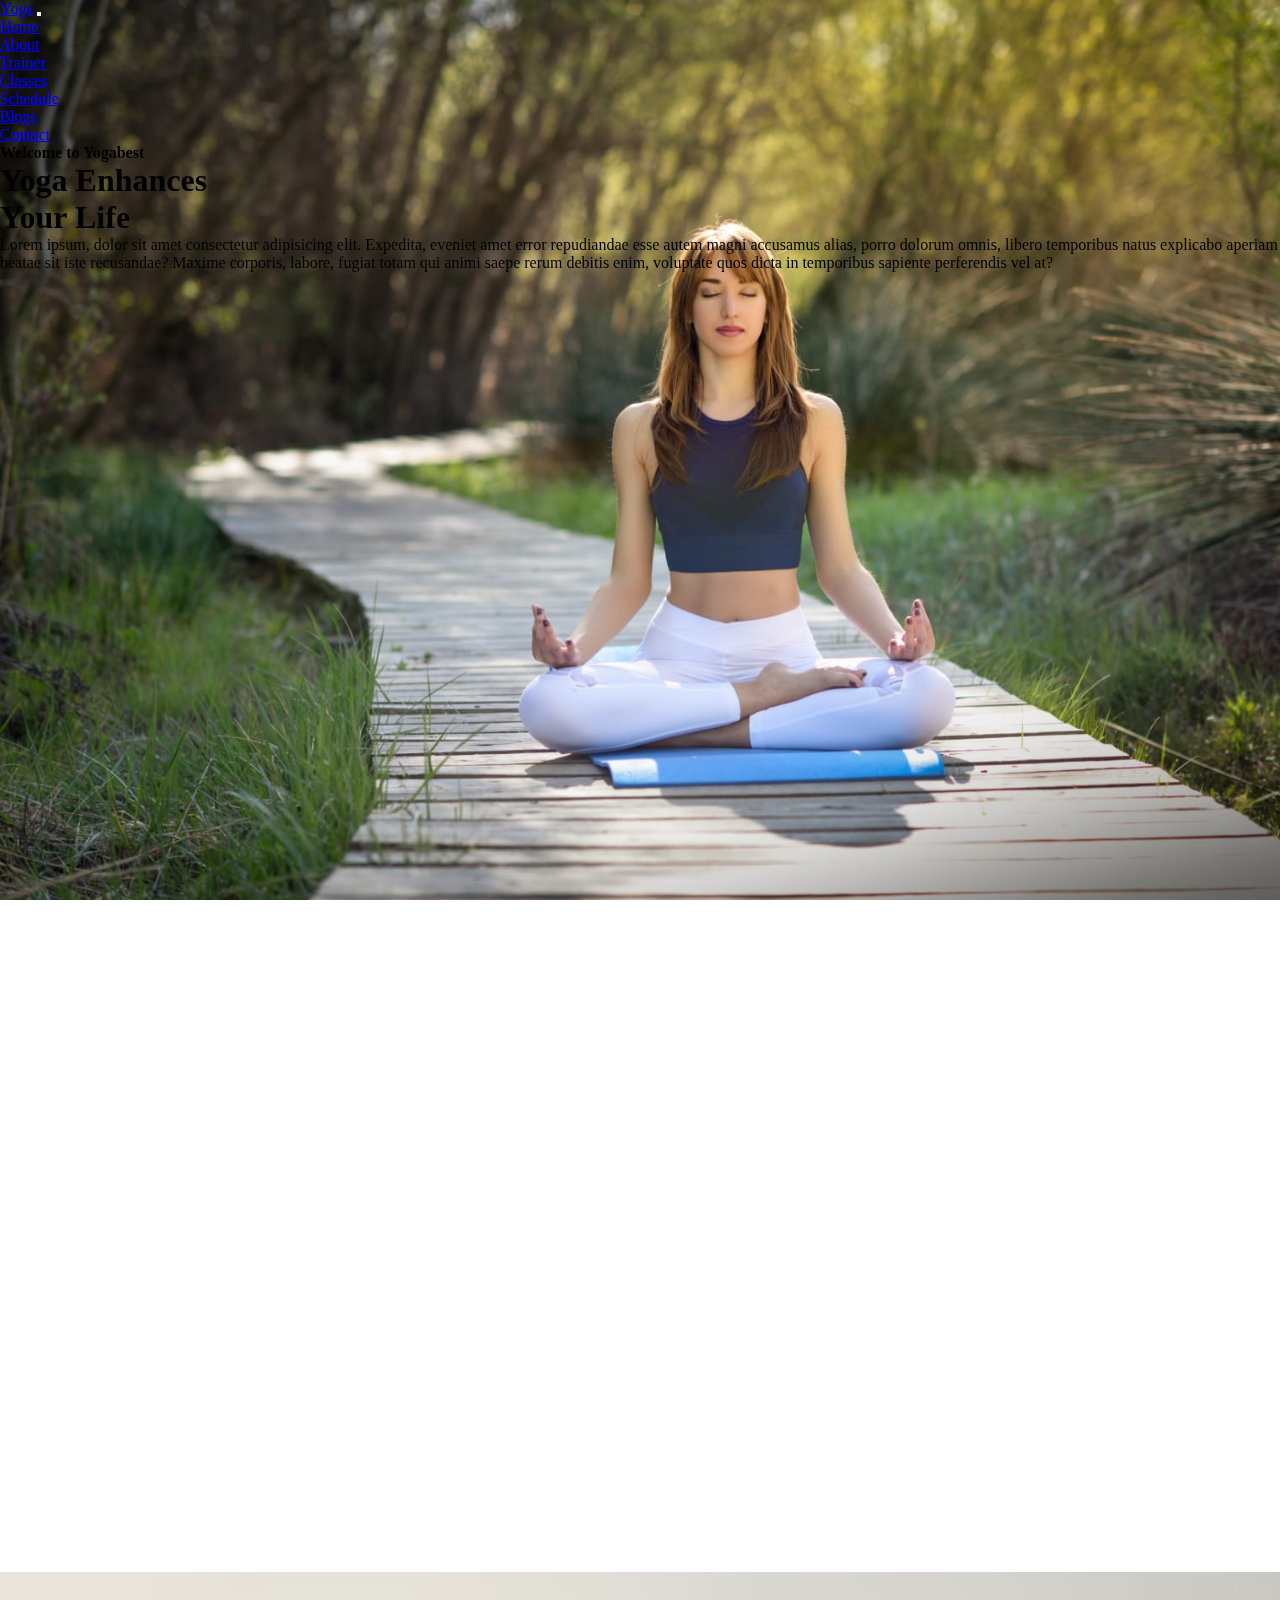
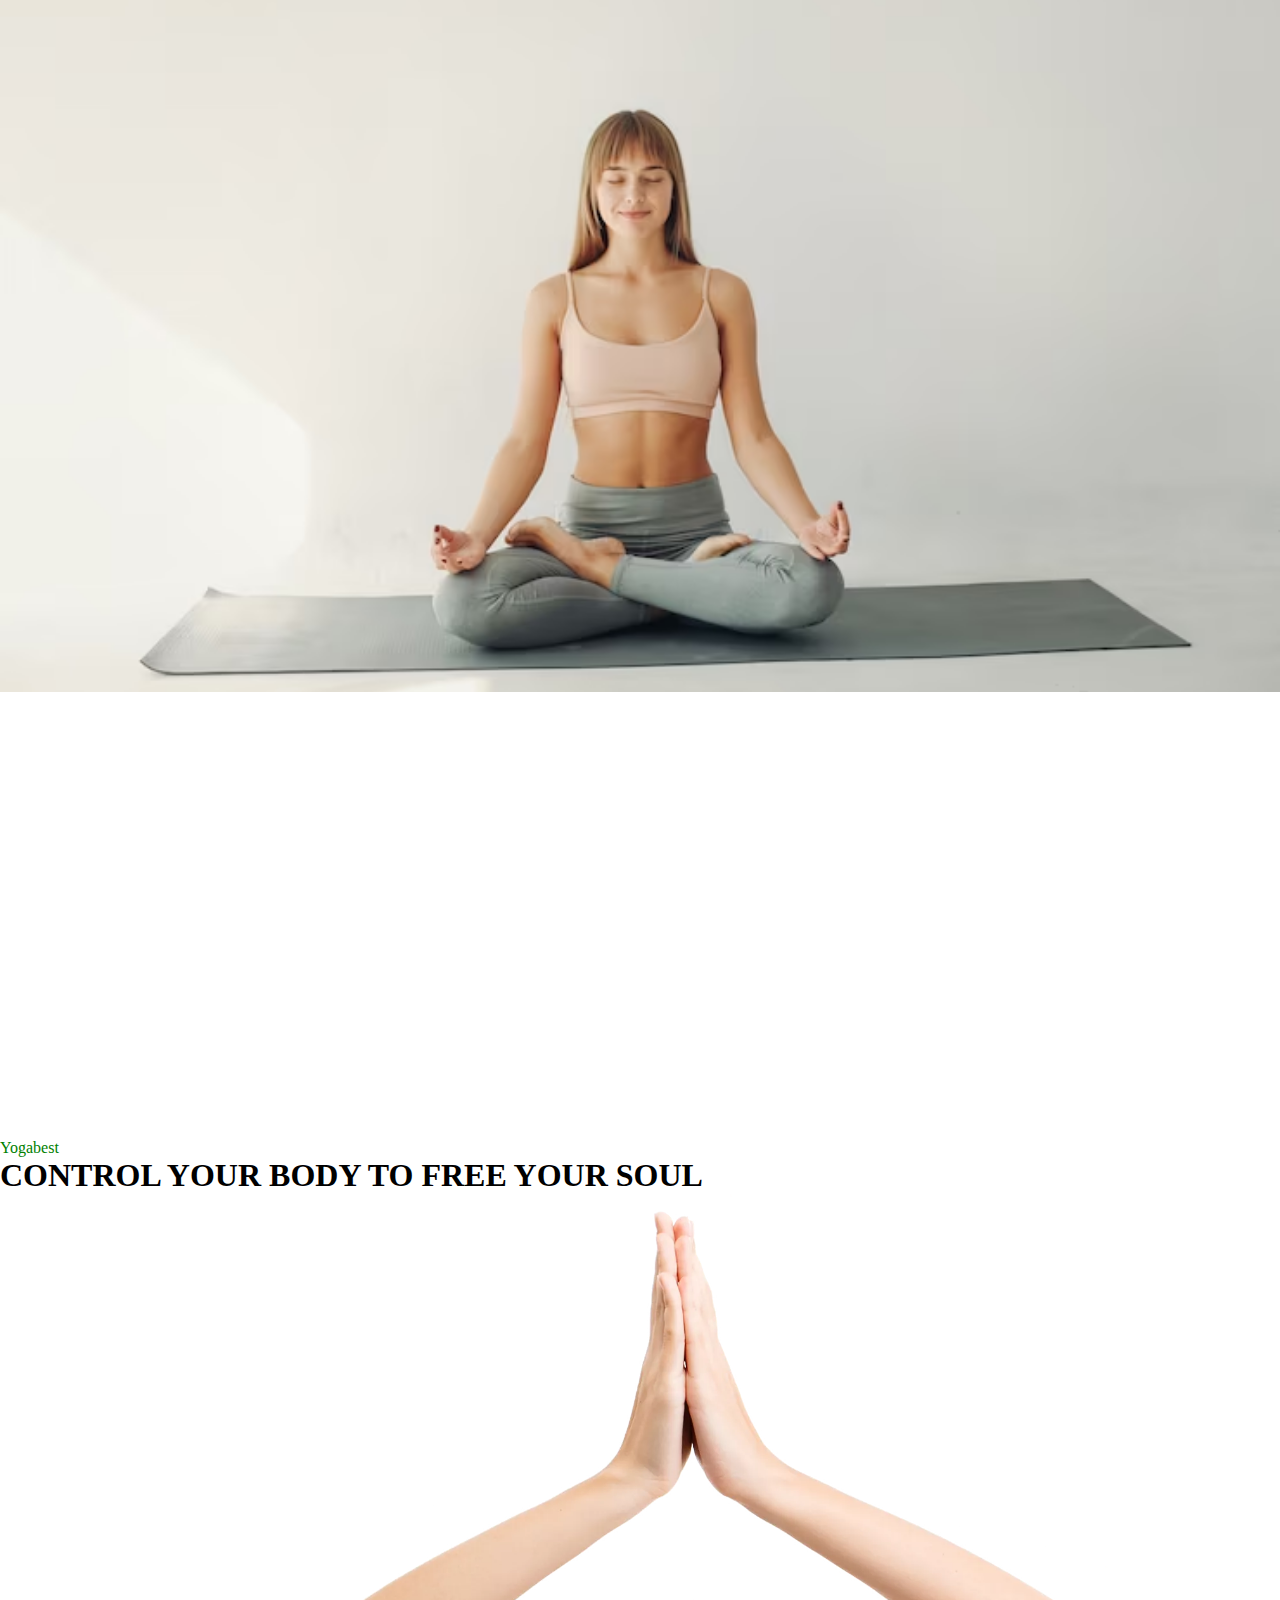
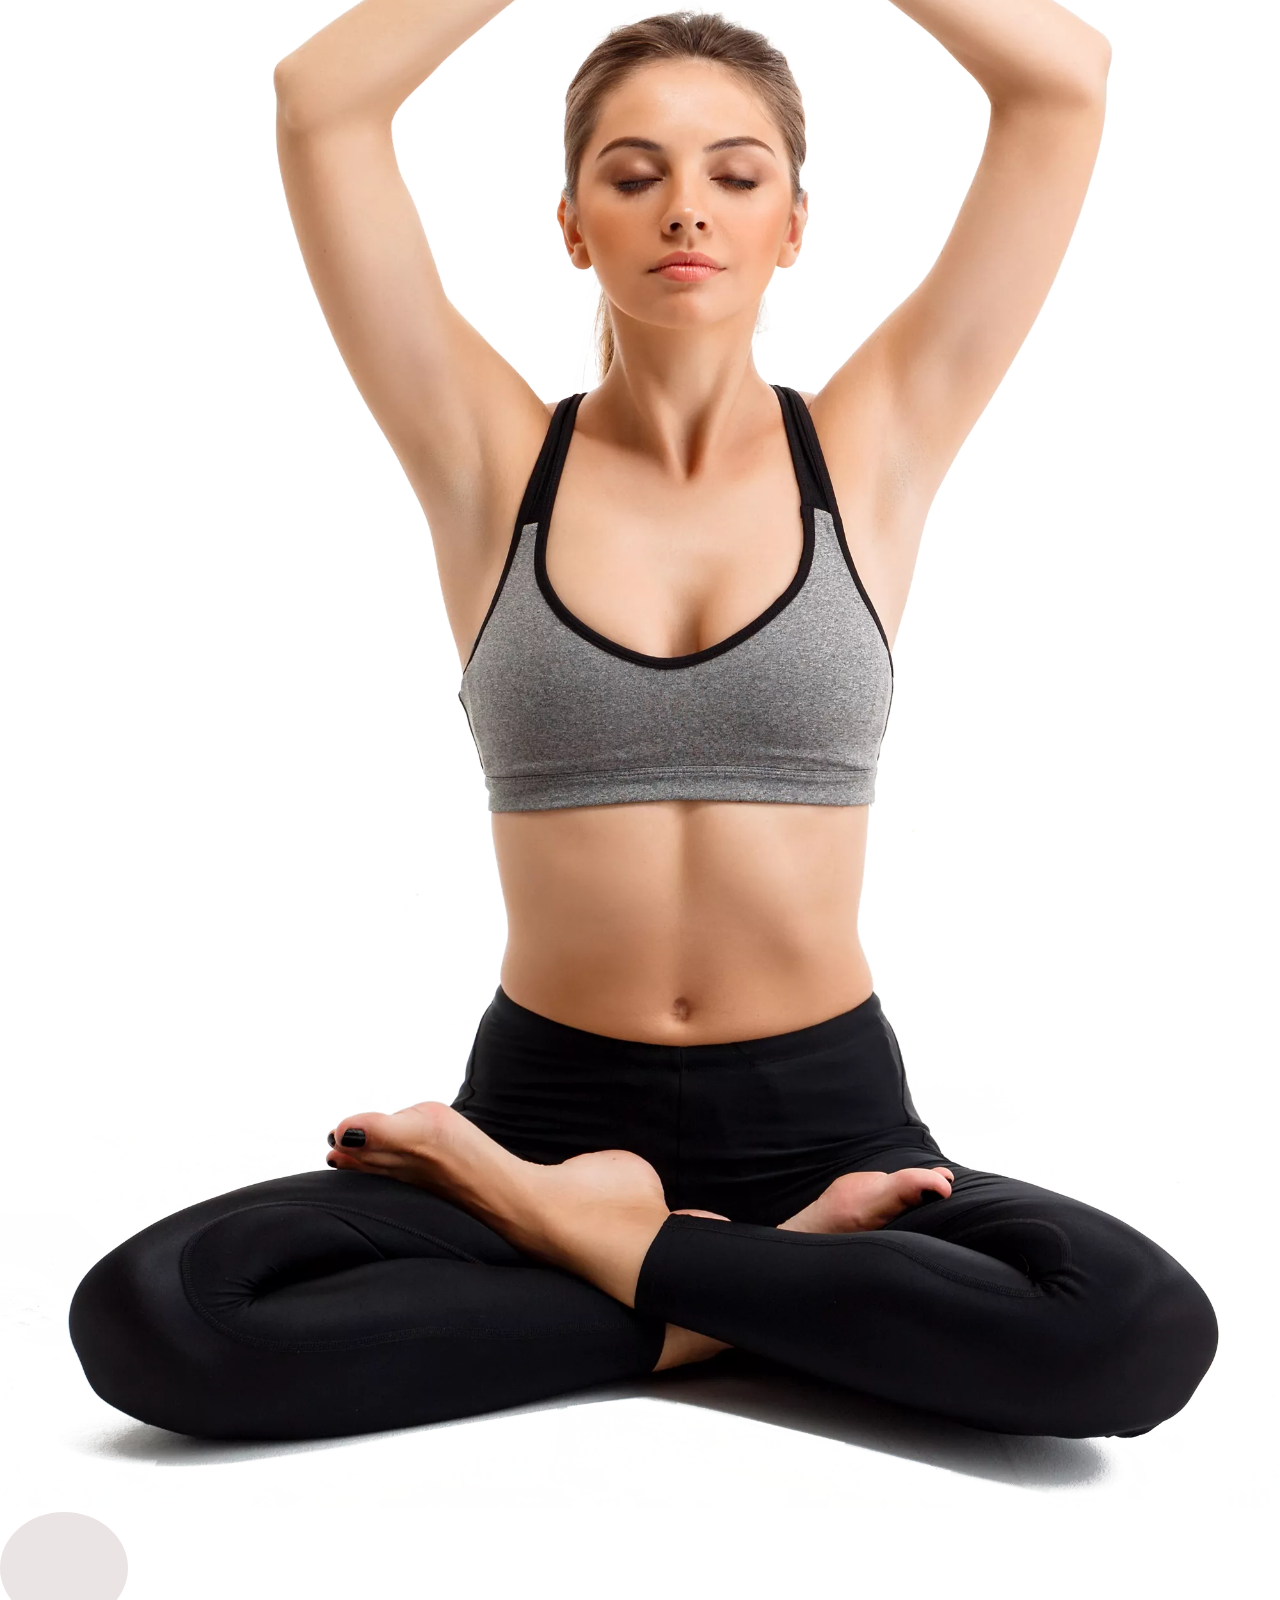
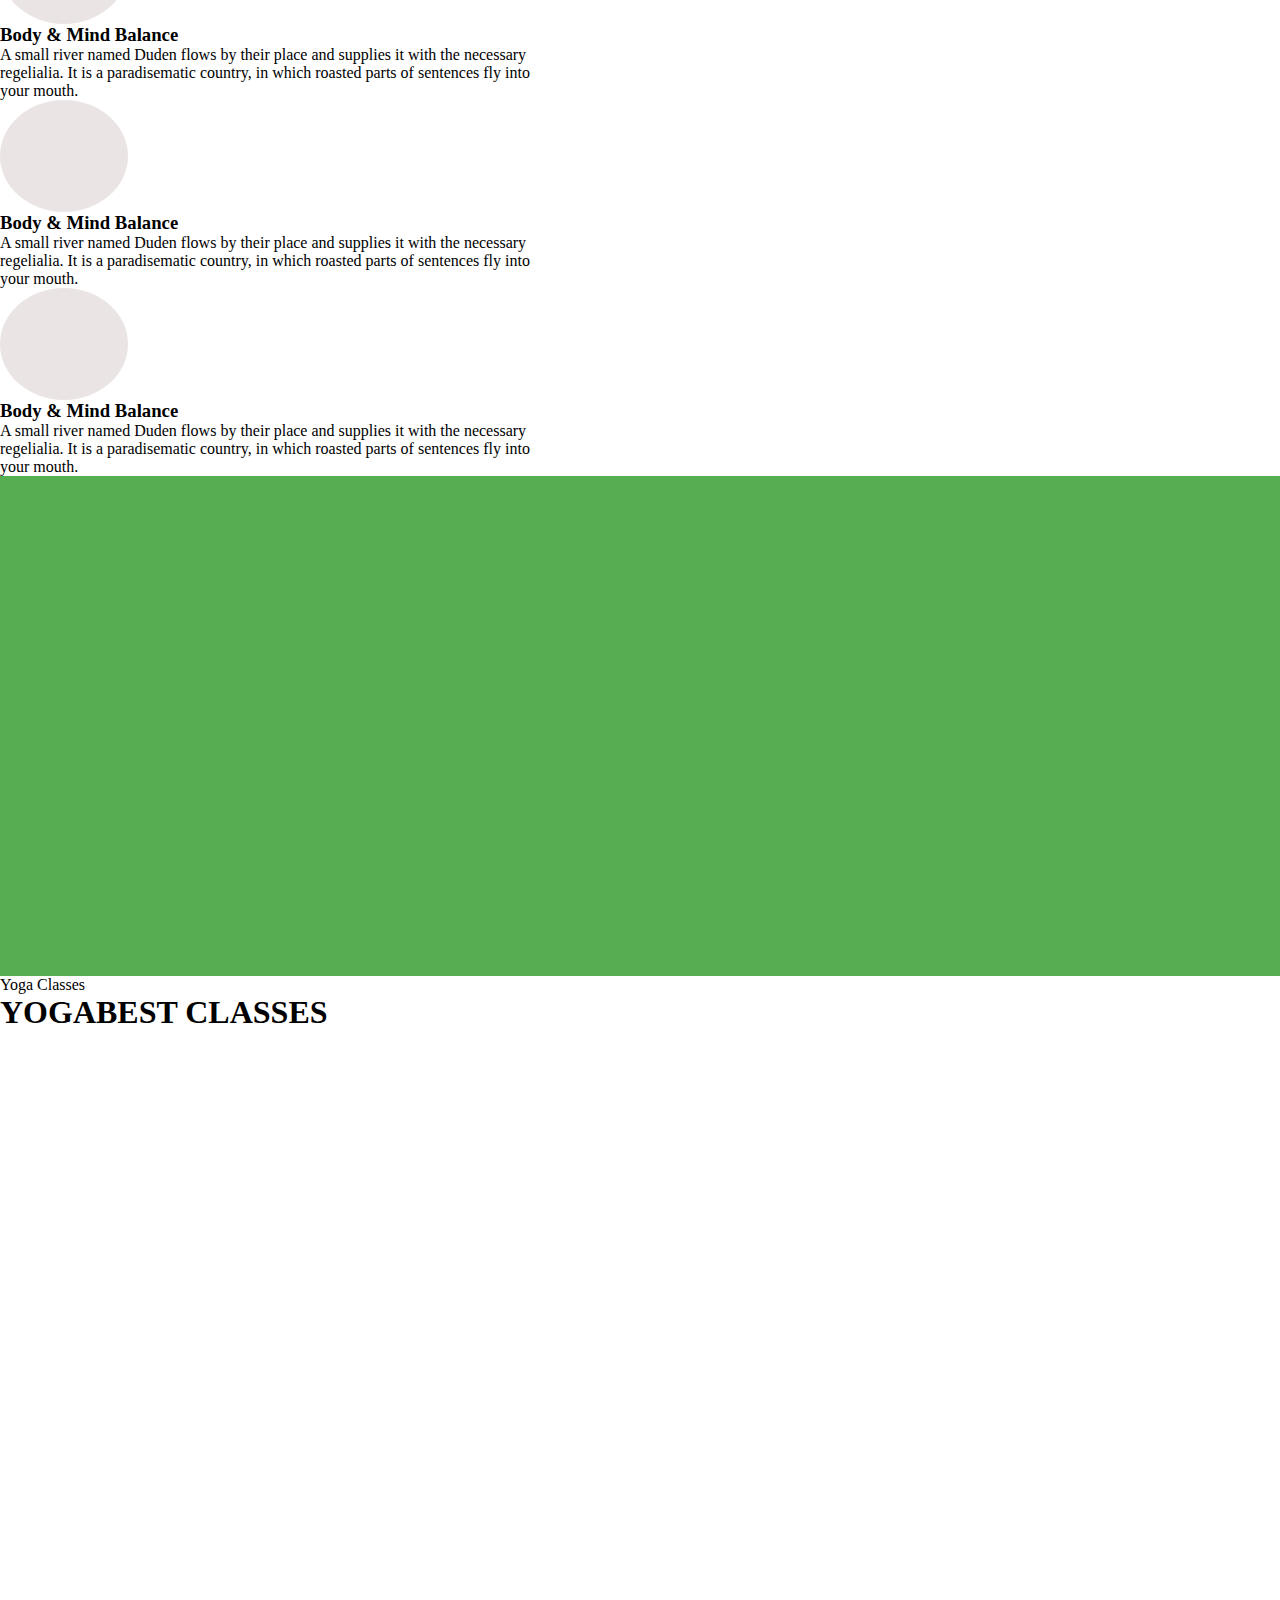
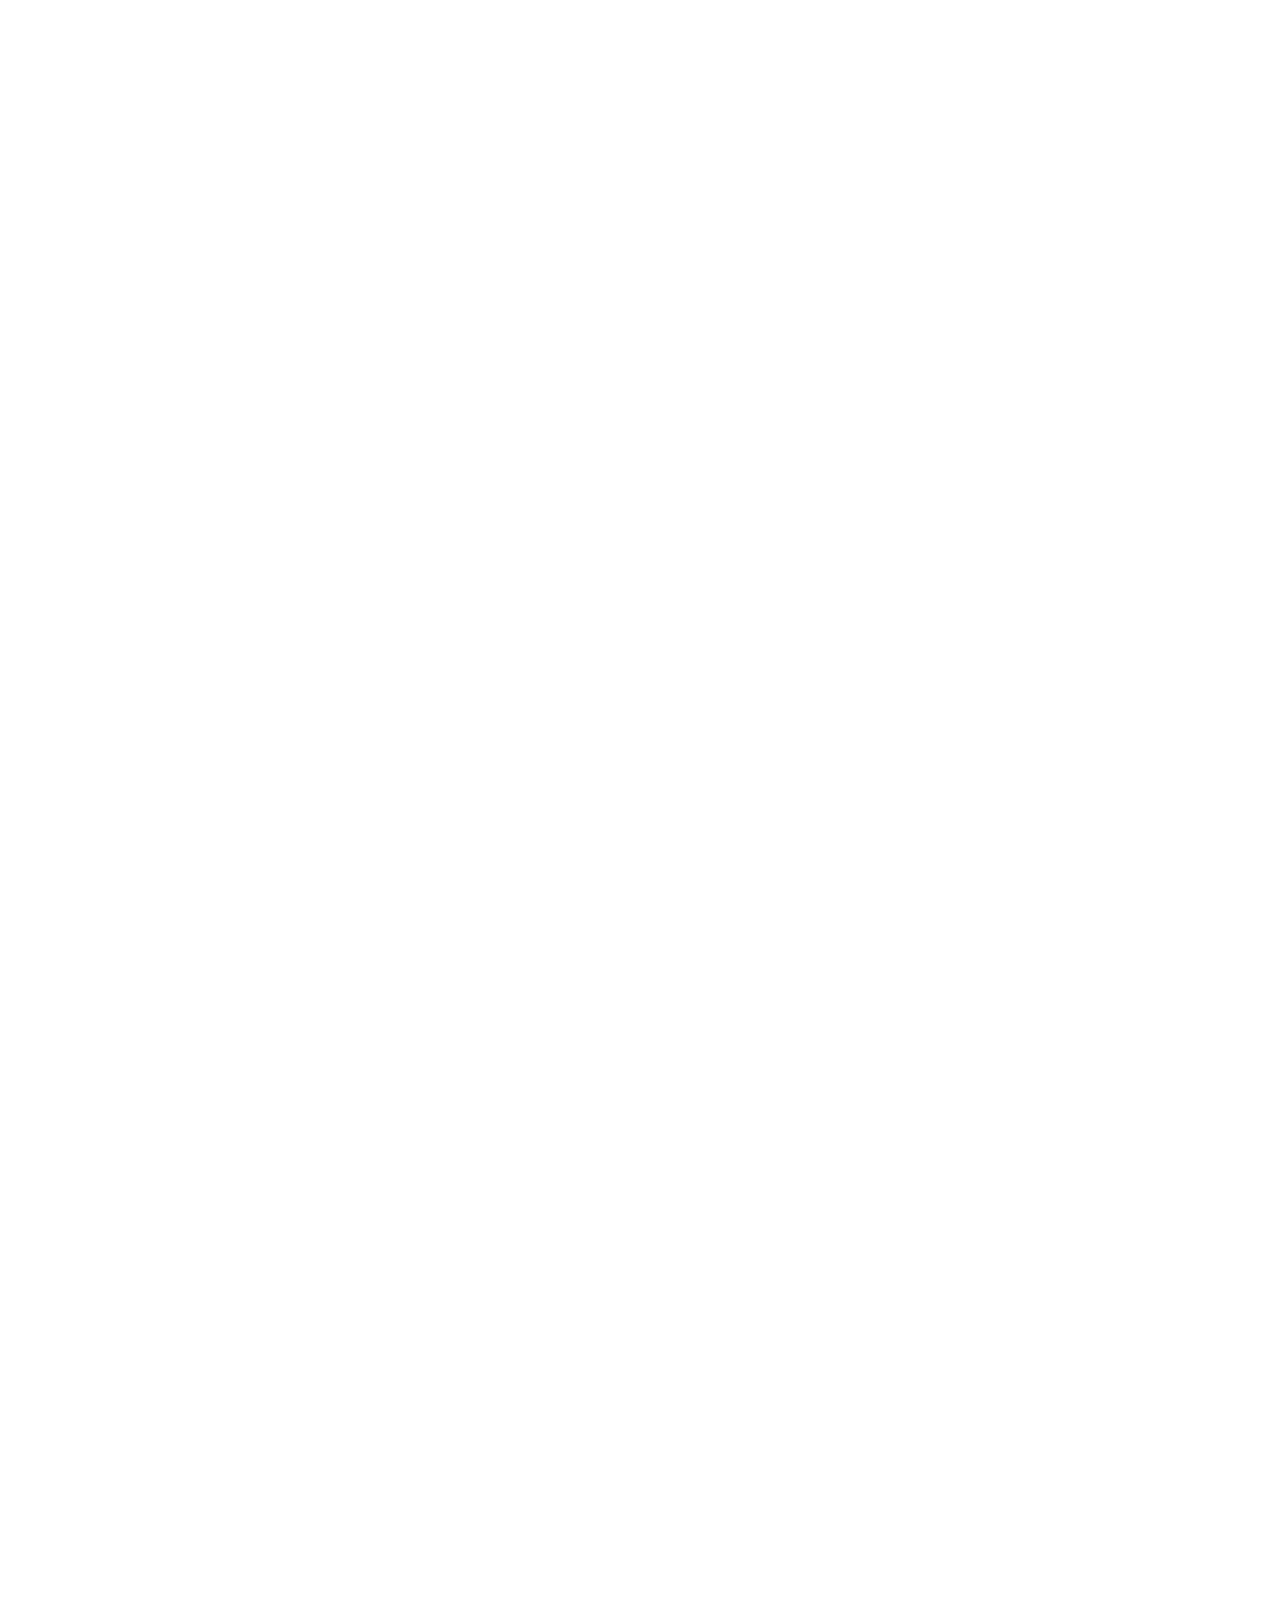
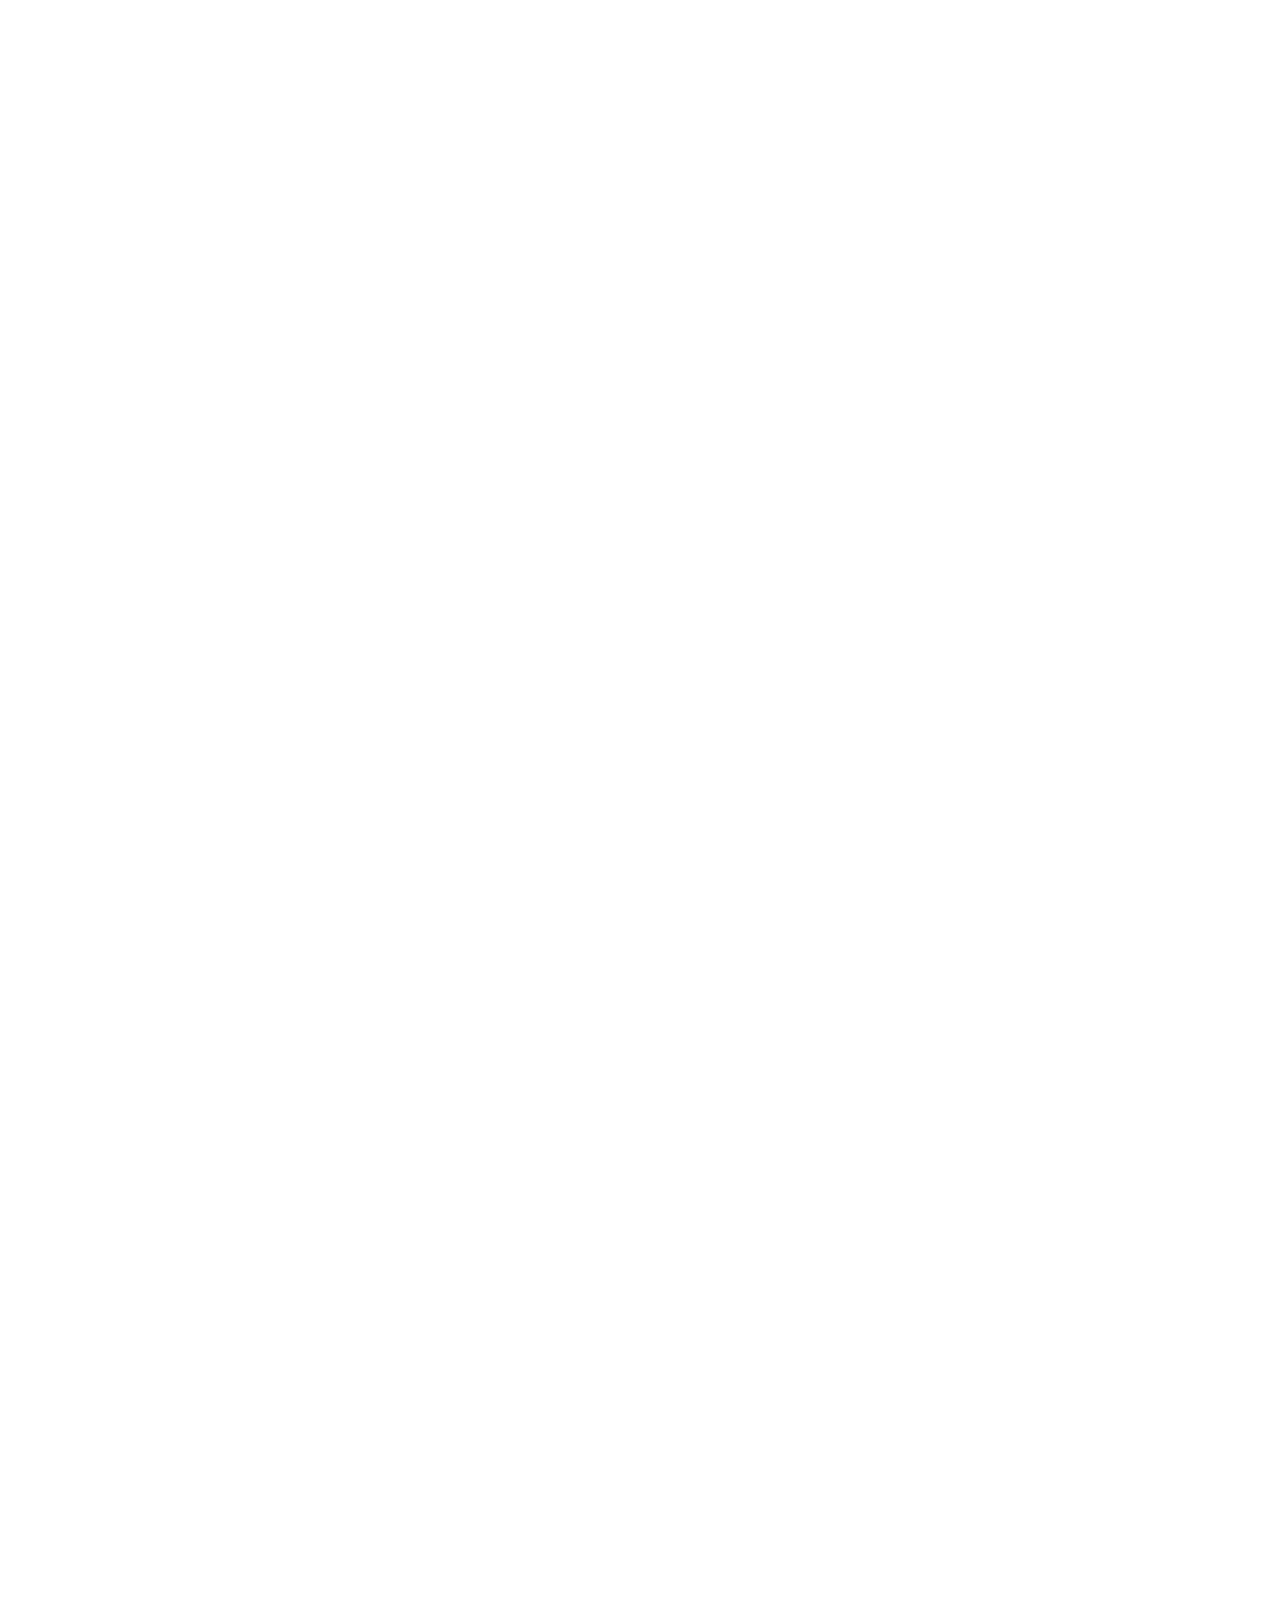
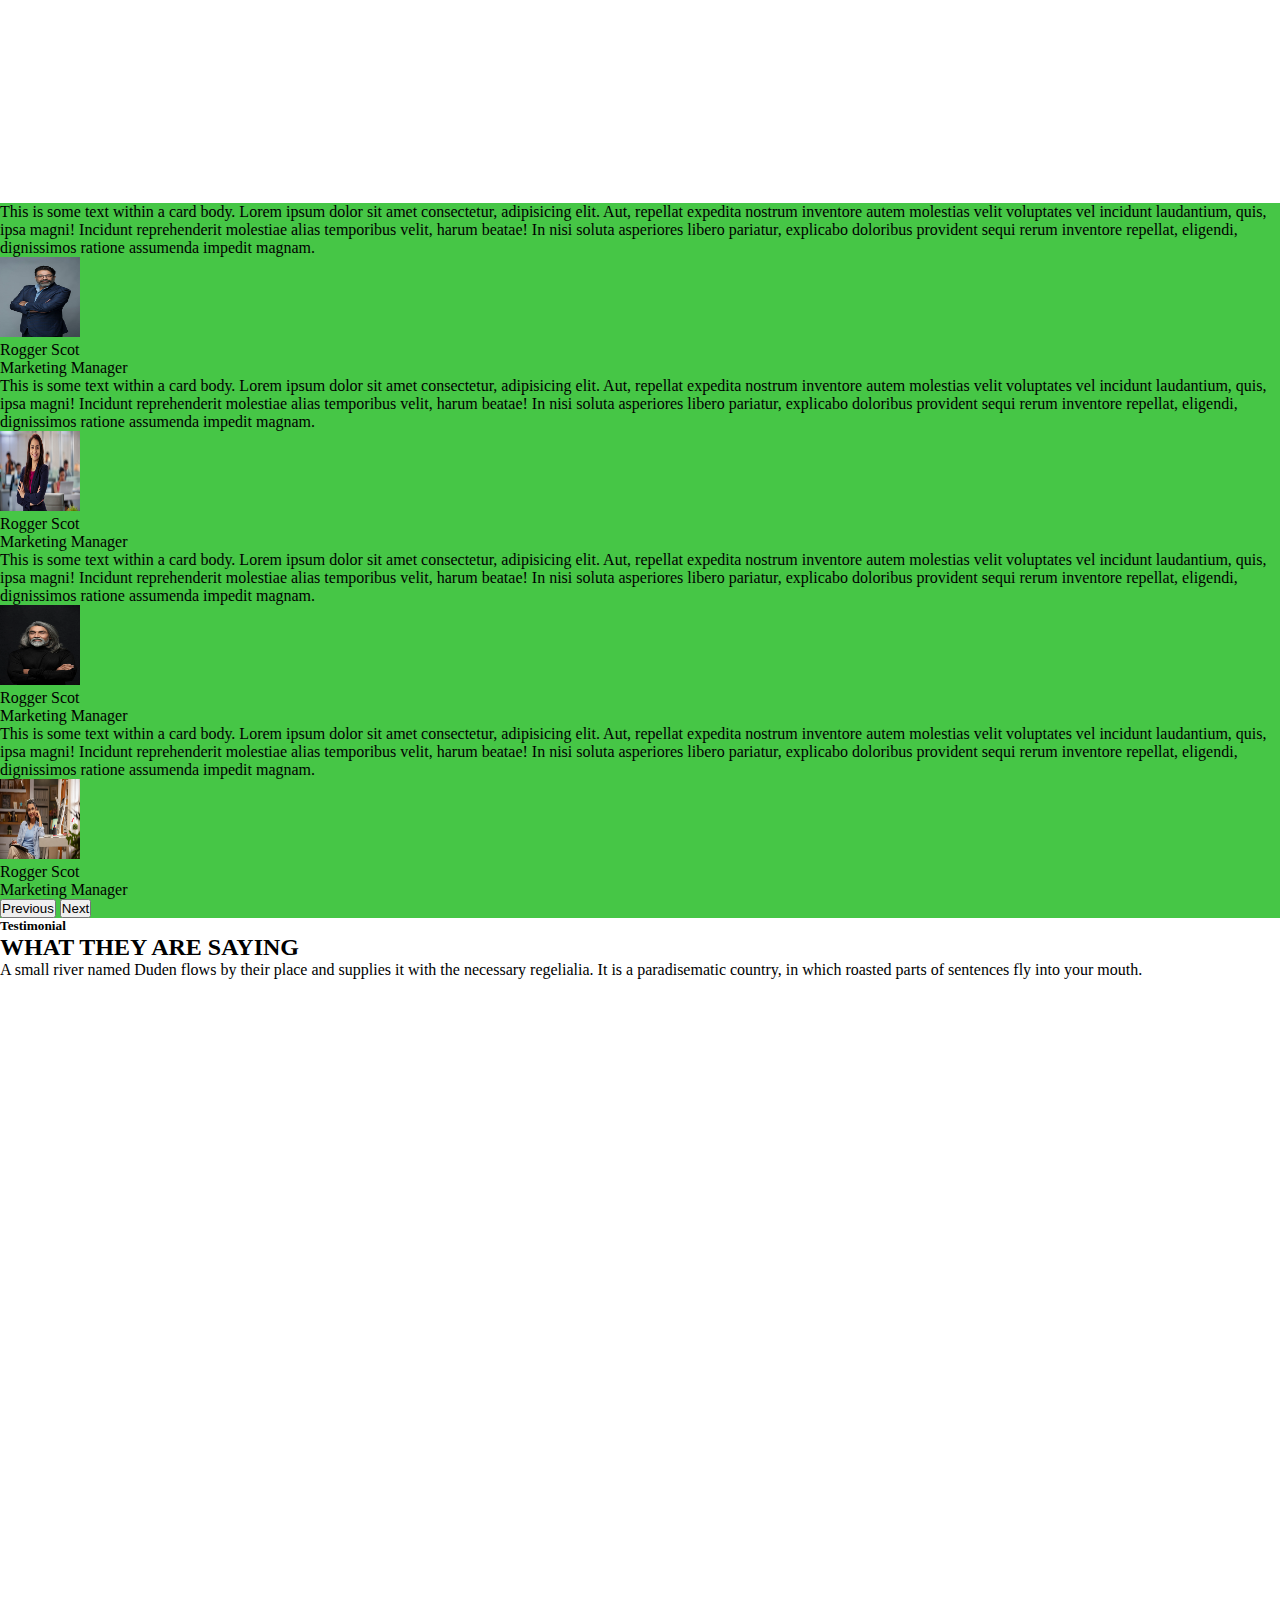
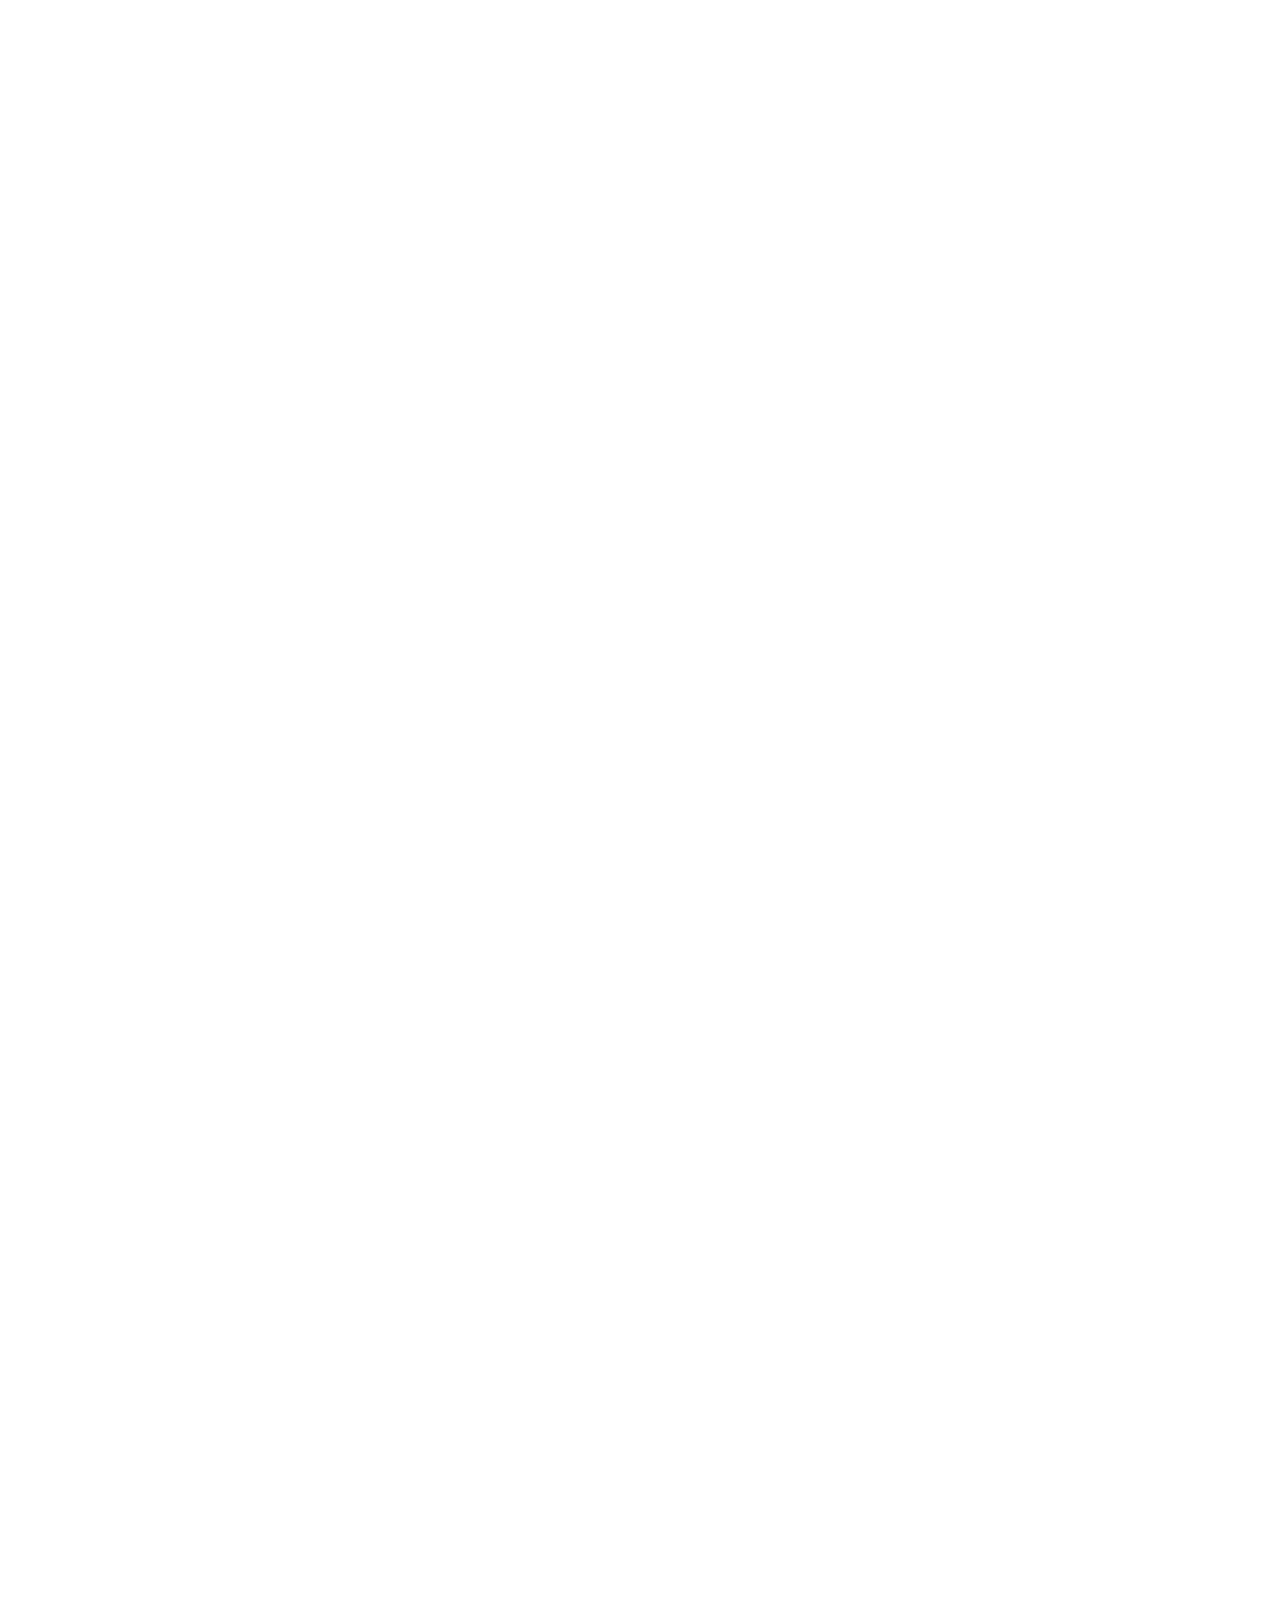
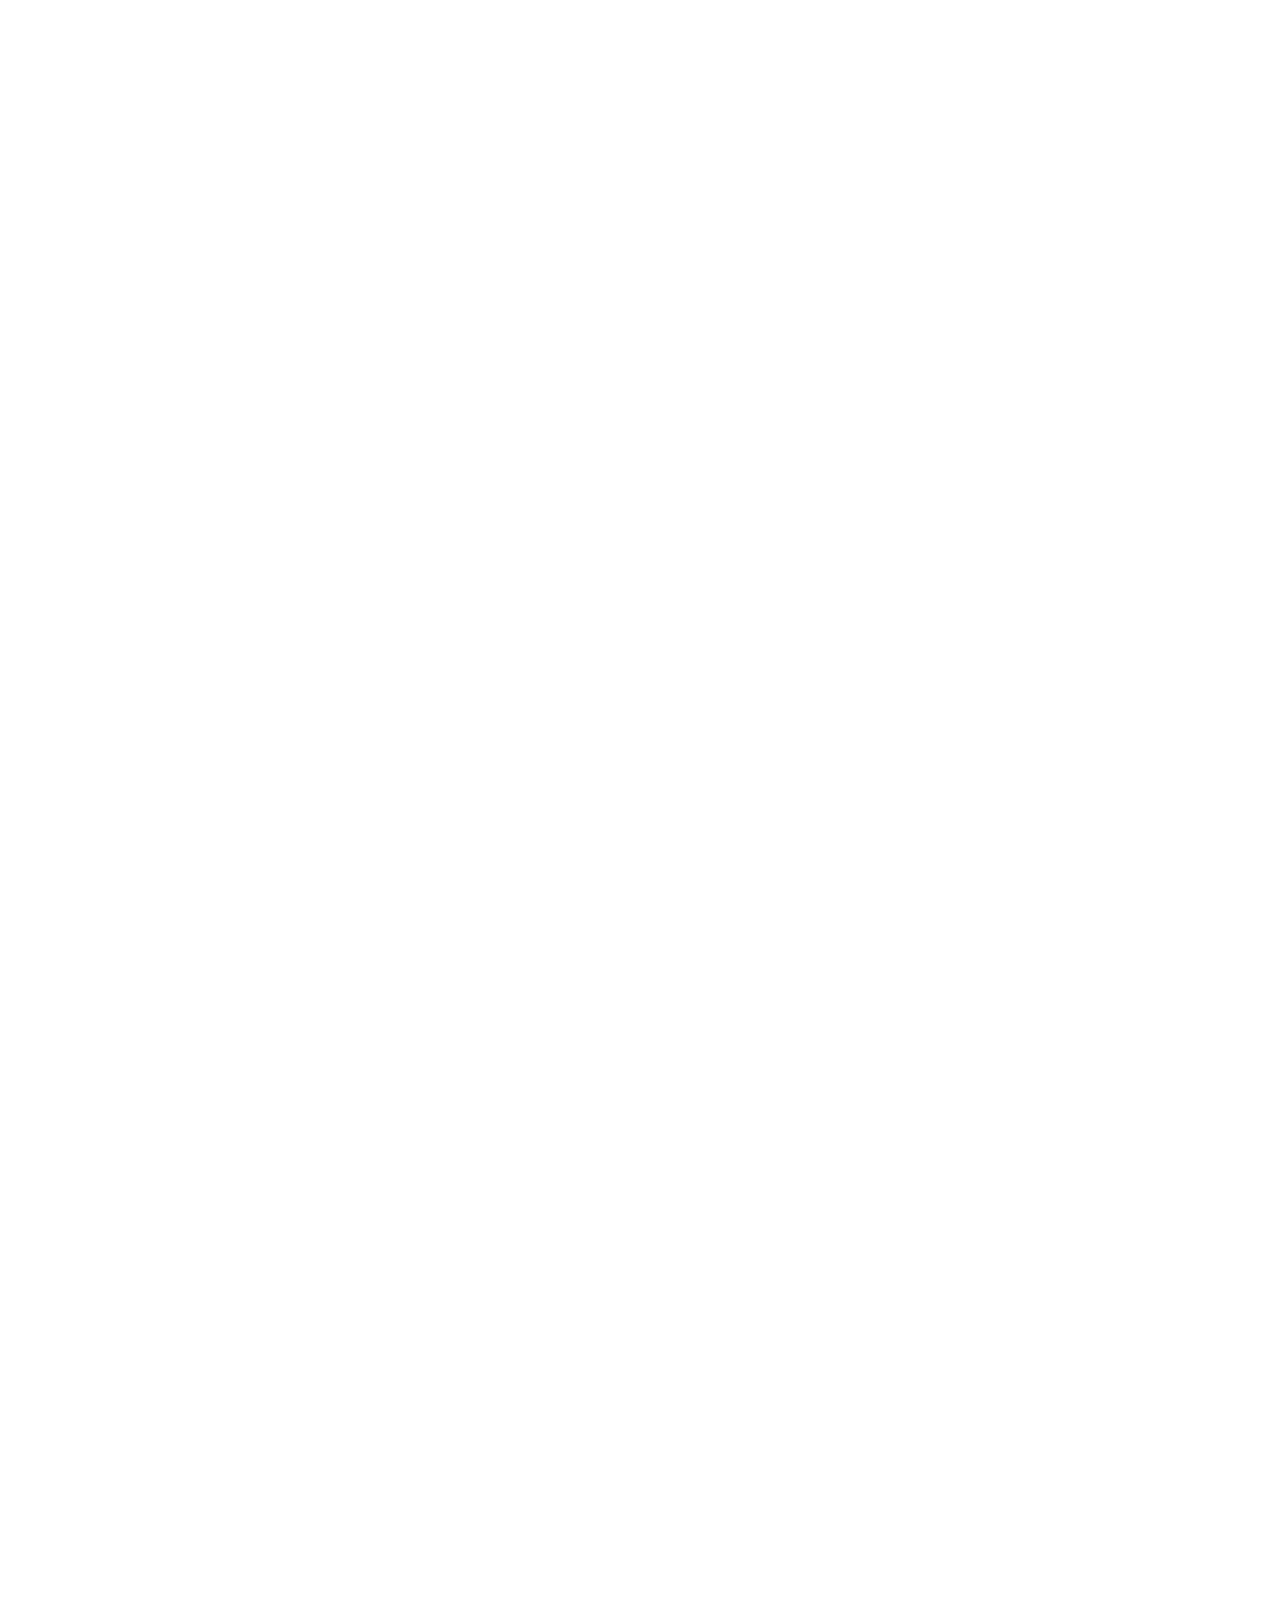
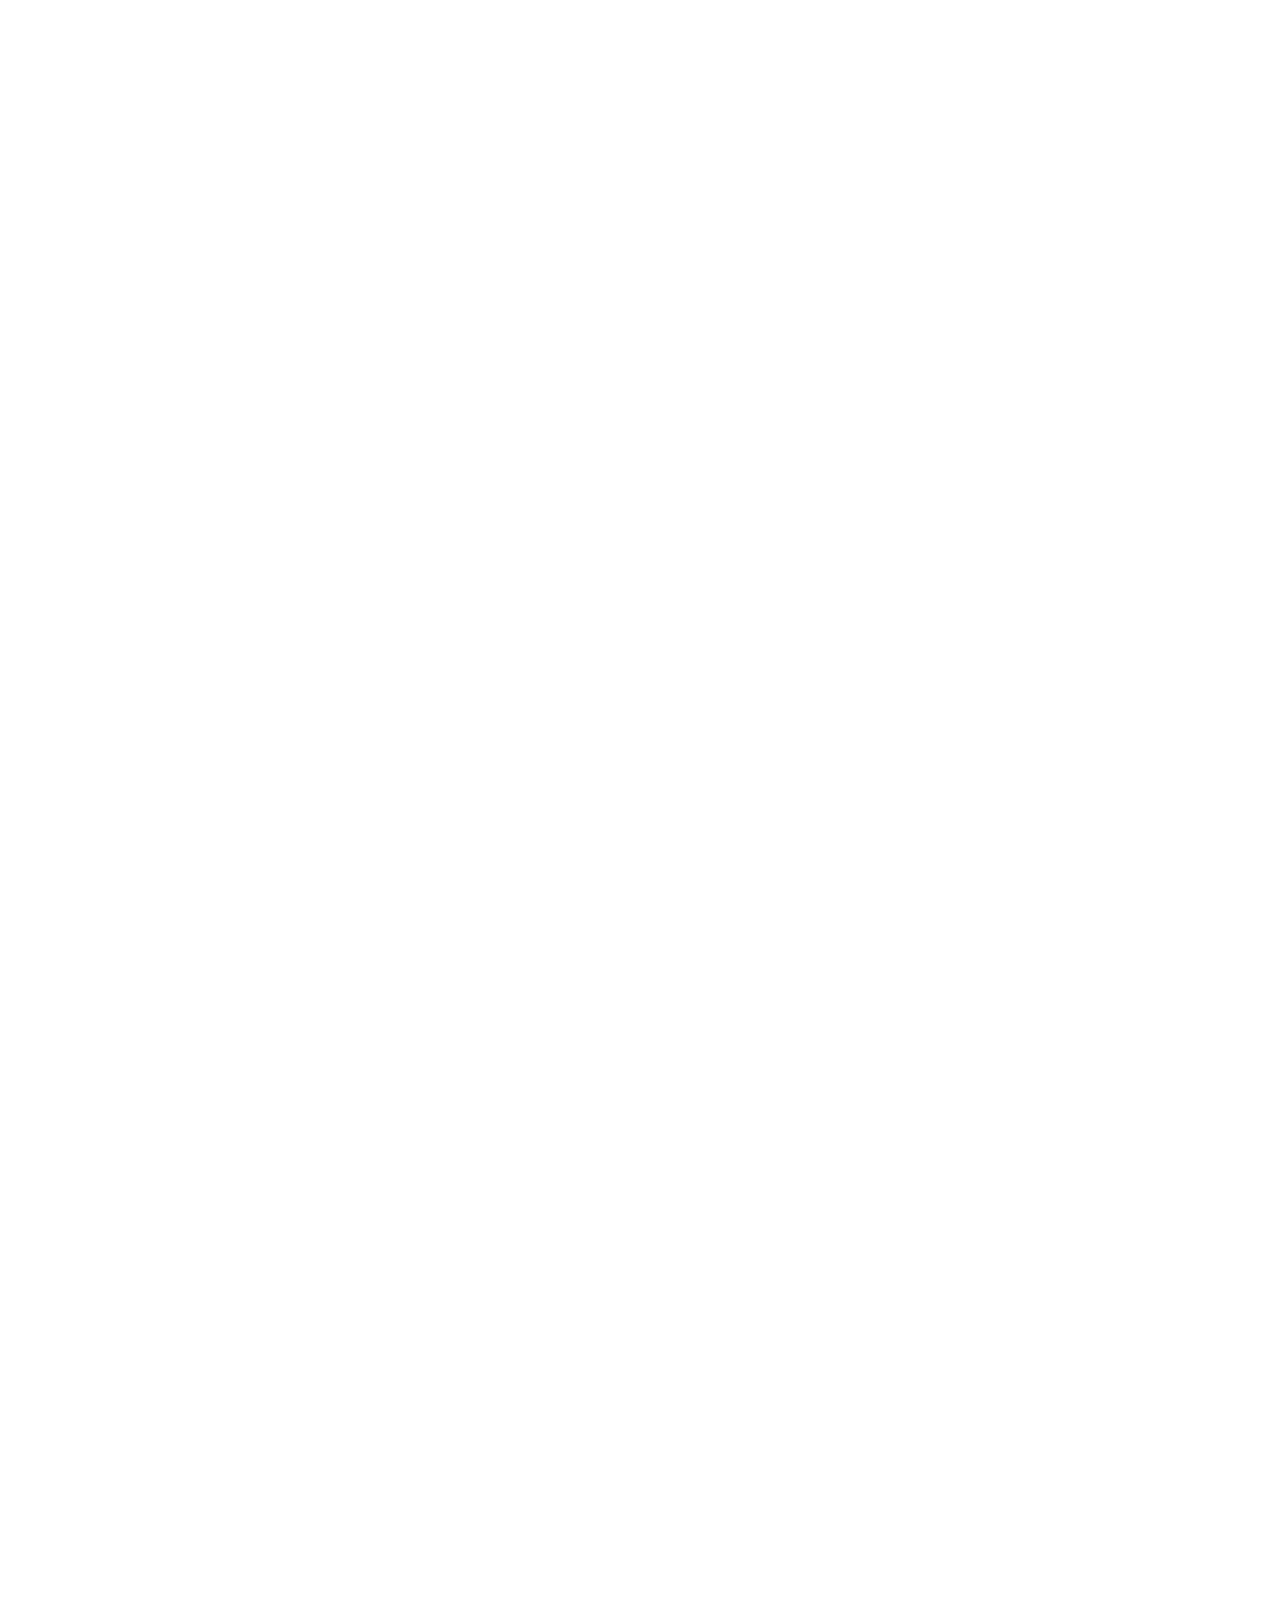
<file: index.html>
<!DOCTYPE html>
<html lang="en">

<head>
  <meta charset="UTF-8" />
  <meta http-equiv="X-UA-Compatible" content="IE=edge" />
  <meta name="viewport" content="width=device-width, initial-scale=1.0" />
  <title>Yoga</title>
  <!-- css file link  -->
  <link rel="stylesheet" href="index.css" />
  <!-- bootstrap link -->
  <link href="https://cdn.jsdelivr.net/npm/bootstrap@5.0.2/dist/css/bootstrap.min.css" rel="stylesheet"
    integrity="sha384-EVSTQN3/azprG1Anm3QDgpJLIm9Nao0Yz1ztcQTwFspd3yD65VohhpuuCOmLASjC" crossorigin="anonymous" />
  <!-- -----------------------font awesome----------------- -->
  <link rel="stylesheet" href="https://cdnjs.cloudflare.com/ajax/libs/font-awesome/6.4.0/css/all.min.css"
    integrity="sha512-iecdLmaskl7CVkqkXNQ/ZH/XLlvWZOJyj7Yy7tcenmpD1ypASozpmT/E0iPtmFIB46ZmdtAc9eNBvH0H/ZpiBw=="
    crossorigin="anonymous" referrerpolicy="no-referrer" />
  <!-- ============================  -->
  <!-- <script src="bootstrap-5.0.0-dist/js/scrollreveal.min.js"></script> -->
  <!-- animation  -->
  <link rel="stylesheet" href="https://unpkg.com/aos@next/dist/aos.css" />
</head>

<body>
  <div class="yoga">
    <div class="container-fluid one">
      <div class="">
        <nav class="navbar navbar-expand-lg navbar-light">
          <div class="container-fluid">
            <a class="navbar-brand fs-4 text-light" href="#">Yoga</a>
            <button class="navbar-toggler" type="button" data-bs-toggle="collapse" data-bs-target="#navbarTogglerDemo02"
              aria-controls="navbarTogglerDemo02" aria-expanded="false" aria-label="Toggle navigation">
              <span class="navbar-toggler-icon "></span>
            </button>
            <div class="collapse navbar-collapse" id="navbarTogglerDemo02">
              <ul class="navbar-nav ms-auto fs-5 mb-2 mb-lg-0">
                <li class="nav-item">
                  <a class="nav-link active mx-2 text-light" aria-current="page" href="#home">Home</a>
                </li>
                <li class="nav-item">
                  <a class="nav-link mx-2 text-light" href="about.html">About</a>
                </li>
                <li class="nav-item">
                  <a class="nav-link mx-2 text-light" href="trainer.html">Trainer</a>
                </li>
                <li class="nav-item">
                  <a class="nav-link mx-2 text-light" href="classes.html">Classes</a>
                </li>
                <li class="nav-item">
                  <a class="nav-link mx-2 text-light" href="schedule.html">Schedule</a>
                </li>
                <li class="nav-item">
                  <a class="nav-link mx-2 text-light" href="blog.html">Blogs</a>
                </li>
                <li class="nav-item">
                  <a class="nav-link mx-2 text-light" href="contact.html">Contact</a>
                </li>
              </ul>
            </div>
          </div>
        </nav>
        <!-- -------------------------nav close  -->
        <section id="home">
          <div class="container-fluid">
            <div class="container" data-aos="fade-up">
              <div class="row">
                <div class=" col-md-6 justify-content-center">
                  <h4 class="mt-5 text-light">Welcome to Yogabest</h4>
                  <h1 class="mt-5 text-light">Yoga Enhances</h1>
                  <h1 class="text-light">Your Life</h1>
                  <p class="mt-3 text-light">
                    Lorem ipsum, dolor sit amet consectetur adipisicing elit.
                    Expedita, eveniet amet error repudiandae esse autem magni
                    accusamus alias, porro dolorum omnis, libero temporibus
                    natus explicabo aperiam beatae sit iste recusandae? Maxime
                    corporis, labore, fugiat totam qui animi saepe rerum
                    debitis enim, voluptate quos dicta in temporibus sapiente
                    perferendis vel at?
                  </p>
                </div>
                <div class="col-md-6 d-flex justify-content-center">
                  <a href=""><i class="fa-solid fa-circle-play"></i></a>
                </div>
              </div>
            </div>
          </div>
        </section>
        <!-- ---------------section home end----------------------------------- -->
      </div>
    </div>

    <!-- ---------------------one close----------------------------------- -->
    <section>
      <div class="two bg-light">
        <div class="container-fluid" data-aos="fade-up">
          <div class="container justify-content-center">
            <div class="row">
              <div class="col-md-4 mt-5 mb-5 d-flex justify-content-center">
                <div class="card mt-5" style="width: 20rem">
                  <div class="card-body">
                    <h6 class="circle mt-3">
                      <i class="fa-solid fa-sun"></i>
                    </h6>
                    <h5 class="card-title">Outdoor</h5>
                    <h5 class="card-title">Activity</h5>

                    <p class="card-text mb-4">
                      Lorem ipsum dolor sit, amet consectetur adipisicing
                      elit. Excepturi hic ad nesciunt molestias! Corrupti,
                      officiis. Some quick example text to build on the card
                      title and make up the bulk of the card's content.
                    </p>
                  </div>
                </div>
              </div>
              <div class="col-md-4 mt-5 mb-5 d-flex justify-content-center">
                <div class="card mt-5" style="width: 20rem">
                  <div class="card-body">
                    <h6 class="circle mt-3">
                      <i class="fa-solid fa-sun"></i>
                    </h6>
                    <h5 class="card-title">Outdoor</h5>
                    <h5 class="card-title">Activity</h5>

                    <p class="card-text mb-4">
                      Lorem ipsum dolor sit, amet consectetur adipisicing
                      elit. Excepturi hic ad nesciunt molestias! Corrupti,
                      officiis. Some quick example text to build on the card
                      title and make up the bulk of the card's content.
                    </p>
                  </div>
                </div>
              </div>
              <div class="col-md-4 mt-5 mb-5 d-flex justify-content-center">
                <div class="card mt-5" style="width: 20rem">
                  <div class="card-body">
                    <h6 class="circle mt-3">
                      <i class="fa-solid fa-sun"></i>
                    </h6>
                    <h5 class="card-title">Outdoor</h5>
                    <h5 class="card-title">Activity</h5>

                    <p class="card-text mb-4">
                      Lorem ipsum dolor sit, amet consectetur adipisicing
                      elit. Excepturi hic ad nesciunt molestias! Corrupti,
                      officiis. Some quick example text to build on the card
                      title and make up the bulk of the card's content.
                    </p>
                  </div>
                </div>
              </div>
            </div>
          </div>
        </div>
      </div>
    </section>
    <!-- --------------------div---two end----------------------------------- -->
    <!-- -------------------------------third section start------- -->
    <section>
      <div class="container-fluid">
        <div class="container">
          <div class="row">
            <div class="col-md-6 d-flex justify-content-center img-1 mt-5 mb-5">
              <!-- <img src="images/orignal-2.avif" width="100%" alt="error" /> -->
            </div>
            <div class="col-md-6 mt-5 mb-5" data-aos="fade-up">
              <div class="ms-4">
                <h5 class="mt-5">Reslish in Nature's Natural Gift</h5>
                <h2 class="mt-3">LIFE IN DIVINE YOGA</h2>
                <h3 class="mt-4">
                  <i class="fa-sharp fa-solid fa-child-reaching"></i>"I am
                  standing on my own altar, The Poses are my prayers"
                </h3>
                <p class="mt-3">
                  Lorem ipsum dolor sit amet consectetur adipisicing elit.
                  Aliquid culpa cum, qui tempore optio nemo deleniti non
                  laudantium reprehenderit similique at earum quas ipsam
                  cupiditate eligendi sapiente numquam odit. Magnam.
                </p>
                <div class="card mb-3 mt-4" style="max-width: 540px; border: none">
                  <div class="row g-0 justify-content-center">
                    <div class="col-md-4">
                      <img src="images/pic-9.jpeg" style="width: 90%;" class="img-fluid rounded-start" alt="..." />
                    </div>
                    <div class="col-md-8">
                      <div class="card-body">
                        <!-- <h5 class="card-title">Card title</h5> -->
                        <p class="card-text mt-2">
                          This is a wider card with supp This content is a
                          little bit longer.
                        </p>
                        <!-- <p class="card-text"><small class="text-muted">Last updated 3 mins ago</small></p> -->
                      </div>
                    </div>

                  </div>

                </div>
              </div>
            </div>
          </div>
        </div>
      </div>
    </section>
    <!-- ----------------end------------------------------------- -->
  
    <section>
      <div class="container-fluid">
        <div class="container">
          <div class="row">
            <p class="mt-5 d-flex justify-content-center" style="color: green;">Yogabest</p>
            <h1 class="d-flex justify-content-center">
              CONTROL YOUR BODY TO FREE YOUR SOUL
            </h1>
          </div>
        </div>
      </div>
    </section>
     
 <!-- =========================================  -->

    <section>
      <div class="container-fluid bg-light">
        <div class="container">
          <div class="row mt-5 mb-5">
            <div class="col-md-6">
              <div class="img-7">
                <img src="images/orignal-1.webp" style="width: 100%" alt="" />
              </div>
            </div>
            <div class="col-md-6">
              <div class="card mb-3 mt-5 bg-light" style="max-width: 540px; border: none">
                <div class="row g-0 ">
                  <div class="col-md-4 mt-4 d-flex justify-content-center ">
                    <div class="circle color">
                      <i class="fa-solid fa-brain d-flex justify-content-center mt-4"></i>
                    </div>
                  </div>
                  <div class="col-md-8">
                    <div class="card-body">
                      <h3>Body & Mind Balance</h3>
                      <p class="card-text">
                        A small river named Duden flows by their place and
                        supplies it with the necessary regelialia. It is a
                        paradisematic country, in which roasted parts of
                        sentences fly into your mouth.
                      </p>
                      <!-- <p class="card-text"><small class="text-muted">Last updated 3 mins ago</small></p>  -->
                    </div>
                  </div>
                </div>
              </div>
              <div class="card mb-3 mt-5 bg-light" style="max-width: 540px; border: none">
                <div class="row g-0">
                  <div class="col-md-4 mt-4 d-flex justify-content-center ">
                    <div class="circle color">
                      <i class="fa-solid fa-brain d-flex justify-content-center mt-4"></i>
                    </div>
                  </div>
                  <div class="col-md-8">
                    <div class="card-body ">
                      <h3 class="" >Body & Mind Balance</h3>
                      <p class="card-text">
                        A small river named Duden flows by their place and
                        supplies it with the necessary regelialia. It is a
                        paradisematic country, in which roasted parts of
                        sentences fly into your mouth.
                      </p>
                      <!-- <p class="card-text"><small class="text-muted">Last updated 3 mins ago</small></p>  -->
                    </div>
                  </div>
                </div>
              </div>
              <div class="card mb-3 mt-5 bg-light" style="max-width: 540px; border: none">
                <div class="row g-0">
                  <div class="col-md-4 mt-4 d-flex justify-content-center ">
                    <div class="circle color">
                      <i class="fa-solid fa-brain d-flex justify-content-center mt-4"></i>
                    </div>
                  </div>
                  <div class="col-md-8">
                    <div class="card-body">
                      <h3>Body & Mind Balance</h3>
                      <p class="card-text">
                        A small river named Duden flows by their place and
                        supplies it with the necessary regelialia. It is a
                        paradisematic country, in which roasted parts of
                        sentences fly into your mouth.
                      </p>
                      <!-- <p class="card-text"><small class="text-muted">Last updated 3 mins ago</small></p>  -->
                    </div>
                  </div>
                </div>
              </div>
            </div>
          </div>
        </div>
      </div>
    </section>

    <!-- ----------------------end------------------------------- -->
   
    <!-- =================end============================================ -->

    <!-- ----------------------end------------------------------- -->

    <section>
      <div class="conatiner-fluid backimg">
        <div class="overlay"></div>
        <div class="container " data-aos="fade-up">
          <div class="row mt-5 mb-5">
            <div class="col-md-3 mt-5 mb-5 d-flex justify-content-center">
              <div class="card mb-3" style="max-width: 540px; border: none; background-color: transparent;">
                <div class="row g-0 justify-content-center">
                  <div class="col-md-4 green mt-3 text-center">
                    <i class="fa-solid fa-people-arrows mt-4"></i>
                  </div>
                  <div class="col-md-8 justify-content-center">
                    <div class="card-body text-light">
                      <h2 class="d-flex justify-content-center">150</h2>
                      <p class="card-text d-flex justify-content-center ms-4">
                        YOGA CLASSES
                      </p>
                      <!-- <p class="card-text"><small class="text-muted">Last updated 3 mins ago</small></p> -->
                    </div>
                  </div>
                </div>
              </div>
            </div>
            <div class="col-md-3 mt-5 d-flex justify-content-center">
              <div class="card mb-3" style="max-width: 540px; border: none; background-color: transparent;">
                <div class="row g-0">
                  <div class="col-md-4 green mt-3 d-flex justify-content-center">
                    <i class="fa-solid fa-people-arrows mt-4"></i>
                  </div>
                  <div class="col-md-8">
                    <div class="card-body text-light">
                      <!-- <h5 class="card-title">Card title</h5> -->
                      <h2 class="d-flex justify-content-center">1000</h2>
                      <p class="card-text d-flex justify-content-center ms-4">
                        YOGA CONDUCTED
                      </p>
                      <!-- <p class="card-text"><small class="text-muted">Last updated 3 mins ago</small></p> -->
                    </div>
                  </div>
                </div>
              </div>
            </div>
            <div class="col-md-3 mt-5 d-flex justify-content-center">
              <div class="card mb-3" style="max-width: 540px; border: none; background-color: transparent;">
                <div class="row g-0">
                  <div class="col-md-4 green mt-3 d-flex justify-content-center">
                    <i class="fa-solid fa-people-arrows mt-4"></i>
                  </div>
                  <div class="col-md-8">
                    <div class="card-body text-light">
                      <!-- <h5 class="card-title">Card title</h5> -->
                      <h2 class="d-flex justify-content-center">60</h2>
                      <p class="card-text d-flex justify-content-center ms-4">
                        YEARS OF EXPERIENCED
                      </p>
                      <!-- <p class="card-text"><small class="text-muted">Last updated 3 mins ago</small></p> -->
                    </div>
                  </div>
                </div>
              </div>
            </div>
            <div class="col-md-3 mt-5 d-flex justify-content-center">
              <div class="card mb-3" style="max-width: 540px; border: none; background-color: transparent;">
                <div class="row g-0">
                  <div class="col-md-4 green mt-3 d-flex justify-content-center">
                    <i class="fa-solid fa-people-arrows mt-4"></i>
                  </div>
                  <div class="col-md-8">
                    <div class="card-body text-light">
                      <!-- <h5 class="card-title">Card title</h5> -->
                      <h2 class="d-flex justify-content-center">71,650</h2>
                      <p class="card-text d-flex justify-content-center ms-4">
                        HAPPY CUSTOMERS
                      </p>
                      <!-- <p class="card-text"><small class="text-muted">Last updated 3 mins ago</small></p> -->
                    </div>
                  </div>
                </div>
              </div>
            </div>
          </div>
        </div>
      </div>
    </section>

    <!-- ---------------------end ---------------------------------- -->

    <section>
      <div class="container-fluid">
        <div class="container">
          <div class="row mt-5 mb-5">
            <p class="d-flex justify-content-center">Yoga Classes</p>
            <h1 class="d-flex justify-content-center">YOGABEST CLASSES</h1>
          </div>
        </div>
      </div>
    </section>
    <!-- -----------------------end-----------------------------------  -->

    <section>
      <div class="container-fluid">
        <div class="container" data-aos="fade-up">
          <div class="row ">
            <div class="col-md-4 mb-5 ">
              <div class="card" style=" width: 25rem d-flex justify-content-center ">
                <img src="images/gp-1.jpg" class="card-img-top" alt="..." />
                <div class="card-body bg-danger card-img">
                  <p class="card-text d-flex justify-content-center ">
                    <a href="" class="text-light">JOE DOE</a>
                    <a href=""><span class="ms-4 text-light">MON,TUE,WED</span></a>
                  </p>
                  <a href="" class=" text-light d-flex justify-content-center">8.00 AM - 9.00 AM</a>

                </div>
                <div class="card-footer bg-light text-dark ">
                  <h3 class="d-flex justify-content-center "> Private & Group Lessons</h3>
                </div>
              </div>
            </div>
            <div class="col-md-4 mb-5 ">
              <div class="card" style=" width: 25rem d-flex justify-content-center ">
                <img src="images/gp-2.jpg" class="card-img-top" alt="..." />
                <div class="card-body bg-danger card-img">
                  <p class="card-text d-flex justify-content-center ">
                    <a href="" class="text-light">JOE DOE</a>
                    <a href=""><span class="ms-4 text-light">MON,TUE,WED</span></a>
                  </p>
                  <a href="" class=" text-light d-flex justify-content-center">8.00 AM - 9.00 AM</a>

                </div>
                <div class="card-footer bg-light text-dark ">
                  <h3 class="d-flex justify-content-center ">Yoga For Pregnant </h3>
                </div>
              </div>
            </div>
            <div class="col-md-4 mb-5 ">
              <div class="card" style=" width: 25rem d-flex justify-content-center ">
                <img src="images/gp-3.jpg" class="card-img-top" alt="..." />
                <div class="card-body bg-danger card-img">
                  <p class="card-text d-flex justify-content-center ">
                    <a href="" class="text-light">JOE DOE</a>
                    <a href=""><span class="ms-4 text-light">MON,TUE,WED</span></a>
                  </p>
                  <a href="" class=" text-light d-flex justify-content-center">8.00 AM - 9.00 AM</a>

                </div>
                <div class="card-footer bg-light text-dark ">
                  <h3 class="d-flex justify-content-center "> Yoga for Beginners</h3>
                </div>
              </div>
            </div>
          </div>
          <div class="row mb-5 mt-2">
            <div class="col-md-4 mb-5 ">
              <div class="card" style=" width: 25rem d-flex justify-content-center ">
                <img src="images/gp-4.jpg" class="card-img-top" alt="..." />
                <div class="card-body bg-danger card-img">
                  <p class="card-text d-flex justify-content-center ">
                    <a href="" class="text-light">JOE DOE</a>
                    <a href=""><span class="ms-4 text-light">MON,TUE,WED</span></a>
                  </p>
                  <a href="" class=" text-light d-flex justify-content-center">8.00 AM - 9.00 AM</a>

                </div>
                <div class="card-footer bg-light text-dark ">
                  <h3 class="d-flex justify-content-center "> Yoga Barre</h3>
                </div>
              </div>
            </div>
            <div class="col-md-4 mb-5 ">
              <div class="card" style=" width: 25rem d-flex justify-content-center ">
                <img src="images/gp-6.jpg" class="card-img-top" alt="..." />
                <div class="card-body bg-danger card-img">
                  <p class="card-text d-flex justify-content-center ">
                    <a href="" class="text-light">JOE DOE</a>
                    <a href=""><span class="ms-4 text-light">MON,TUE,WED</span></a>
                  </p>
                  <a href="" class=" text-light d-flex justify-content-center">8.00 AM - 9.00 AM</a>

                </div>
                <div class="card-footer bg-light text-dark ">
                  <h3 class="d-flex justify-content-center "> Yoga Core</h3>
                </div>
              </div>
            </div>
            <div class="col-md-4 mb-5 ">
              <div class="card" style=" width: 25rem d-flex justify-content-center ">
                <img src="images/gp-7.jpg" class="card-img-top" alt="..." />
                <div class="card-body bg-danger card-img">
                  <p class="card-text d-flex justify-content-center ">
                    <a href="" class="text-light">JOE DOE</a>
                    <a href=""><span class="ms-4 text-light">MON,TUE,WED</span></a>
                  </p>
                  <a href="" class=" text-light d-flex justify-content-center">8.00 AM - 9.00 AM</a>

                </div>
                <div class="card-footer bg-light text-dark ">
                  <h3 class="d-flex justify-content-center ">Yoga Restore</h3>
                </div>
              </div>
            </div>
          </div>
        </div>
      </div>
    </section>

    <!-- ----------------------------------------------  -->

    <section>
      <div class="container-fluid bg-light ">
        <div class="container">
          <div class="row justify-content-center">
            <div class="col-md-6 mb-5 bgcolor">
              <div id="carouselExampleFade" style="background: transparent;"
                class="carousel slide carousel-fade  contain-bg" data-bs-ride="carousel">
                <div class="carousel-inner ">
                  <div class="carousel-item active">
                    <!-- <img src="images/one-1.jpg" class="d-block w-100" alt="..."> -->
                    <div class="card  mt-5 mb-5 text-light" style="background: transparent;">
                      <div class="card-body mt-5 jus">
                        <p class="justify-content-center ms-5 me-5">This is some text within a card body. Lorem ipsum
                          dolor sit amet consectetur, adipisicing
                          elit. Aut, repellat expedita nostrum inventore autem molestias velit voluptates vel incidunt
                          laudantium, quis, ipsa magni! Incidunt reprehenderit molestiae alias temporibus velit, harum
                          beatae! In nisi soluta asperiores libero pariatur, explicabo doloribus provident sequi rerum
                          inventore repellat, eligendi, dignissimos ratione assumenda impedit magnam.
                        </p>

                      </div>
                      <div class="col-md-6 d-flex justify-content-center">
                        <div class="card mb-3" style="max-width: 540px; border: none; background: transparent;">
                          <div class="row g-0 ">
                            <div class="col-md-4  mt-2 d-flex justify-content-center">
                              <img src="images/men-1.jpg" class="img-fluid user  rounded-circle ms-2"
                                style="height:5rem; width:5rem;" alt="">
                            </div>
                            <div class="col-md-8">
                              <div class="card-body">
                                <!-- <h5 class="card-title">Card title</h5> -->
                                <p class="d-flex justify-content-center ">Rogger Scot</p>
                                <p class="card-text d-flex justify-content-center">
                                  Marketing Manager
                                </p>

                              </div>
                            </div>
                          </div>
                        </div>
                      </div>


                    </div>

                  </div>
                  <div class="carousel-item ">
                    <!-- <img src="images/one-1.jpg" class="d-block w-100" alt="..."> -->
                    <div class="card mt-5 mb-5 text-light" style="background: transparent;">
                      <div class="card-body mt-5 jus">
                        <p class="justify-content-center ms-5 me-5">This is some text within a card body. Lorem ipsum
                          dolor sit amet consectetur, adipisicing
                          elit. Aut, repellat expedita nostrum inventore autem molestias velit voluptates vel incidunt
                          laudantium, quis, ipsa magni! Incidunt reprehenderit molestiae alias temporibus velit, harum
                          beatae! In nisi soluta asperiores libero pariatur, explicabo doloribus provident sequi rerum
                          inventore repellat, eligendi, dignissimos ratione assumenda impedit magnam.
                        </p>

                      </div>
                      <div class="col-md-6 d-flex justify-content-center">
                        <div class="card mb-3" style="max-width: 540px; border: none;background: transparent;">
                          <div class="row g-0">
                            <div class="col-md-4  mt-2 d-flex justify-content-center">
                              <img src="images/smallpic-1.jpg" class="img-fluid user  rounded-circle ms-2"
                                style="height:5rem; width:5rem;" alt="">
                            </div>
                            <div class="col-md-8">
                              <div class="card-body">
                                <!-- <h5 class="card-title">Card title</h5> -->
                                <p class="d-flex justify-content-center ">Rogger Scot</p>
                                <p class="card-text d-flex justify-content-center">
                                  Marketing Manager
                                </p>
                                <!-- <p class="card-text"><small class="text-muted">Last updated 3 mins ago</small></p> -->
                              </div>
                            </div>
                          </div>
                        </div>
                      </div>

                    </div>

                  </div>
                  <div class="carousel-item ">
                    <!-- <img src="images/one-1.jpg" class="d-block w-100" alt="..."> -->
                    <div class="card mt-5 mb-5 text-light" style="background: transparent;">
                      <div class="card-body mt-5 jus">
                        <p class="justify-content-center ms-5 me-5">This is some text within a card body. Lorem ipsum
                          dolor sit amet consectetur, adipisicing
                          elit. Aut, repellat expedita nostrum inventore autem molestias velit voluptates vel incidunt
                          laudantium, quis, ipsa magni! Incidunt reprehenderit molestiae alias temporibus velit, harum
                          beatae! In nisi soluta asperiores libero pariatur, explicabo doloribus provident sequi rerum
                          inventore repellat, eligendi, dignissimos ratione assumenda impedit magnam.
                        </p>

                      </div>
                      <div class="col-md-6 d-flex justify-content-center">
                        <div class="card mb-3" style="max-width: 540px; border: none;background: transparent;">
                          <div class="row g-0">
                            <div class="col-md-4  mt-2 d-flex justify-content-center">
                              <img src="images/men-4.jpg" class="img-fluid user  rounded-circle ms-2"
                                style="height:5rem; width:5rem;" alt="">
                            </div>
                            <div class="col-md-8">
                              <div class="card-body">
                                <!-- <h5 class="card-title">Card title</h5> -->
                                <p class="d-flex justify-content-center ">Rogger Scot</p>
                                <p class="card-text d-flex justify-content-center">
                                  Marketing Manager
                                </p>
                                <!-- <p class="card-text"><small class="text-muted">Last updated 3 mins ago</small></p> -->
                              </div>
                            </div>
                          </div>
                        </div>
                      </div>


                    </div>

                  </div>
                  <div class="carousel-item ">
                    <!-- <img src="images/one-1.jpg" class="d-block w-100" alt="..."> -->
                    <div class="card mt-5 mb-5 text-light" style="background: transparent;">
                      <div class="card-body mt-5 jus">
                        <p class="justify-content-center ms-5 me-5">This is some text within a card body. Lorem ipsum
                          dolor sit amet consectetur, adipisicing
                          elit. Aut, repellat expedita nostrum inventore autem molestias velit voluptates vel incidunt
                          laudantium, quis, ipsa magni! Incidunt reprehenderit molestiae alias temporibus velit, harum
                          beatae! In nisi soluta asperiores libero pariatur, explicabo doloribus provident sequi rerum
                          inventore repellat, eligendi, dignissimos ratione assumenda impedit magnam.
                        </p>

                      </div>
                      <div class="col-md-6 d-flex justify-content-center">
                        <div class="card mb-3" style="max-width: 540px; border: none;background: transparent;">
                          <div class="row g-0">
                            <div class="col-md-4  mt-2 d-flex justify-content-center">
                              <img src="images/women-2.jpg" class="img-fluid user  rounded-circle ms-2"
                                style="height:5rem; width:5rem;" alt="">
                            </div>
                            <div class="col-md-8">
                              <div class="card-body">
                                <!-- <h5 class="card-title">Card title</h5> -->
                                <p class="d-flex justify-content-center ">Rogger Scot</p>
                                <p class="card-text d-flex justify-content-center">
                                  Marketing Manager
                                </p>
                                <!-- <p class="card-text"><small class="text-muted">Last updated 3 mins ago</small></p> -->
                              </div>
                            </div>
                          </div>
                        </div>
                      </div>

                    </div>

                  </div>


                </div>
                <button class="carousel-control-prev" type="button" data-bs-target="#carouselExampleFade"
                  data-bs-slide="prev">
                  <span class="carousel-control-prev-icon" aria-hidden="true"></span>
                  <span class="visually-hidden">Previous</span>
                </button>
                <button class="carousel-control-next" type="button" data-bs-target="#carouselExampleFade"
                  data-bs-slide="next">
                  <span class="carousel-control-next-icon" aria-hidden="true"></span>
                  <span class="visually-hidden">Next</span>
                </button>
              </div>
            </div>

            <div class="col-md-6 mb-5 mt-5">
              <div class="card bg-light" style="border: none;">
                <div class="card-body mt-5">
                  <h5>Testimonial</h5>
                  <h2>WHAT THEY ARE SAYING</h2>
                  <p class="mt-4 fs-5">A small river named Duden flows by their place and supplies it with the necessary
                    regelialia. It is a paradisematic country, in which roasted parts of sentences fly into your mouth.
                  </p>
                  <div class="row">
                    <div class="col-md-6" data-aos="fade-up">
                      <div class="row g-0 justify-content-center ">
                        <div class="col-md-4  mt-3 d-flex justify-content-center">
                          <i class="fa-solid fa-people-arrows mt-4"></i>
                        </div>
                        <div class="col-md-8 mt-2">
                          <div class="card-body  ">
                            <h5 class="d-flex justify-content-center">We're Helping</h5>
                            <h5 class="card-text d-flex justify-content-center">
                              Senior People
                            </h5>
                            <!-- <p class="card-text"><small class="text-muted">Last updated 3 mins ago</small></p> -->
                          </div>
                        </div>
                      </div>
                    </div>
                    <div class="col-md-6">
                      <div class="row g-0 just " data-aos="fade-up">
                        <div class="col-md-4  mt-3 ">
                          <i class="fa-solid fa-people-arrows mt-4 d-flex justify-content-center"></i>
                        </div>
                        <div class="col-md-8 mt-2">
                          <div class="card-body ">
                            <h5 class="d-flex justify-content-center">Have A Strong</h5>
                            <h5 class="card-text d-flex justify-content-center ">
                              Body Life
                            </h5>
                            <!-- <p class="card-text"><small class="text-muted">Last updated 3 mins ago</small></p> -->
                          </div>
                        </div>
                      </div>
                    </div>
                  </div>
                </div>

              </div>
            </div>
          </div>
        </div>
      </div>
    </section>

    <!-- ----------------------------------------------------------  -->

    <section>
      <div class="container-fluid">
        <div class="container" data-aos="fade-up">
          <div class="row mt-5 mb-5">
            <p class="d-flex justify-content-center">Yoga Schedule</p>
            <h1 class="d-flex justify-content-center">YOGABEST SCHEDULE</h1>
          </div>
        </div>
      </div>
    </section>
    <!-- -------------------------------------  -->
    <!-- <p  class="d-flex justify-content-center" >x</h1>

 
    <div class="cir-img-schedule d-flex justify-content-center ">
      <img src="images/men-1.jpg" class="img-fluid user  rounded-circle mt-3  "
      style="height:80px; width:100px;" alt="">
    </div> -->
    <!-- --------------------------------------------------  -->

    <section>
      <div class="container-fluid">
        <div class="container" data-aos="fade-up">
          <div class="table-responsive col-lg-12 mt-5 mb-5 ">
            <table class="table table-stripred ">
              <thead>
                <tr>
                  <th scope="col">MONDAY</th>
                  <th scope="col">TUESDAY</th>
                  <th scope="col">WEDNESDAY</th>
                  <th scope="col">THURSDAY</th>

                  <th scope="col">FRIDAY</th>
                  <th scope="col">SATURDAY</th>
                  <th scope="col">SUNDAY</th>
                </tr>
              </thead>
              <tbody>
                <tr>
                  <th scope="row">
                    <p class="d-flex justify-content-center p-x">x</h1>
                  </th>
                  <td class="bg-light">
                    <div class="d-flex justify-content-center">
                      <img src="images/pic-4.jpg" class="img-fluid user  rounded-circle mt-3 "
                        style="height:80px; width:100px;" alt="">
                    </div>
                    <p class="mt-3 d-flex justify-content-center">Yoga Training</p>
                    <p class="d-flex justify-content-center">7am-8am</p>
                  </td>
                  <th scope="row">
                    <p class="d-flex justify-content-center p-x">x</h1>
                  </th>
                  <td class="bg-light">
                    <div class="d-flex justify-content-center">
                      <img src="images/gp-3.jpg" class="img-fluid user  rounded-circle mt-3 "
                        style="height:80px; width:100px;" alt="">
                    </div>
                    <p class="mt-3 d-flex justify-content-center">Yoga Training</p>
                    <p class="d-flex justify-content-center">7am-8am</p>
                  </td>
                  <th scope="row">
                    <p class="d-flex justify-content-center p-x">x</h1>
                  </th>
                  <td class="bg-light">
                    <div class="d-flex justify-content-center">
                      <img src="images/gp-6.jpg" class="img-fluid user  rounded-circle mt-3 "
                        style="height:80px; width:100px;" alt="">
                    </div>
                    <p class="mt-3 d-flex justify-content-center">Yoga Training</p>
                    <p class="d-flex justify-content-center">7am-8am</p>
                  </td>
                  <th scope="row">
                    <p class="d-flex justify-content-center p-x">x</h1>
                  </th>
                </tr>
                <tr>
                  <td class="bg-light">
                    <div class="d-flex justify-content-center">
                      <img src="images/gp-6.jpg" class="img-fluid user  rounded-circle mt-3 "
                        style="height:80px; width:100px;" alt="">
                    </div>
                    <p class="mt-3 d-flex justify-content-center">Yoga Training</p>
                    <p class="d-flex justify-content-center">7am-8am</p>
                  </td>
                  <th scope="row">
                    <p class="d-flex justify-content-center p-x">x</h1>
                  </th>
                  <td class="bg-light">
                    <div class="d-flex justify-content-center">
                      <img src="images/gp-3.jpg" class="img-fluid user  rounded-circle mt-3 "
                        style="height:80px; width:100px;" alt="">
                    </div>
                    <p class="mt-3 d-flex justify-content-center">Yoga Training</p>
                    <p class="d-flex justify-content-center">7am-8am</p>
                  </td>
                  <th scope="row">
                    <p class="d-flex justify-content-center p-x">x</h1>
                  </th>
                  <td class="bg-light">
                    <div class="d-flex justify-content-center">
                      <img src="images/gp-2.jpg" class="img-fluid user  rounded-circle mt-3 "
                        style="height:80px; width:100px;" alt="">
                    </div>
                    <p class="mt-3 d-flex justify-content-center">Yoga Training</p>
                    <p class="d-flex justify-content-center">7am-8am</p>
                  </td>
                  <th scope="row">
                    <p class="d-flex justify-content-center p-x">x</h1>
                  </th>
                  <td>
                    <img src="images/pic-4.jpg" class="img-fluid user  rounded-circle mt-3  "
                      style="height:80px; width:100px;" alt="">
                    <p class="mt-3">Yoga Training</p>
                    <p>7am-8am</p>
                  </td>
                </tr>
                <tr>
                  <th scope="row">
                    <p class="d-flex justify-content-center p-x">x</h1>
                  </th>
                  <td class="bg-light">
                    <div class="d-flex justify-content-center">
                      <img src="images/pic-4.jpg" class="img-fluid user  rounded-circle mt-3 "
                        style="height:80px; width:100px;" alt="">
                    </div>
                    <p class="mt-3 d-flex justify-content-center">Yoga Training</p>
                    <p class="d-flex justify-content-center">7am-8am</p>
                  </td>
                  <th scope="row">
                    <p class="d-flex justify-content-center p-x">x</h1>
                  </th>
                  <td class="bg-light">
                    <div class="d-flex justify-content-center">
                      <img src="images/gp-3.jpg" class="img-fluid user  rounded-circle mt-3 "
                        style="height:80px; width:100px;" alt="">
                    </div>
                    <p class="mt-3 d-flex justify-content-center">Yoga Training</p>
                    <p class="d-flex justify-content-center">7am-8am</p>
                  </td>
                  <th scope="row">
                    <p class="d-flex justify-content-center p-x">x</h1>
                  </th>
                  <td class="bg-light">
                    <div class="d-flex justify-content-center">
                      <img src="images/gp-6.jpg" class="img-fluid user  rounded-circle mt-3 "
                        style="height:80px; width:100px;" alt="">
                    </div>
                    <p class="mt-3 d-flex justify-content-center">Yoga Training</p>
                    <p class="d-flex justify-content-center">7am-8am</p>
                  </td>
                  <th scope="row">
                    <p class="d-flex justify-content-center p-x">x</h1>
                  </th>
                </tr>
                <tr>
                  <td class="bg-light">
                    <div class="d-flex justify-content-center">
                      <img src="images/gp-6.jpg" class="img-fluid user  rounded-circle mt-3 "
                        style="height:80px; width:100px;" alt="">
                    </div>
                    <p class="mt-3 d-flex justify-content-center">Yoga Training</p>
                    <p class="d-flex justify-content-center">7am-8am</p>
                  </td>
                  <th scope="row">
                    <p class="d-flex justify-content-center p-x">x</h1>
                  </th>
                  <td class="bg-light">
                    <div class="d-flex justify-content-center">
                      <img src="images/gp-3.jpg" class="img-fluid user  rounded-circle mt-3 "
                        style="height:80px; width:100px;" alt="">
                    </div>
                    <p class="mt-3 d-flex justify-content-center">Yoga Training</p>
                    <p class="d-flex justify-content-center">7am-8am</p>
                  </td>
                  <th scope="row">
                    <p class="d-flex justify-content-center p-x">x</h1>
                  </th>
                  <td class="bg-light">
                    <div class="d-flex justify-content-center">
                      <img src="images/gp-2.jpg" class="img-fluid user  rounded-circle mt-3 "
                        style="height:80px; width:100px;" alt="">
                    </div>
                    <p class="mt-3 d-flex justify-content-center">Yoga Training</p>
                    <p class="d-flex justify-content-center">7am-8am</p>
                  </td>
                  <th scope="row">
                    <p class="d-flex justify-content-center p-x">x</h1>
                  </th>
                  <td>
                    <img src="images/pic-4.jpg" class="img-fluid user  rounded-circle mt-3  "
                      style="height:80px; width:100px;" alt="">
                    <p class="mt-3">Yoga Training</p>
                    <p>7am-8am</p>
                  </td>
                </tr>
                <tr>
                  <td class="bg-light">
                    <div class="d-flex justify-content-center">
                      <img src="images/gp-6.jpg" class="img-fluid user  rounded-circle mt-3 "
                        style="height:80px; width:100px;" alt="">
                    </div>
                    <p class="mt-3 d-flex justify-content-center">Yoga Training</p>
                    <p class="d-flex justify-content-center">7am-8am</p>
                  </td>
                  <th scope="row">
                    <p class="d-flex justify-content-center p-x">x</h1>
                  </th>
                  <td class="bg-light">
                    <div class="d-flex justify-content-center">
                      <img src="images/gp-5.jpg" class="img-fluid user  rounded-circle mt-3 "
                        style="height:80px; width:100px;" alt="">
                    </div>
                    <p class="mt-3 d-flex justify-content-center">Yoga Training</p>
                    <p class="d-flex justify-content-center">7am-8am</p>
                  </td>
                  <td class="bg-light">
                    <div class="d-flex justify-content-center">
                      <img src="images/gp-1.jpg" class="img-fluid user  rounded-circle mt-3 "
                        style="height:80px; width:100px;" alt="">
                    </div>
                    <p class="mt-3 d-flex justify-content-center">Yoga Training</p>
                    <p class="d-flex justify-content-center">7am-8am</p>
                  </td>
                  <th scope="row">
                    <p class="d-flex justify-content-center p-x">x</h1>
                  </th>
                  <td class="bg-light">
                    <div class="d-flex justify-content-center">
                      <img src="images/pic-6.jpg" class="img-fluid user  rounded-circle mt-3 "
                        style="height:80px; width:100px;" alt="">
                    </div>
                    <p class="mt-3 d-flex justify-content-center">Yoga Training</p>
                    <p class="d-flex justify-content-center">7am-8am</p>
                  </td>

                  <td class="bg-light">
                    <div class="d-flex justify-content-center">
                      <img src="images/gp-5.jpg" class="img-fluid user  rounded-circle mt-3 "
                        style="height:80px; width:100px;" alt="">
                    </div>
                    <p class="mt-3 d-flex justify-content-center">Yoga Training</p>
                    <p class="d-flex justify-content-center">7am-8am</p>
                  </td>
                </tr>
                <tr>
                  <td>
                    <a href="">October 2022</a>
                  </td>
                  <td></td>
                  <td></td>
                  <td></td>
                  <td></td>
                  <td></td>
                  <td>
                    <a href="">November 2022</a>
                  </td>

                </tr>

              </tbody>
            </table>
          </div>
        </div>
      </div>


    </section>
    <!--===================end======================================  -->


    <section>
      <div class="container-fluid">
        <div class="container" data-aos="fade-up">
          <div class="row mt-5 mb-5">
            <p class="d-flex justify-content-center fs-5">Yoga Trainer</p>
            <h1 class="d-flex justify-content-center">THE BEST TRAINER FOR YOU</h1>
          </div>
        </div>
      </div>
    </section>

    <!-- =========================end========================================= -->

    <section>
      <div class="container-fluid bg-light">
        <div class="container" data-aos="fade-up">
          <div class="row ">
            <div class="col-md-3 d-flex justify-content-center mt-2 mb-5">
              <div class="card " style="width: 16rem;">
                <img src="images/trainer-4.webp" class="card-img-top" alt="...">
                <div class="card-body" data-aos="fade-up">

                  <p class="card-text d-flex justify-content-center">OWNER / HEAD COACH</p>
                  <p class="fs-4 d-flex justify-content-center">Elizabeth Nelson</p>
                  <div class="icons d-flex justify-content-center">
                    <a href=""><i class="fa-brands fa-facebook fs-4 ms-2"></i></a>
                    <a href=""><i class="fa-brands fa-instagram fs-4 ms-2"></i></a>
                    <a href=""><i class="fa-brands fa-twitter fs-4 ms-2"></i></a>
                  </div>

                </div>
              </div>
            </div>

            <div class="col-md-3 d-flex justify-content-center mt-2 mb-5">
              <div class="card" style="width: 16rem;">
                <img src="images/trainer-2.webp" class="card-img-top" alt="...">
                <div class="card-body" data-aos="fade-up">

                  <p class="card-text d-flex justify-content-center">OWNER / HEAD COACH</p>
                  <p class="fs-4 d-flex justify-content-center">Scarlett Torres</p>
                  <div class="icons d-flex justify-content-center">
                    <a href=""><i class="fa-brands fa-facebook fs-4 ms-2"></i></a>
                    <a href=""><i class="fa-brands fa-instagram fs-4 ms-2"></i></a>
                    <a href=""><i class="fa-brands fa-twitter fs-4 ms-2"></i></a>
                  </div>
                </div>
              </div>
            </div>
            <div class="col-md-3 d-flex justify-content-center mt-2 mb-5">
              <div class="card" style="width: 16rem;">
                <img src="images/trainer-3.jpeg" class="card-img-top" alt="...">
                <div class="card-body" data-aos="fade-up">

                  <p class="card-text d-flex justify-content-center">OWNER / HEAD COACH</p>
                  <p class="fs-4 d-flex justify-content-center">Victoria Wright</p>
                  <div class="icons d-flex justify-content-center">
                    <a href=""><i class="fa-brands fa-facebook fs-4 ms-2"></i></a>
                    <a href=""><i class="fa-brands fa-instagram fs-4 ms-2"></i></a>
                    <a href=""><i class="fa-brands fa-twitter fs-4 ms-2"></i></a>
                  </div>
                </div>
              </div>
            </div>
            <div class="col-md-3 d-flex justify-content-center mt-2 mb-5">
              <div class="card" style="width: 16rem;">
                <img src="images/trainer-1.webp" class="card-img-top" alt="...">
                <div class="card-body" data-aos="fade-up">

                  <p class="card-text d-flex justify-content-center">OWNER / HEAD COACH</p>
                  <p class="fs-4 d-flex justify-content-center">Stella Perry</p>
                  <div class="icons d-flex justify-content-center">
                    <a href=""><i class="fa-brands fa-facebook fs-4 ms-2"></i></a>
                    <a href=""><i class="fa-brands fa-instagram fs-4 ms-2"></i></a>
                    <a href=""><i class="fa-brands fa-twitter fs-4 ms-2"></i></a>
                  </div>
                </div>
              </div>
            </div>
          </div>
        </div>
      </div>
    </section>

    <!-- ==================end================================== -->

    <section>
      <div class="container-fluid">
        <div class="container" data-aos="fade-up">
          <div class="row mt-5 mb-5">
            <p class="d-flex justify-content-center fs-5">Our Blog</p>
            <h1 class="d-flex justify-content-center">RECENT POST
            </h1>
          </div>
        </div>
      </div>
    </section>

    <!-- -----------------------------end------------------------------- -->

    <section>
      <div class="container-fluid bg-light">
        <div class="container" data-aos="fade-up">
          <div class="row mb-5 ">
            <div class="col-md-4 d-flex justify-content-center mt-5 mb-5">
              <div class="card" style="width: 20rem;">
                <img src="images/tem-1.jpeg" class="card-img-top" alt="...">
                <div class="card-body">
                  <h3 class="fs-3">Treat Your Body Like A Temple</h3>
                  <p class="card-text">Far far away, behind the word mountains, far from the countries Vokalia and
                    Consonantia...</p>

                </div>
              </div>
            </div>
            <div class="col-md-4  d-flex justify-content-center mt-5 mb-5">
              <div class="card" style="width: 20rem;">
                <img src="images/tem-3.jpeg" class="card-img-top" alt="...">
                <div class="card-body">

                  <h3 class="fs-3">Treat Your Body Like A Temple</h3>
                  <p class="card-text">Far far away, behind the word mountains, far from the countries Vokalia and
                    Consonantia...</p>

                </div>
              </div>
            </div>
            <div class="col-md-4  d-flex justify-content-center mt-5 mb-5">
              <div class="card" style="width: 20rem;">
                <img src="images/tem-2.jpeg" class="card-img-top" alt="...">
                <div class="card-body">
                  <h3 class="">Treat Your Body Like A Temple</h3>
                  <p class="card-text">Far far away, behind the word mountains, far from the countries Vokalia and
                    Consonantia...</p>

                </div>
              </div>
            </div>

          </div>
        </div>
      </div>
    </section>

    <!-- --==============end=====================================  -->


    <section>
      <div class="container-fluid bg-dark">
        <div class="container">
          <div class="row ">
            <div class="col-md-3  ">
            <a href=""><h2 class="mt-5 d-flex justify-content-center text-light fs-4">Yogabest</h2></a>
            <p class="text-light mt-4 fs-5">Far far away, behind the word mountains, far from the countries.</p>
            <div class="icons mb-5">
              <a href=""><i class="fa-brands fa-facebook fs-3 ms-2"></i></a>
              <a href=""><i class="fa-brands fa-instagram fs-3 ms-2"></i></a>
              <a href=""><i class="fa-brands fa-twitter fs-3 ms-2"></i></a>
            </div>
          </div>
          <div class="col-md-4 ">
            <h2 class="mt-5 d-flex justify-content-center text-light fs-4">Recent Blog</h2>
            <div class="card mb-3" style=" border: none;">
              <div class="row g-0  bg-dark">
                <div class="col-md-4 d-flex justify-content-center">
                 <img src="images/gp-6.jpg"  class="img-fluid rounded-start" alt="..."> 
                </div>
                <div class="col-md-8 ">
                  <div class="card-body">
                    <h5 class=" d-flex justify-content-center footer-a fs-5 ">Yoga practices to boost happiness.</h5>
                    <div class="footer-small d-flex  ">
                      <a href=""><i class="fa-solid fa-calendar-days "></i></a>
                      <a href=""class="ms-2 fs-6" >Oct 06  2022</a>
                    
                    <a href=""><i class="fa-solid fa-user ms-2"></i></a>
                    
                    <a href="">Admin</a>
                    </div>
                   
                   
                  </div>
                  
                </div>
                <div class="row g-0 mt-4 bg-dark" >
                  <div class="col-md-4 d-flex justify-content-center">
                    <img src="images/gp-2.jpg"  class="img-fluid rounded-start" alt="...">
                  </div>
                  <div class="col-md-8">
                    <div class="card-body">
                     
                      <h5 class=" d-flex justify-content-center footer-a fs-5">Yoga practices to boost happiness.</h5>
                     <div class="footer-small">
                      <a href=""><i class="fa-solid fa-calendar-days "></i></a>
                      <a href=""class="ms-2  fs-6">Oct 06  2022</a>
                    
                    <a href=""><i class="fa-solid fa-user ms-2"></i></a>
                    
                    <a href="">Admin</a>
                  </div>
                    </div>
                    
                  </div>
              </div>
            </div>
            </div>
          </div>
          <div class="col-md-2 ">
            <h2 class="mt-5 d-flex justify-content-center text-light fs-4">Explore</h2>
          
            <div class="icons mb-5 ">
             <ul class="fs-5 " style="list-style: none;">
              <li class="mt-3"><a href="" class="text-light "  style="text-decoration: none;"><i class="fa-solid footer-a  fa-angle-right"></i> <span class="ms-1 footer-a">About</span></a></li>
              <li class="mt-3"><a href="" class="text-light " style="text-decoration: none;"><i class="fa-solid  footer-a fa-angle-right"></i>  <span class="ms-1 footer-a">Contact</span></a></li>
              <li class="mt-3"><a href="" class="text-light " style="text-decoration: none;"><i class="fa-solid  footer-a fa-angle-right"></i>  <span class="ms-1 footer-a">Classes</span></a></li>
              <li class="mt-3"><a href="" class="text-light " style="text-decoration: none;"><i class="fa-solid  footer-a fa-angle-right"></i>  <span class="ms-1 footer-a">Schedule</span></a></li>
              <li class="mt-3"><a href="" class="text-light " style="text-decoration: none;"><i class="fa-solid  footer-a fa-angle-right"></i>  <span class="ms-1 footer-a">Blog</span></a></li>
             </ul>
            </div>
          </div>
          <div class="col-md-3 ">
            <h2 class="mt-5 fs-3 d-flex justify-content-center text-light fs-4" >Have a Questions? </h2>
           
            <p class="text-light mt-4 fs-5"> <i class="fa-solid fa-map"></i> <a href="" class="footer-a">Far far away, behind the word mountains, far from the countries.</a></p>
          
            <p><i class="fa-solid fa-phone footer-a"></i> <a href="" class="ms-2 footer-a fs-5" style="text-decoration: none;">8485896373</a></p>
           <p ><i class="fa-solid fa-paper-plane footer-a"></i><a href="" class="ms-2 footer-a fs-6" style="text-decoration: none;">siddharthpotpose9@gmail.com</a></p>
    
          </div>
          
          <p class=" footer-a mt-5 mb-4">Copyright ©2023 All rights reserved | This template is made with <i class="fa-solid fa-heart"></i> by Sid <i class="fa-solid fa-heart"></i></p>
      
          </div>
        </div>
      </div>
    </section>



    <!-- ============================================== -->

    <!--  -->




    <!-- ----------------------------------- bootstrap js-->
    <script src="https://cdn.jsdelivr.net/npm/bootstrap@5.0.2/dist/js/bootstrap.bundle.min.js"
      integrity="sha384-MrcW6ZMFYlzcLA8Nl+NtUVF0sA7MsXsP1UyJoMp4YLEuNSfAP+JcXn/tWtIaxVXM"
      crossorigin="anonymous"></script>


  </div>
  <script src="https://unpkg.com/aos@next/dist/aos.js"></script>
  <script>
    AOS.init({
      duration: 1000,

    });

    window.oncontextmenu=function(){
      return false ;
    }
  </script>
</body>

</html>
</file>
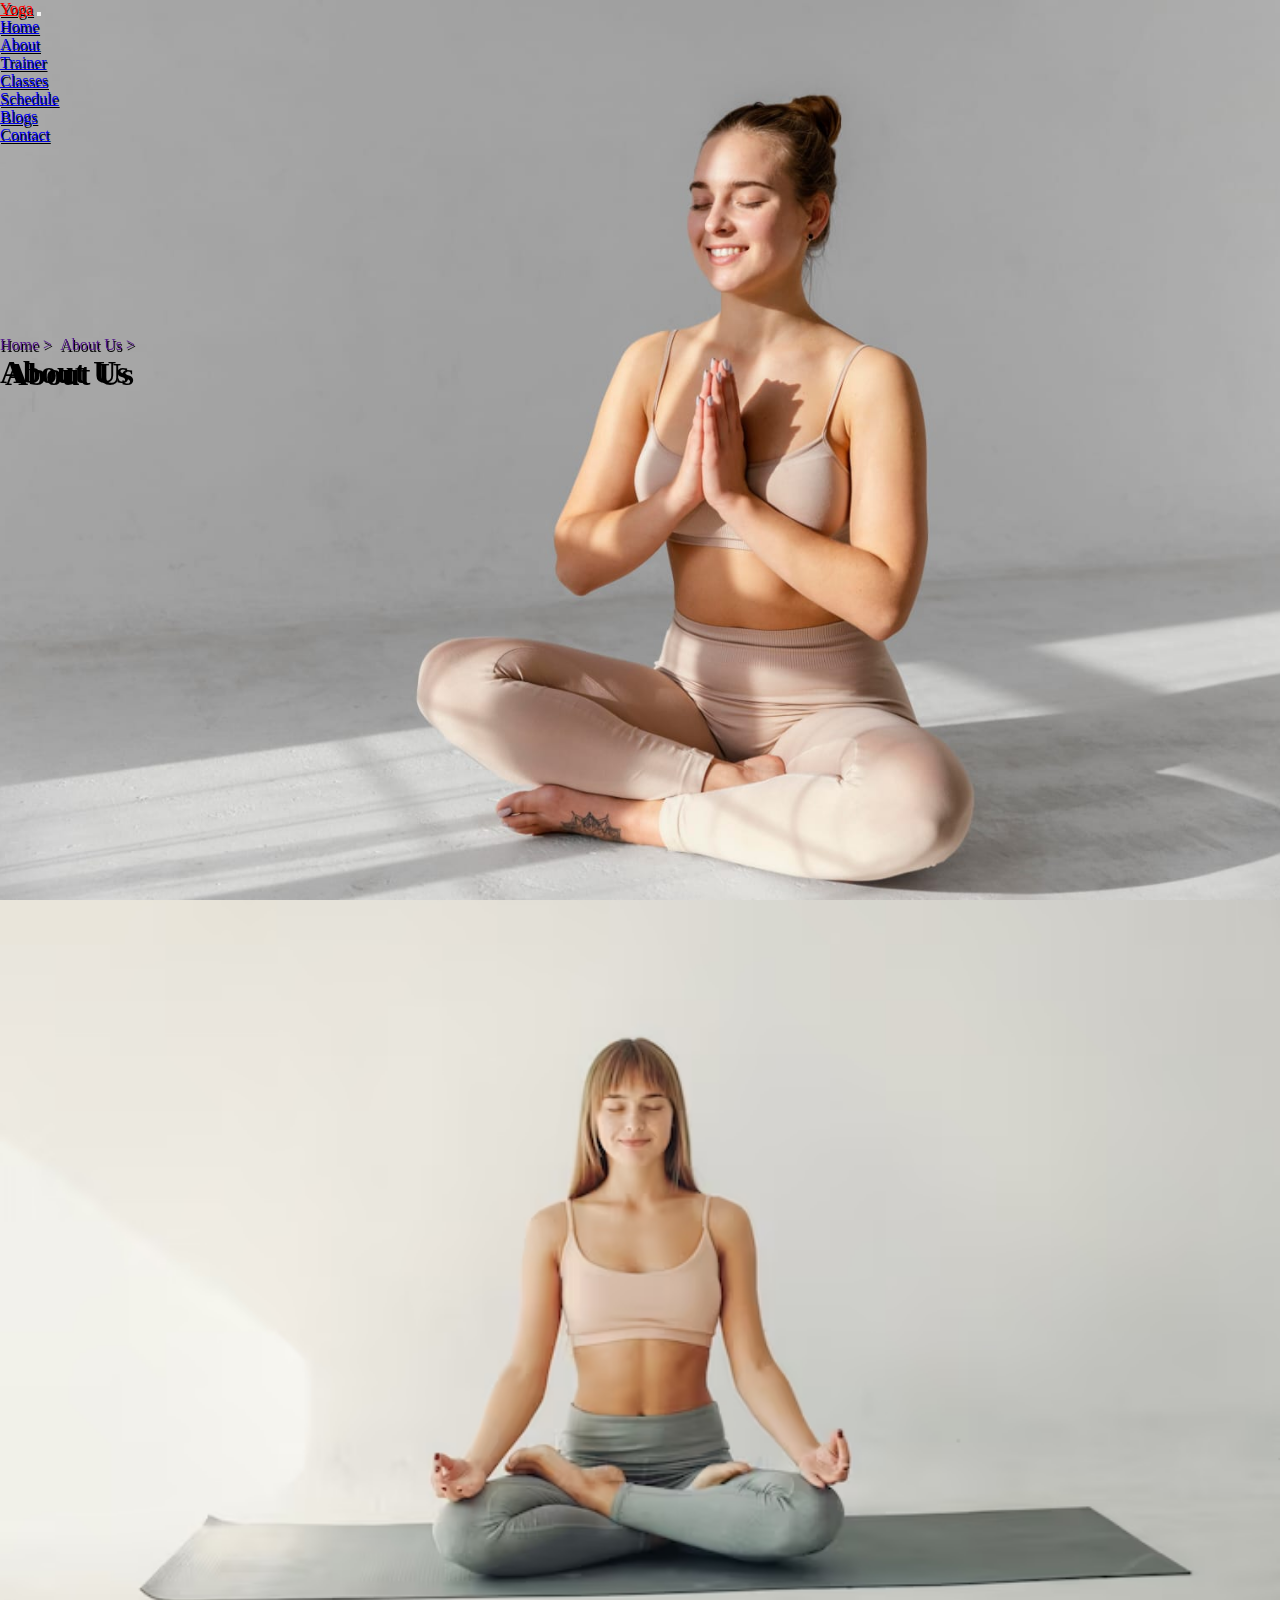
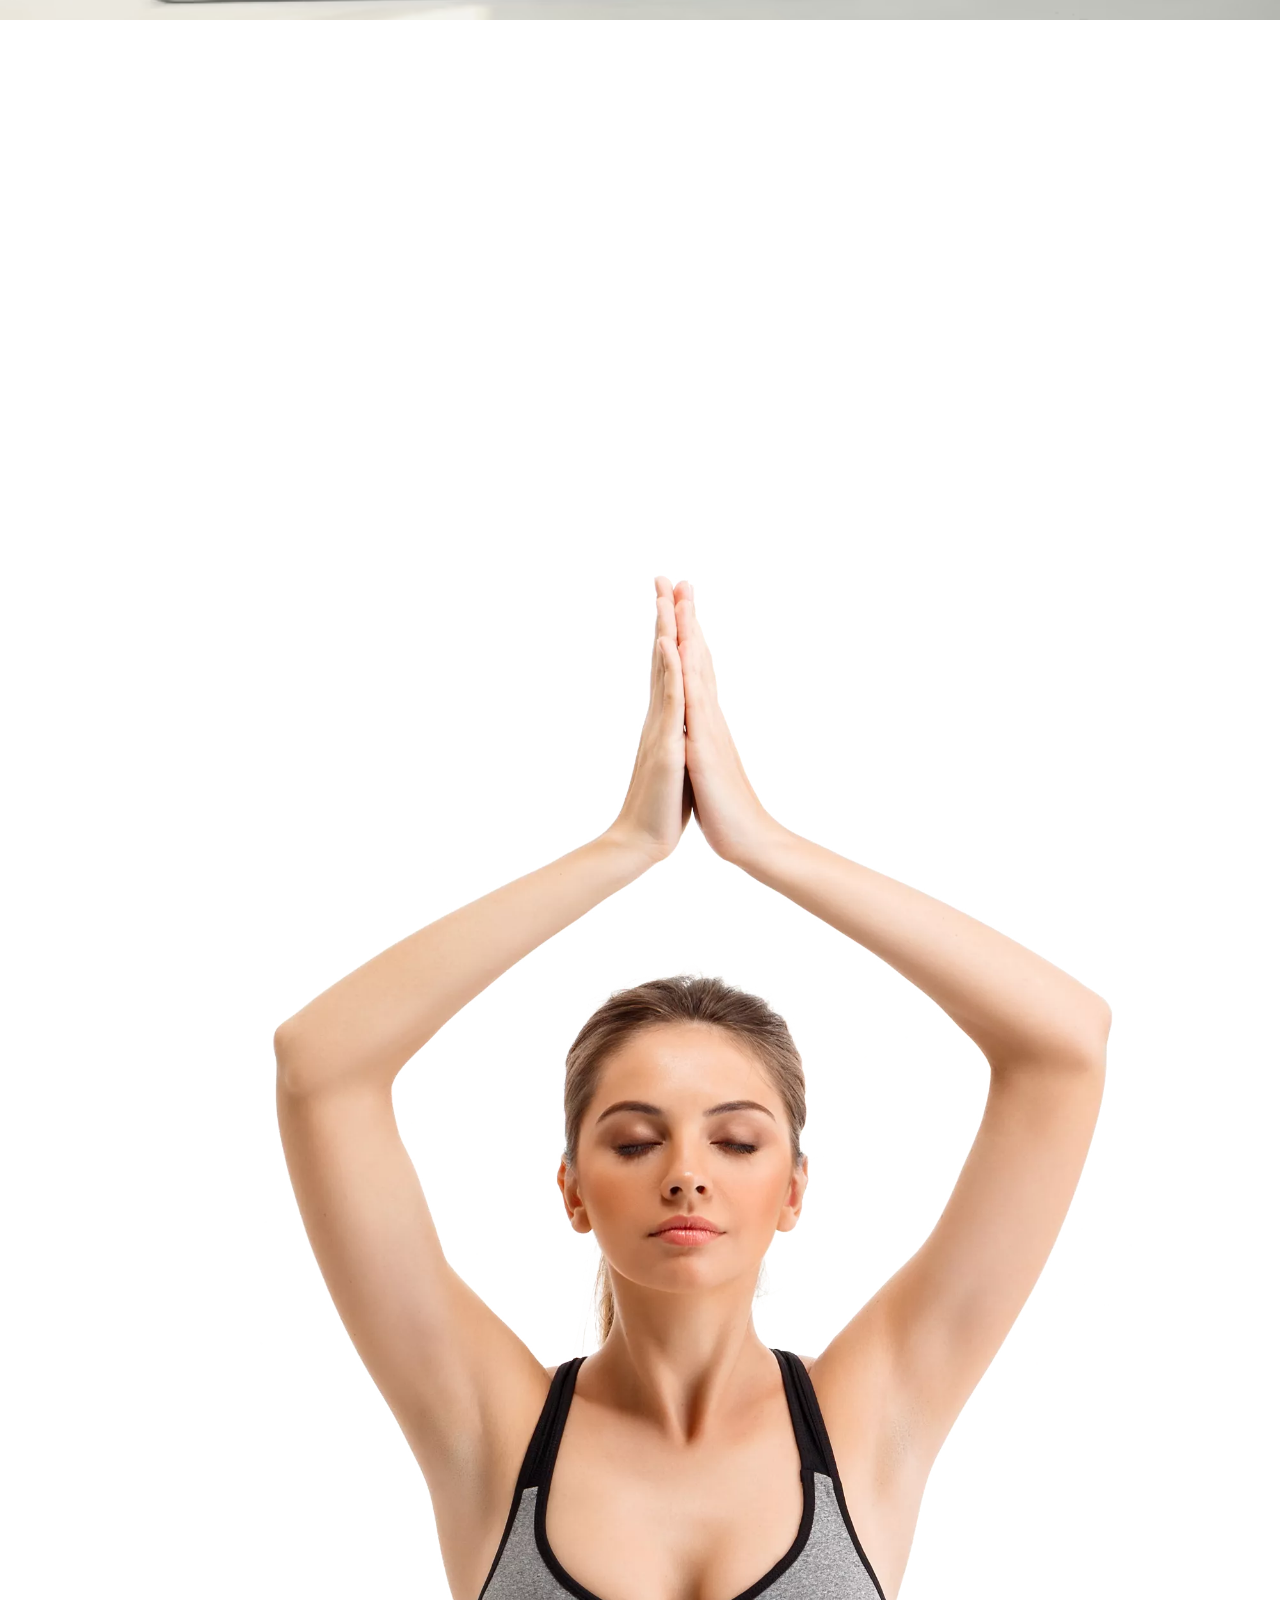
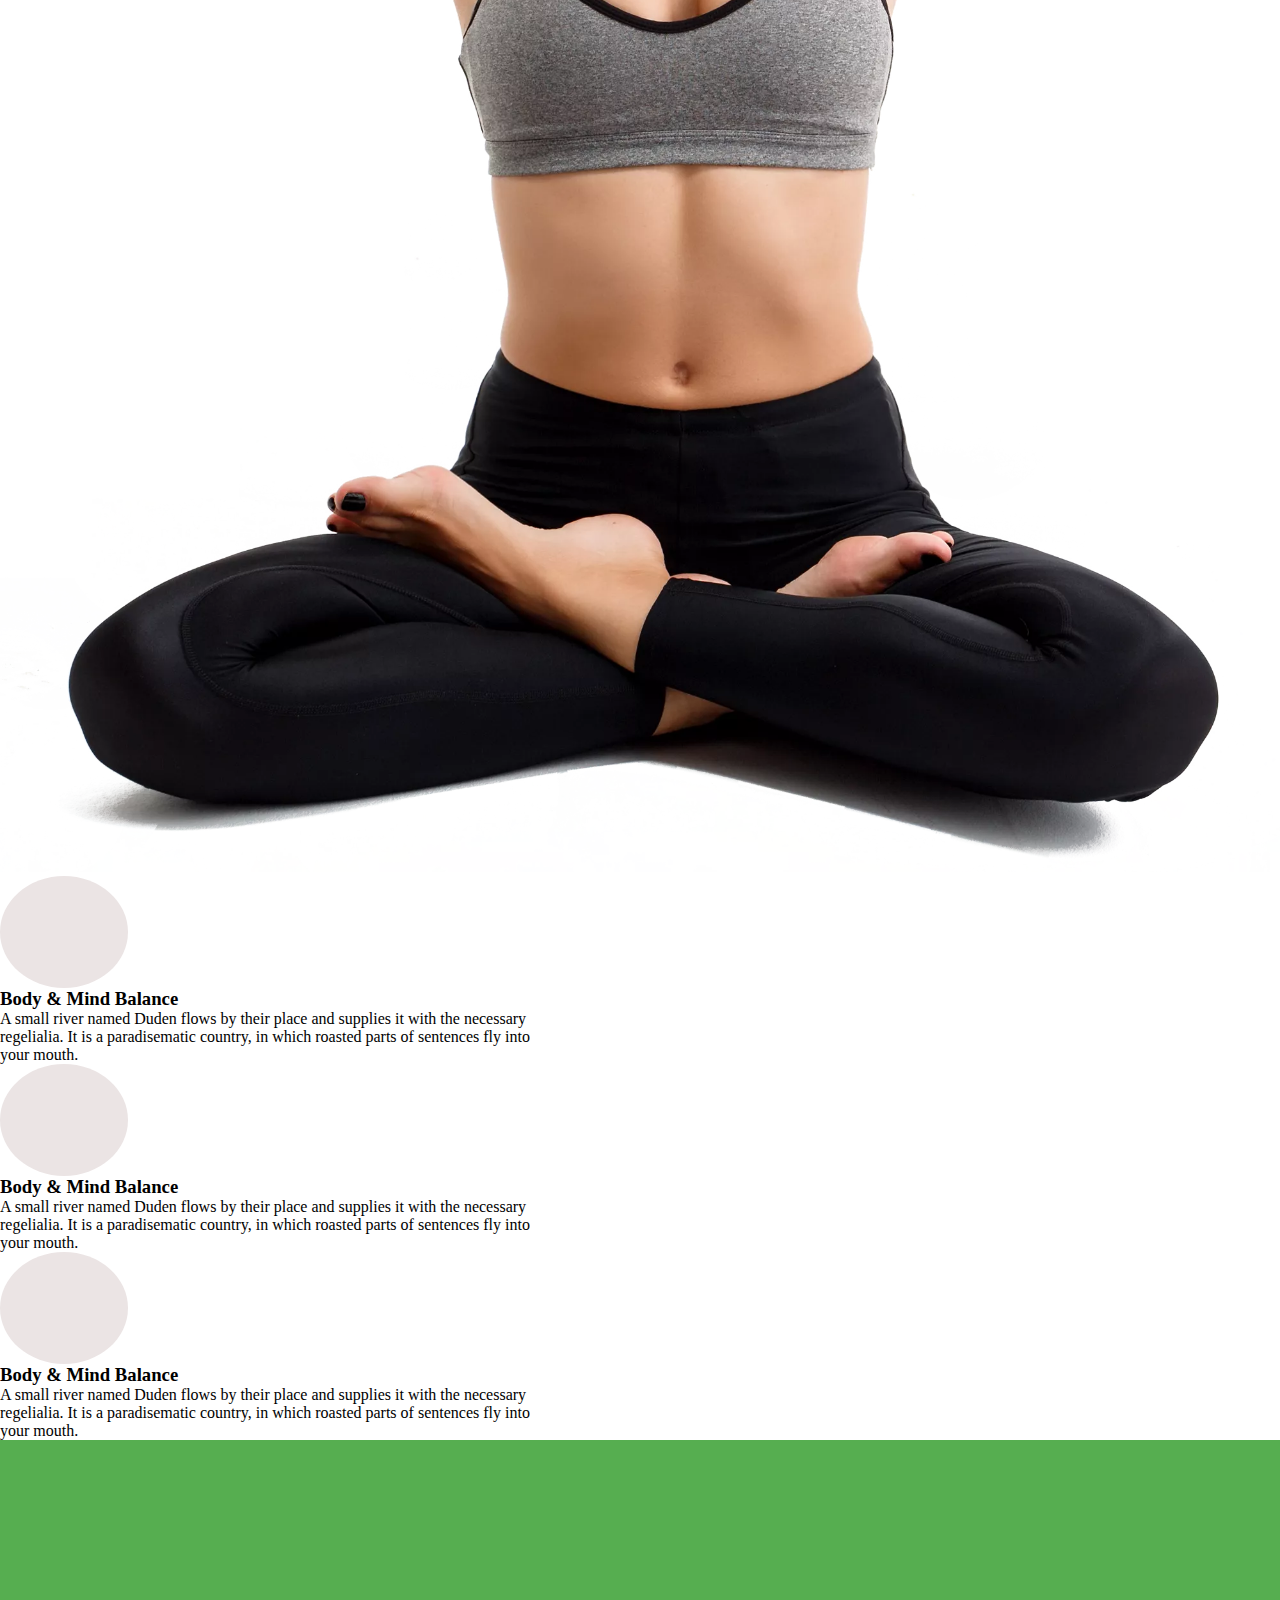
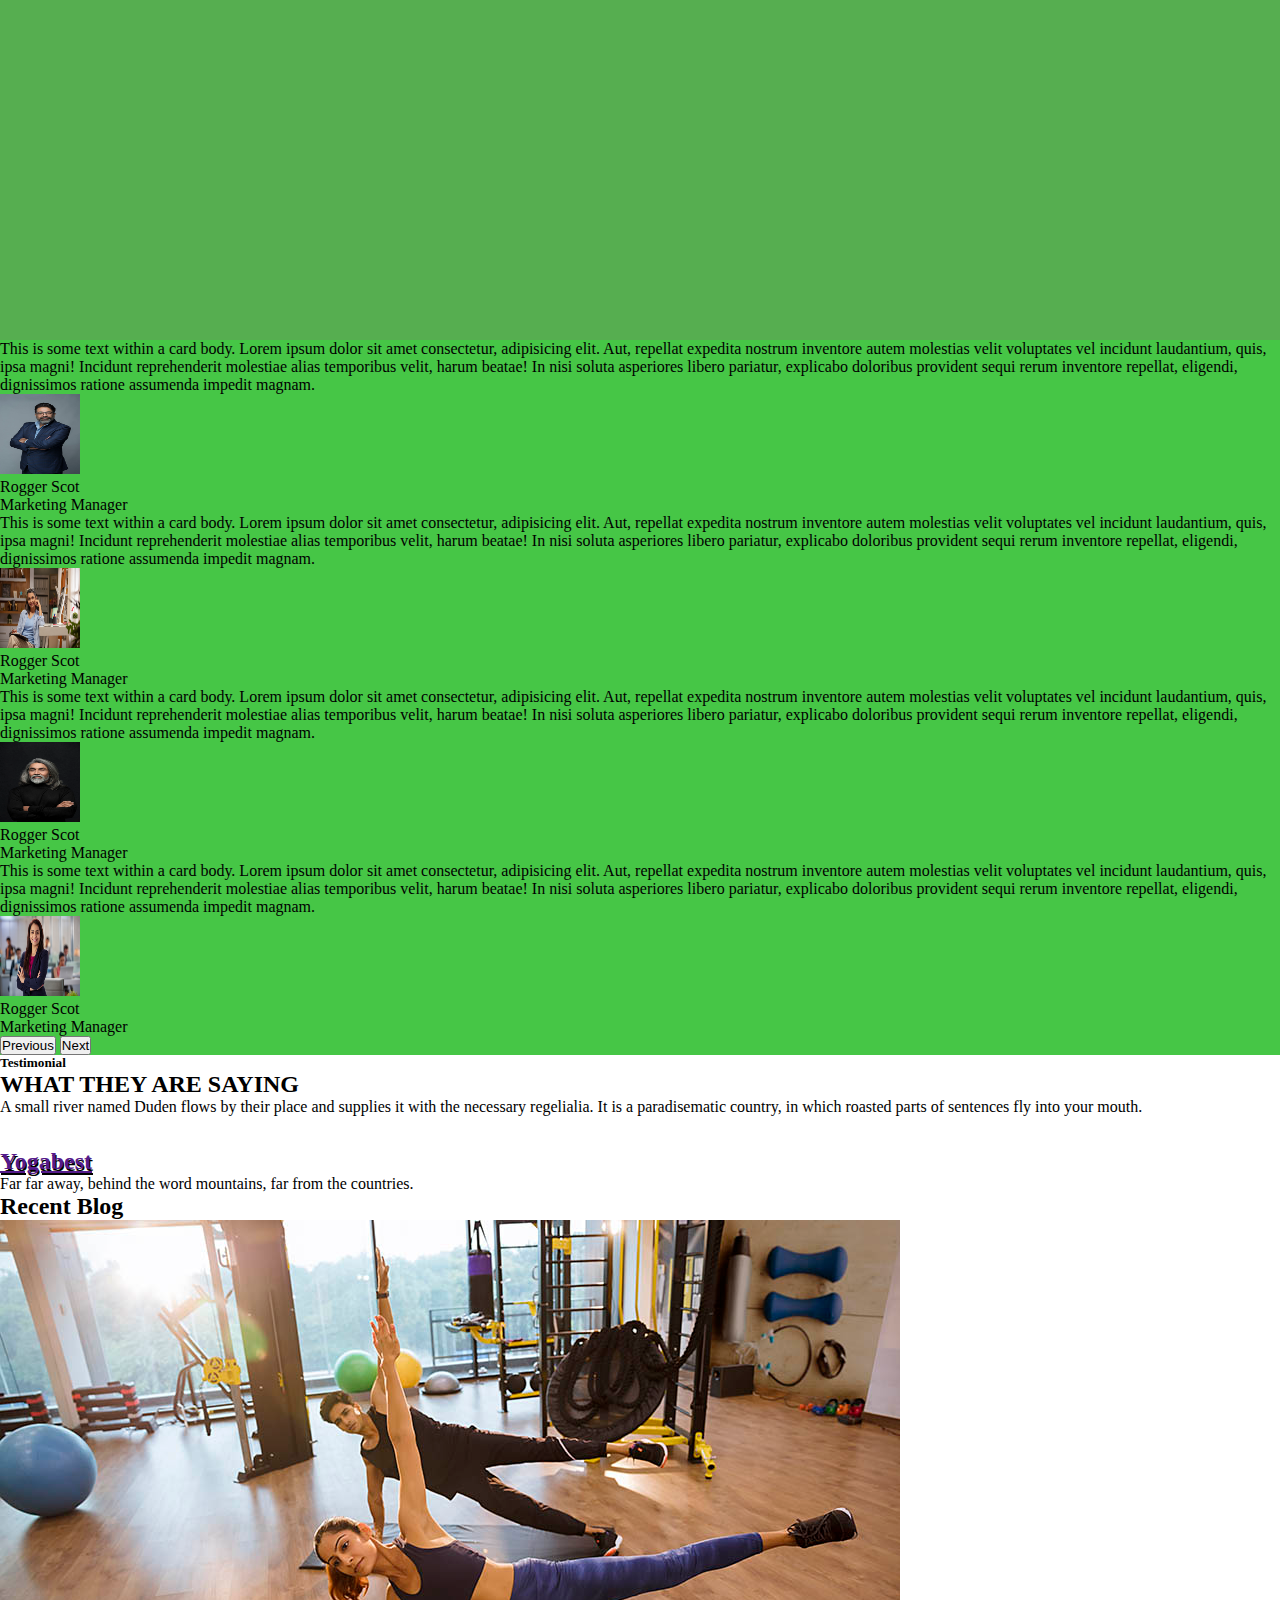
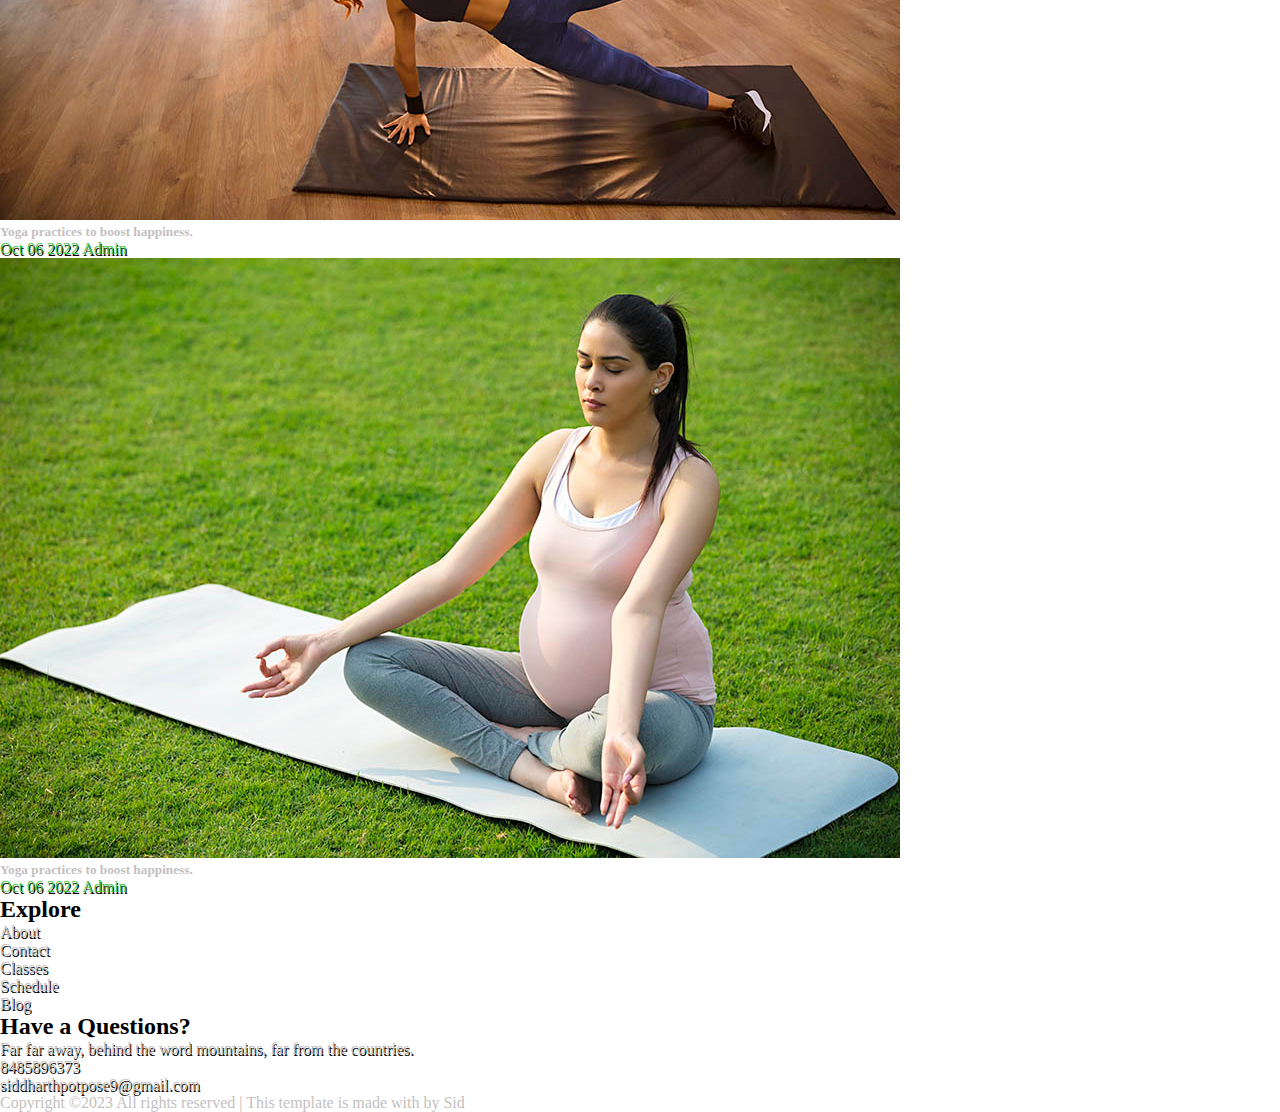
<file: about.html>
<!DOCTYPE html>
<html lang="en">

<head>
  <meta charset="UTF-8" />
  <meta http-equiv="X-UA-Compatible" content="IE=edge" />
  <meta name="viewport" content="width=device-width, initial-scale=1.0" />
  <title>About</title>
  <!-- bootstrap link -->
  <link href="https://cdn.jsdelivr.net/npm/bootstrap@5.0.2/dist/css/bootstrap.min.css" rel="stylesheet"
    integrity="sha384-EVSTQN3/azprG1Anm3QDgpJLIm9Nao0Yz1ztcQTwFspd3yD65VohhpuuCOmLASjC" crossorigin="anonymous" />
  <!-- -----------------------font awesome----------------- -->
  <link rel="stylesheet" href="https://cdnjs.cloudflare.com/ajax/libs/font-awesome/6.4.0/css/all.min.css"
    integrity="sha512-iecdLmaskl7CVkqkXNQ/ZH/XLlvWZOJyj7Yy7tcenmpD1ypASozpmT/E0iPtmFIB46ZmdtAc9eNBvH0H/ZpiBw=="
    crossorigin="anonymous" referrerpolicy="no-referrer" />
  <!-- --------------------------------------------------  -->
  <!-- animation  -->
  <link rel="stylesheet" href="https://unpkg.com/aos@next/dist/aos.css" />
  <!-- --------------------------------- - -->
  <link rel="stylesheet" href="about.css">
</head>

<body>

  <div class="">
    <div class="container-fluid one">
      <div class="container">
        <nav class="navbar navbar-expand-lg navbar-light ">
          <div class="container-fluid mb-5">
            <a class="navbar-brand fs-4 text-light" href="#">Yoga</a>
            <button class="navbar-toggler" type="button" data-bs-toggle="collapse" data-bs-target="#navbarTogglerDemo02"
              aria-controls="navbarTogglerDemo02" aria-expanded="false" aria-label="Toggle navigation">
              <span class="navbar-toggler-icon"></span>
            </button>
            <div class="collapse navbar-collapse" id="navbarTogglerDemo02">
              <ul class="navbar-nav ms-auto fs-5 mb-2 mb-lg-0">
                <li class="nav-item">
                  <a class="nav-link active mx-2 text-light " aria-current="page" href="index.html">Home</a>
                </li>
                <li class="nav-item">
                  <a class="nav-link mx-2 text-light" href="about.html">About</a>
                </li>
                <li class="nav-item">
                  <a class="nav-link mx-2 text-light" href="trainer.html">Trainer</a>
                </li>
                <li class="nav-item">
                  <a class="nav-link mx-2 text-light" href="classes.html">Classes</a>
                </li>
                <li class="nav-item">
                  <a class="nav-link mx-2 text-light" href="classes.html">Schedule</a>
                </li>
                <li class="nav-item">
                  <a class="nav-link mx-2 text-light" href="blog.html">Blogs</a>
                </li>
                <li class="nav-item">
                  <a class="nav-link mx-2 text-light" href="contact.html">Contact</a>
                </li>
              </ul>
            </div>
          </div>
        </nav>
        <!-- -------------------------nav close  -->

        <div class="about" data-aos="fade-up">
          <a href="" class="fs-4 d-flex justify-content-center text-light" style="text-decoration: none">Home
            > &nbsp;<span>About Us > </span></a>
          <h1 class="d-flex justify-content-center mt-3 text-light" style="text-shadow: 5px 2px black;">
            About Us
          </h1>
        </div>
      </div>
    </div>

    <!-- ==============================nav close--------------------- -->

    <div class="container-fluid">
      <div class="container">
        <div class="row">
          <div class="col-md-6 d-flex justify-content-center img-1 mt-5 mb-5">
            <!-- <img src="images/orignal-2.avif" width="100%" alt="error" /> -->
          </div>

          <div class="col-md-6 mt-5 mb-5 " data-aos="fade-up">
            <div class="ms-5">
              <h5 class="mt-5">Reslish in Nature's Natural Gift</h5>
              <h2 class="mt-3">LIFE IN DIVINE YOGA</h2>
              <h3 class="mt-4">
                <i class="fa-sharp fa-solid fa-child-reaching"></i>"I am
                standing on my own altar, The Poses are my prayers"
              </h3>
              <p class="mt-3">
                Lorem ipsum dolor sit amet consectetur adipisicing elit.
                Aliquid culpa cum, qui tempore optio nemo deleniti non
                laudantium reprehenderit similique at earum quas ipsam
                cupiditate eligendi sapiente numquam odit. Magnam.
              </p>
              <div class="card mb-3 mt-4" style="max-width: 540px; border: none">
                <div class="row g-0">

                  <div class="col-md-4 d-flex small-img justify-content-center">
                    <!-- <a href=""><i class="fa-solid fa-circle-play"></i></a> -->
                    <img src="images/pic-9.jpeg" style=" width: 100%;" class="img-fluid rounded-start" alt="..." />
                  </div>
                  <div class="col-md-8">
                    <div class="card-body">
                      <!-- <h5 class="card-title">Card title</h5> -->
                      <p class="card-text mt-2">
                        This is how we work on our clients, Watch video
                      </p>
                      <!-- <p class="card-text"><small class="text-muted">Last updated 3 mins ago</small></p> -->
                    </div>
                  </div>
                </div>
              </div>
            </div>
          </div>
        </div>
      </div>
    </div>
  </div>

  <!-- ---------------section home end----------------------------------- -->


  <section>
    <div class="container-fluid">
      <div class="container">
        <div class="row" data-aos="fade-up">
          <p class="mt-5 d-flex justify-content-center" style="color: green;">Yogabest</p>
          <h1 class="d-flex justify-content-center">
            CONTROL YOUR BODY TO FREE YOUR SOUL
          </h1>
        </div>
      </div>
    </div>
  </section>

  <!-- ----------------------end-------------------------------  -->

  <section>
    <div class="container-fluid bg-light">
      <div class="container">
        <div class="row mt-5 mb-5">
          <div class="col-md-6">
            <div class="img-7">
              <img src="images/orignal-1.webp" style="width: 100%" alt="" />
            </div>
          </div>
          <div class="col-md-6">
            <div class="card mb-3 mt-5 bg-light" style="max-width: 540px; border: none">
              <div class="row g-0 ">
                <div class="col-md-4 mt-4 d-flex justify-content-center ">
                  <div class="circle color">
                    <i class="fa-solid fa-brain d-flex justify-content-center mt-4"></i>
                  </div>
                </div>
                <div class="col-md-8">
                  <div class="card-body">
                    <h3>Body & Mind Balance</h3>
                    <p class="card-text">
                      A small river named Duden flows by their place and
                      supplies it with the necessary regelialia. It is a
                      paradisematic country, in which roasted parts of
                      sentences fly into your mouth.
                    </p>
                    <!-- <p class="card-text"><small class="text-muted">Last updated 3 mins ago</small></p>  -->
                  </div>
                </div>
              </div>
            </div>
            <div class="card mb-3 mt-5 bg-light" style="max-width: 540px; border: none">
              <div class="row g-0">
                <div class="col-md-4 mt-4 d-flex justify-content-center ">
                  <div class="circle color">
                    <i class="fa-solid fa-brain d-flex justify-content-center mt-4"></i>
                  </div>
                </div>
                <div class="col-md-8">
                  <div class="card-body ">
                    <h3 class="">Body & Mind Balance</h3>
                    <p class="card-text">
                      A small river named Duden flows by their place and
                      supplies it with the necessary regelialia. It is a
                      paradisematic country, in which roasted parts of
                      sentences fly into your mouth.
                    </p>
                    <!-- <p class="card-text"><small class="text-muted">Last updated 3 mins ago</small></p>  -->
                  </div>
                </div>
              </div>
            </div>
            <div class="card mb-3 mt-5 bg-light" style="max-width: 540px; border: none">
              <div class="row g-0">
                <div class="col-md-4 mt-4 d-flex justify-content-center ">
                  <div class="circle color">
                    <i class="fa-solid fa-brain d-flex justify-content-center mt-4"></i>
                  </div>
                </div>
                <div class="col-md-8">
                  <div class="card-body">
                    <h3>Body & Mind Balance</h3>
                    <p class="card-text">
                      A small river named Duden flows by their place and
                      supplies it with the necessary regelialia. It is a
                      paradisematic country, in which roasted parts of
                      sentences fly into your mouth.
                    </p>
                    <!-- <p class="card-text"><small class="text-muted">Last updated 3 mins ago</small></p>  -->
                  </div>
                </div>
              </div>
            </div>
          </div>
        </div>
      </div>
    </div>
  </section>

  <!-- ----------------------end------------------------------- -->
  <section>
    <div class="conatiner-fluid backimg ">
      <div class="overlay"></div>
      <div class="container ">
        <div class="row mt-5">
          <div class="col-md-3 mt-5 mb-5 d-flex justify-content-center" data-aos="fade-up">
            <div class="card mb-3 small-card" style="max-width: 540px; border: none">
              <div class="row g-0 justify-content-center">
                <div class="col-md-4 green mt-3 text-center ">
                  <i class="fa-solid fa-people-arrows mt-4"></i>
                </div>
                <div class="col-md-8 justify-content-center">
                  <div class="card-body ">
                    <h2 class="d-flex justify-content-center" id="count-1">+</h2>
                    <p class="card-text d-flex justify-content-center ">
                      YOGA CLASSES
                    </p>

                  </div>
                </div>
              </div>
            </div>
          </div>
          <div class="col-md-3 mt-5 d-flex justify-content-center" data-aos="fade-up">
            <div class="card mb-3 small-card" style="max-width: 540px; border: none">
              <div class="row g-0 justify-content-center">
                <div class="col-md-4 green mt-3 d-flex justify-content-center">
                  <i class="fa-solid fa-people-arrows mt-4"></i>
                </div>
                <div class="col-md-8">
                  <div class="card-body">

                    <h2 class="d-flex justify-content-center" id="count-2">+</h2>
                    <p class="card-text d-flex justify-content-center ">
                      YOGA CONDUCTED
                    </p>

                  </div>
                </div>
              </div>
            </div>
          </div>
          <div class="col-md-3 mt-5 d-flex justify-content-center" data-aos="fade-up">
            <div class="card mb-3 small-card" style="max-width: 540px; border: none">
              <div class="row g-0 justify-content-center">
                <div class="col-md-4 green mt-3 d-flex justify-content-center">
                  <i class="fa-solid fa-people-arrows mt-4"></i>
                </div>
                <div class="col-md-8">
                  <div class="card-body text-center">

                    <h2 class="" id="count-3">+</h2>
                    <p class="  ">
                      YEARS OF EXPERIENCED
                    </p>

                  </div>
                </div>
              </div>
            </div>
          </div>
          <div class="col-md-3 mt-5 d-flex justify-content-center" data-aos="fade-up">
            <div class="card mb-3 small-card" style="max-width: 540px; border: none">
              <div class="row g-0 d-flex justify-content-center">
                <div class="col-md-4 green mt-3 d-flex justify-content-center">
                  <i class="fa-solid fa-people-arrows mt-4"></i>
                </div>
                <div class="col-md-8">
                  <div class="card-body text-center">

                    <h2 class="" id="count-4"></h2>
                    <p class="">
                      HAPPY CUSTOMERS
                    </p>

                  </div>
                </div>
              </div>
            </div>
          </div>
        </div>
      </div>
    </div>
  </section>

  <!-- =================end============================================ -->

  <section>
    <div class="container-fluid bg-light ">
      <div class="container">
        <div class="row justify-content-center">
          <div class="col-md-6 bgcolor">
            <div id="carouselExampleFade" style="background: transparent;"
              class="carousel slide carousel-fade  contain-bg" data-bs-ride="carousel">
              <div class="carousel-inner ">
                <div class="carousel-item active">
                  <!-- <img src="images/one-1.jpg" class="d-block w-100" alt="..."> -->
                  <div class="card  mt-5 mb-5" style="background: transparent;">
                    <div class="card-body mt-5 jus">
                      <p class=" d-flex justify-content-center text-light ms-5 me-5">This is some text within a card
                        body. Lorem ipsum
                        dolor sit amet consectetur, adipisicing
                        elit. Aut, repellat expedita nostrum inventore autem molestias velit voluptates vel incidunt
                        laudantium, quis, ipsa magni! Incidunt reprehenderit molestiae alias temporibus velit, harum
                        beatae! In nisi soluta asperiores libero pariatur, explicabo doloribus provident sequi rerum
                        inventore repellat, eligendi, dignissimos ratione assumenda impedit magnam.
                      </p>

                    </div>
                    <div class="col-md-6  mt-3 ms-3 d-flex  justify-content-center">
                      <div class="card mb-3" style="max-width: 540px; border: none; background: transparent;">
                        <div class="row g-0 ">
                          <div class="col-md-4  mt-2 d-flex justify-content-center">
                            <img src="images/men-1.jpg" class="img-fluid user  rounded-circle ms-2"
                              style="height:5rem; width:5rem;" alt="">
                          </div>
                          <div class="col-md-8">
                            <div class="card-body text-light">
                              <!-- <h5 class="card-title">Card title</h5> -->
                              <p class="d-flex justify-content-center ">Rogger Scot</p>
                              <p class="card-text d-flex justify-content-center">
                                Marketing Manager
                              </p>

                            </div>
                          </div>
                        </div>
                      </div>
                    </div>


                  </div>

                </div>
                <div class="carousel-item ">
                  <!-- <img src="images/one-1.jpg" class="d-block w-100" alt="..."> -->
                  <div class="card  mt-5 mb-5" style="background: transparent;">
                    <div class="card-body mt-5 jus">
                      <p class=" d-flex justify-content-center text-light ms-5 me-5">This is some text within a card
                        body. Lorem ipsum
                        dolor sit amet consectetur, adipisicing
                        elit. Aut, repellat expedita nostrum inventore autem molestias velit voluptates vel incidunt
                        laudantium, quis, ipsa magni! Incidunt reprehenderit molestiae alias temporibus velit, harum
                        beatae! In nisi soluta asperiores libero pariatur, explicabo doloribus provident sequi rerum
                        inventore repellat, eligendi, dignissimos ratione assumenda impedit magnam.
                      </p>

                    </div>
                    <div class="col-md-6  mt-3 ms-3 d-flex  justify-content-center">
                      <div class="card mb-3" style="max-width: 540px; border: none; background: transparent;">
                        <div class="row g-0 ">
                          <div class="col-md-4  mt-2 d-flex justify-content-center">
                            <img src="images/women-2.jpg" class="img-fluid user  rounded-circle ms-2"
                              style="height:5rem; width:5rem;" alt="">
                          </div>
                          <div class="col-md-8">
                            <div class="card-body text-light">
                              <!-- <h5 class="card-title">Card title</h5> -->
                              <p class="d-flex justify-content-center ">Rogger Scot</p>
                              <p class="card-text d-flex justify-content-center">
                                Marketing Manager
                              </p>

                            </div>
                          </div>
                        </div>
                      </div>
                    </div>


                  </div>

                </div>
                <div class="carousel-item ">
                  <!-- <img src="images/one-1.jpg" class="d-block w-100" alt="..."> -->
                  <div class="card  mt-5 mb-5" style="background: transparent;">
                    <div class="card-body mt-5 jus">
                      <p class=" d-flex justify-content-center text-light ms-5 me-5">This is some text within a card
                        body. Lorem ipsum
                        dolor sit amet consectetur, adipisicing
                        elit. Aut, repellat expedita nostrum inventore autem molestias velit voluptates vel incidunt
                        laudantium, quis, ipsa magni! Incidunt reprehenderit molestiae alias temporibus velit, harum
                        beatae! In nisi soluta asperiores libero pariatur, explicabo doloribus provident sequi rerum
                        inventore repellat, eligendi, dignissimos ratione assumenda impedit magnam.
                      </p>

                    </div>
                    <div class="col-md-6  mt-3 ms-3 d-flex  justify-content-center">
                      <div class="card mb-3" style="max-width: 540px; border: none; background: transparent;">
                        <div class="row g-0 ">
                          <div class="col-md-4  mt-2 d-flex justify-content-center">
                            <img src="images/men-4.jpg" class="img-fluid user  rounded-circle ms-2"
                              style="height:5rem; width:5rem;" alt="">
                          </div>
                          <div class="col-md-8">
                            <div class="card-body text-light">
                              <!-- <h5 class="card-title">Card title</h5> -->
                              <p class="d-flex justify-content-center ">Rogger Scot</p>
                              <p class="card-text d-flex justify-content-center">
                                Marketing Manager
                              </p>

                            </div>
                          </div>
                        </div>
                      </div>
                    </div>


                  </div>

                </div>
                <div class="carousel-item ">
                  <!-- <img src="images/one-1.jpg" class="d-block w-100" alt="..."> -->
                  <div class="card  mt-5 mb-5" style="background: transparent;">
                    <div class="card-body mt-5 jus">
                      <p class=" d-flex justify-content-center text-light ms-5 me-5">This is some text within a card
                        body. Lorem ipsum
                        dolor sit amet consectetur, adipisicing
                        elit. Aut, repellat expedita nostrum inventore autem molestias velit voluptates vel incidunt
                        laudantium, quis, ipsa magni! Incidunt reprehenderit molestiae alias temporibus velit, harum
                        beatae! In nisi soluta asperiores libero pariatur, explicabo doloribus provident sequi rerum
                        inventore repellat, eligendi, dignissimos ratione assumenda impedit magnam.
                      </p>

                    </div>
                    <div class="col-md-6  mt-3 ms-3 d-flex  justify-content-center">
                      <div class="card mb-3" style="max-width: 540px; border: none; background: transparent;">
                        <div class="row g-0 ">
                          <div class="col-md-4  mt-2 d-flex justify-content-center">
                            <img src="images/smallpic-1.jpg" class="img-fluid user  rounded-circle ms-2"
                              style="height:5rem; width:5rem;" alt="">
                          </div>
                          <div class="col-md-8">
                            <div class="card-body text-light">
                              <!-- <h5 class="card-title">Card title</h5> -->
                              <p class="d-flex justify-content-center ">Rogger Scot</p>
                              <p class="card-text d-flex justify-content-center">
                                Marketing Manager
                              </p>

                            </div>
                          </div>
                        </div>
                      </div>
                    </div>


                  </div>

                </div>


              </div>
              <button class="carousel-control-prev" type="button" data-bs-target="#carouselExampleFade"
                data-bs-slide="prev">
                <span class="carousel-control-prev-icon" aria-hidden="true"></span>
                <span class="visually-hidden">Previous</span>
              </button>
              <button class="carousel-control-next" type="button" data-bs-target="#carouselExampleFade"
                data-bs-slide="next">
                <span class="carousel-control-next-icon" aria-hidden="true"></span>
                <span class="visually-hidden">Next</span>
              </button>
            </div>
          </div>

          <div class="col-md-6 mb-5 mt-5">
            <div class="card bg-light" style="border: none;">
              <div class="card-body mt-5 ms-3">
                <h5>Testimonial</h5>
                <h2>WHAT THEY ARE SAYING</h2>
                <p class="mt-4 fs-5">A small river named Duden flows by their place and supplies it with the necessary
                  regelialia. It is a paradisematic country, in which roasted parts of sentences fly into your mouth.
                </p>
                <div class="row">
                  <div class="col-md-6" data-aos="fade-up">
                    <div class="row g-0 justify-content-center ">
                      <div class="col-md-4  mt-3 d-flex justify-content-center" >
                        <i class="fa-solid fa-people-arrows mt-4" ></i>
                      </div>
                      <div class="col-md-8 mt-2">
                        <div class="card-body d-flex justify-content-center " >
                          <h5 class=" ">We're Helping Senior People</h5>

                          <!-- <p class="card-text"><small class="text-muted">Last updated 3 mins ago</small></p> -->
                        </div>
                      </div>
                    </div>
                  </div>
                  <div class="col-md-6" data-aos="fade-up">
                    <div class="row g-0 just ">
                      <div class="col-md-4  mt-3 ">
                        <i class="fa-solid fa-people-arrows mt-4 d-flex justify-content-center"></i>
                      </div>
                      <div class="col-md-8 mt-2">
                        <div class="card-body  d-flex justify-content-center " >
                          <h5 class=""data-aos="fade-up">Have A Strong Body Life</h5>


                          <!-- <p class="card-text"><small class="text-muted">Last updated 3 mins ago</small></p> -->
                        </div>
                      </div>
                    </div>
                  </div>
                </div>
              </div>

            </div>
          </div>
        </div>
      </div>
    </div>
  </section>


  <!-- ================================= -->


  <section>
    <div class="container-fluid bg-dark">
      <div class="container">
        <div class="row ">
          <div class="col-md-3  ">
            <a href="">
              <h2 class="mt-5 d-flex justify-content-center text-light fs-4">Yogabest</h2>
            </a>
            <p class="text-light mt-4 fs-5">Far far away, behind the word mountains, far from the countries.</p>
            <div class="icons mb-5" data-aos="fade-up">
              <a href=""><i class="fa-brands fa-facebook fs-3 ms-2"></i></a>
              <a href=""><i class="fa-brands fa-instagram fs-3 ms-2"></i></a>
              <a href=""><i class="fa-brands fa-twitter fs-3 ms-2"></i></a>
            </div>
          </div>
          <div class="col-md-4 ">
            <h2 class="mt-5 d-flex justify-content-center text-light fs-4">Recent Blog</h2>
            <div class="card mb-3" style=" border: none;">
              <div class="row g-0  bg-dark">
                <div class="col-md-4 d-flex justify-content-center">
                  <img src="images/gp-6.jpg" class="img-fluid rounded-start" alt="...">
                </div>
                <div class="col-md-8 ">
                  <div class="card-body">
                    <h5 class=" d-flex justify-content-center footer-a fs-5 ">Yoga practices to boost happiness.</h5>
                    <div class="footer-small d-flex  ">
                      <a href=""><i class="fa-solid fa-calendar-days "></i></a>
                      <a href="" class="ms-2 fs-6">Oct 06 2022</a>

                      <a href=""><i class="fa-solid fa-user ms-2"></i></a>

                      <a href="">Admin</a>
                    </div>


                  </div>

                </div>
                <div class="row g-0 mt-4 bg-dark">
                  <div class="col-md-4 d-flex justify-content-center">
                    <img src="images/gp-2.jpg" class="img-fluid rounded-start" alt="...">
                  </div>
                  <div class="col-md-8">
                    <div class="card-body">

                      <h5 class=" d-flex justify-content-center footer-a fs-5">Yoga practices to boost happiness.</h5>
                      <div class="footer-small">
                        <a href=""><i class="fa-solid fa-calendar-days "></i></a>
                        <a href="" class="ms-2  fs-6">Oct 06 2022</a>

                        <a href=""><i class="fa-solid fa-user ms-2"></i></a>

                        <a href="">Admin</a>
                      </div>
                    </div>

                  </div>
                </div>
              </div>
            </div>
          </div>
          <div class="col-md-2 ">
            <h2 class="mt-5 d-flex justify-content-center text-light fs-4">Explore</h2>

            <div class="icons mb-5 " >
              <ul class="fs-5 " style="list-style: none;">
                <li class="mt-3"><a href="" class="text-light " style="text-decoration: none;"><i
                      class="fa-solid footer-a  fa-angle-right"></i> <span class="ms-1 footer-a">About</span></a></li>
                <li class="mt-3"><a href="" class="text-light " style="text-decoration: none;"><i
                      class="fa-solid  footer-a fa-angle-right"></i> <span class="ms-1 footer-a">Contact</span></a></li>
                <li class="mt-3"><a href="" class="text-light " style="text-decoration: none;"><i
                      class="fa-solid  footer-a fa-angle-right"></i> <span class="ms-1 footer-a">Classes</span></a></li>
                <li class="mt-3"><a href="" class="text-light " style="text-decoration: none;"><i
                      class="fa-solid  footer-a fa-angle-right"></i> <span class="ms-1 footer-a">Schedule</span></a>
                </li>
                <li class="mt-3"><a href="" class="text-light " style="text-decoration: none;"><i
                      class="fa-solid  footer-a fa-angle-right"></i> <span class="ms-1 footer-a">Blog</span></a></li>
              </ul>
            </div>
          </div>
          <div class="col-md-3 ">
            <h2 class="mt-5 fs-3 d-flex justify-content-center text-light fs-4">Have a Questions? </h2>

            <p class="text-light mt-4 fs-5"> <i class="fa-solid fa-map"></i> <a href="" class="footer-a">Far far away,
                behind the word mountains, far from the countries.</a></p>

            <p><i class="fa-solid fa-phone footer-a"></i> <a href="" class="ms-2 footer-a fs-5"
                style="text-decoration: none;">8485896373</a></p>
            <p><i class="fa-solid fa-paper-plane footer-a"></i><a href="" class="ms-2 footer-a fs-6"
                style="text-decoration: none;">siddharthpotpose9@gmail.com</a></p>

          </div>

          <p class=" footer-a mt-5 mb-4">Copyright ©2023 All rights reserved | This template is made with <i
              class="fa-solid fa-heart"></i> by Sid <i class="fa-solid fa-heart"></i></p>

        </div>
      </div>
    </div>
  </section>






  <!-- ================================ -->






  <!-- ----------------------------------- bootstrap js-->
  <script src="https://cdn.jsdelivr.net/npm/bootstrap@5.0.2/dist/js/bootstrap.bundle.min.js"
    integrity="sha384-MrcW6ZMFYlzcLA8Nl+NtUVF0sA7MsXsP1UyJoMp4YLEuNSfAP+JcXn/tWtIaxVXM"
    crossorigin="anonymous"></script>
    <script src="https://unpkg.com/aos@next/dist/aos.js"></script>
    <script>
      AOS.init({
        duration: 1000,
  
      });
    </script>

  <script>
    document.addEventListener("DOMContentLoaded", () => {
      function counter(id, start, end, duration) {
        let obj = document.getElementById(id),
          current = start,
          range = end - start,
          increment = end > start ? 1 : -1,
          step = Math.abs(Math.floor(duration / range)),
          timer = setInterval(() => {
            current += increment;
            obj.textContent = current;
            if (current == end) {
              clearInterval(timer);
            }
          }, step)
      }
      counter("count-1", 0, 50, 9000)
      counter("count-2", 0, 1000, 9000)
      counter("count-3", 0, 65, 9000)
      counter("count-4", 68000, 71650, 1000)
    })


    window.oncontextmenu=function(){
      return false ;
    }

  </script>
  </div>


</body>

</html>
</file>
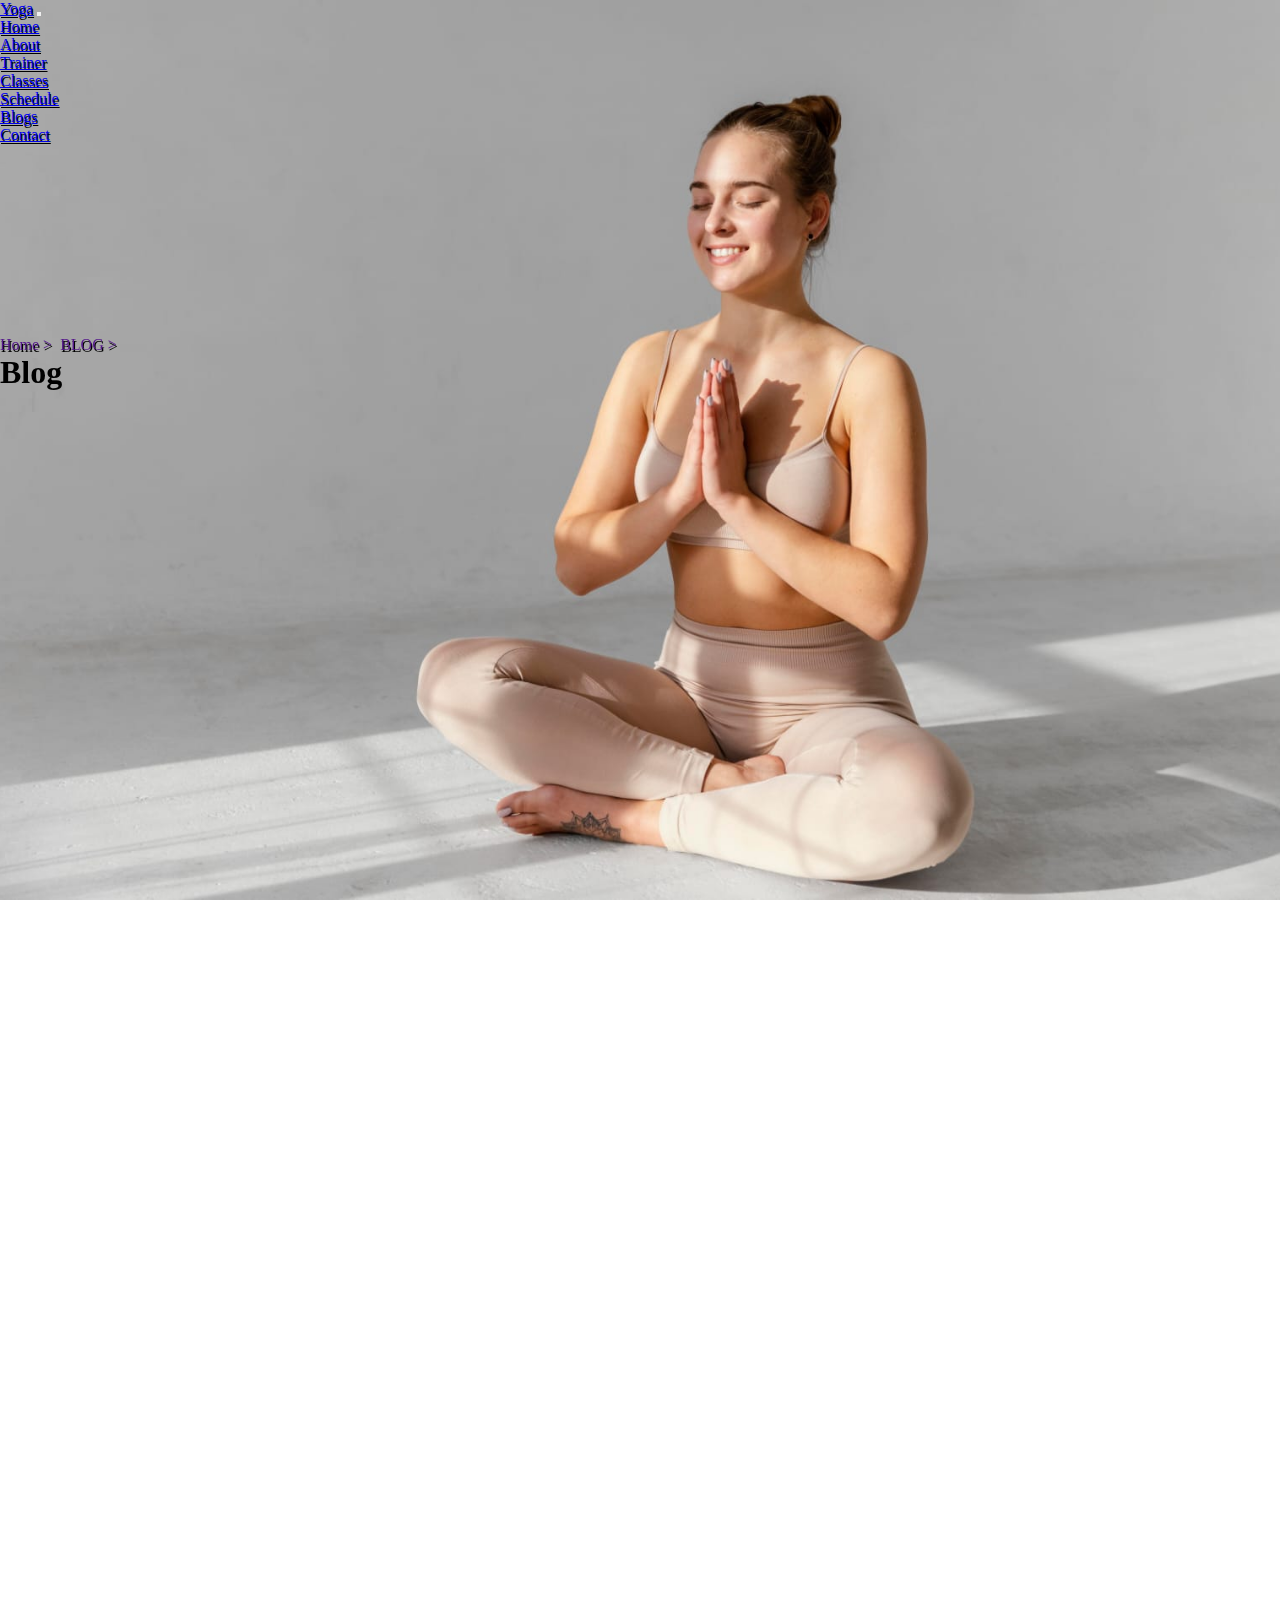
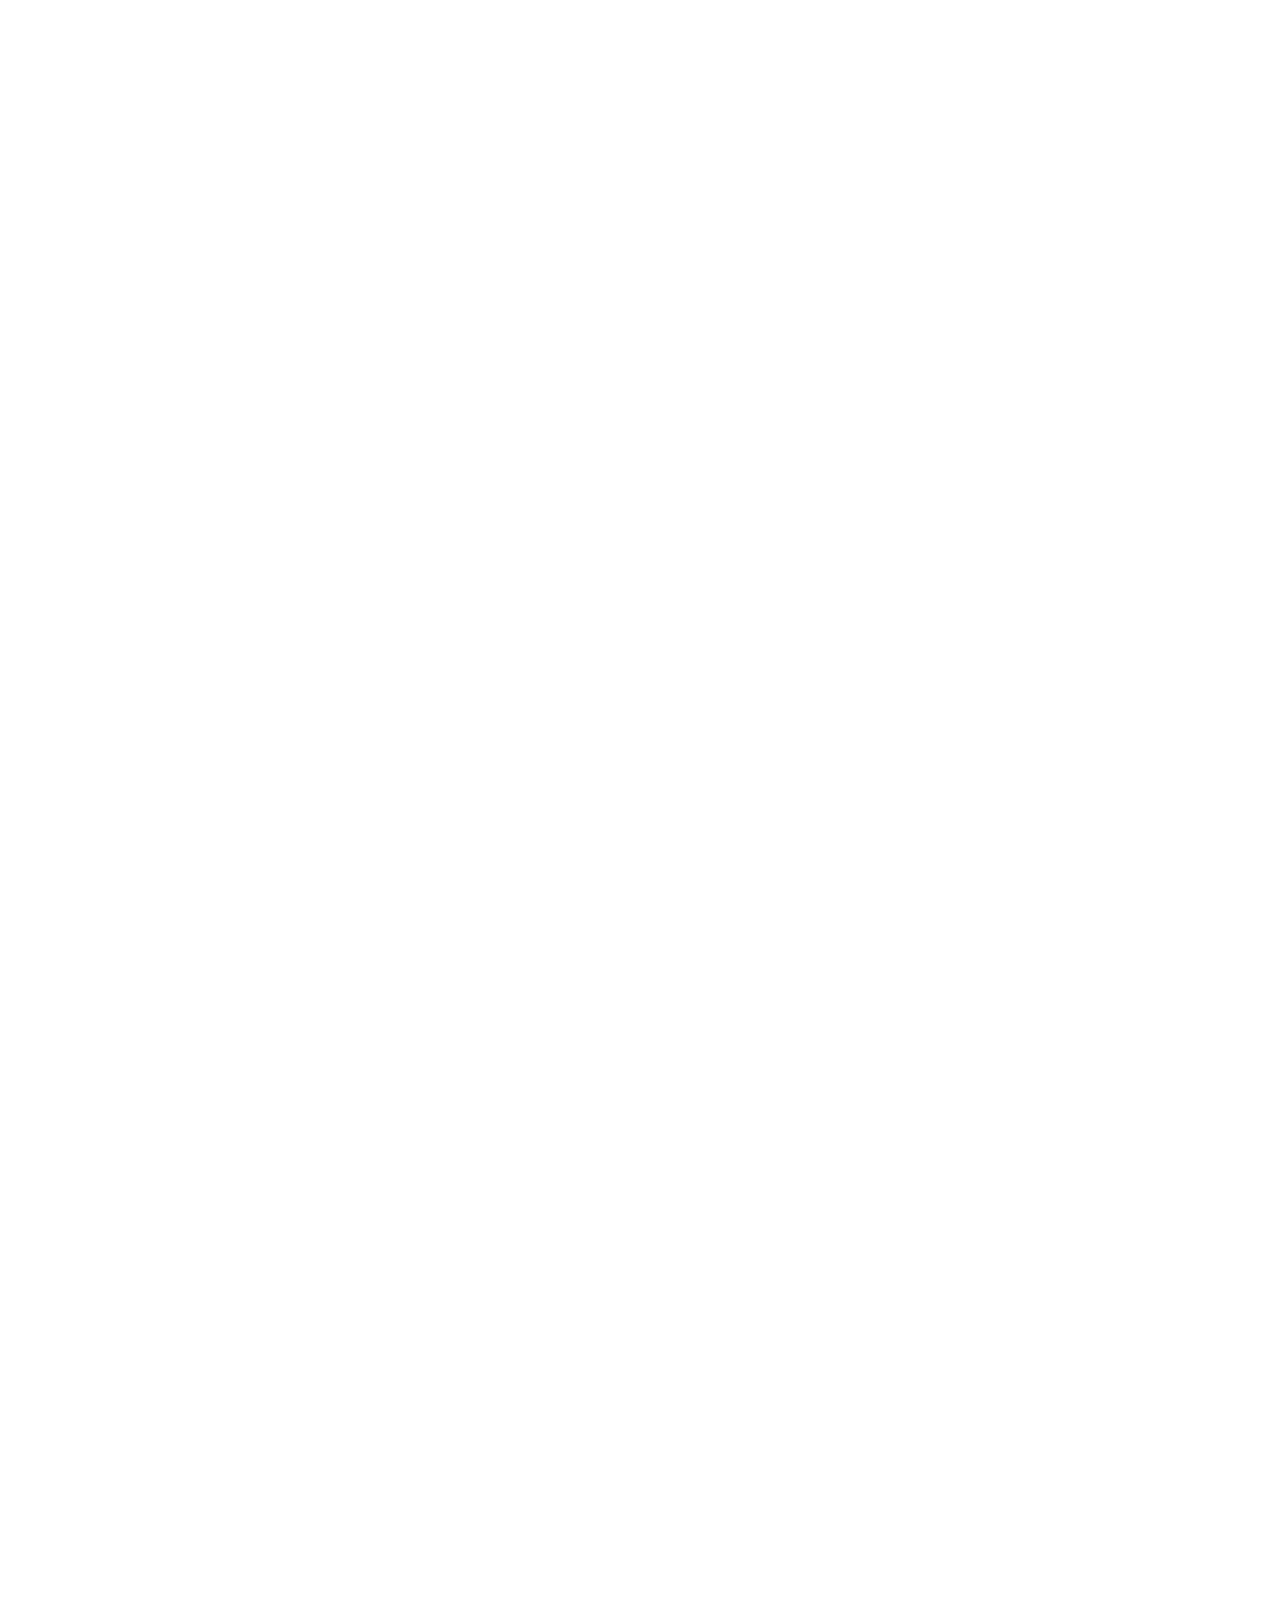
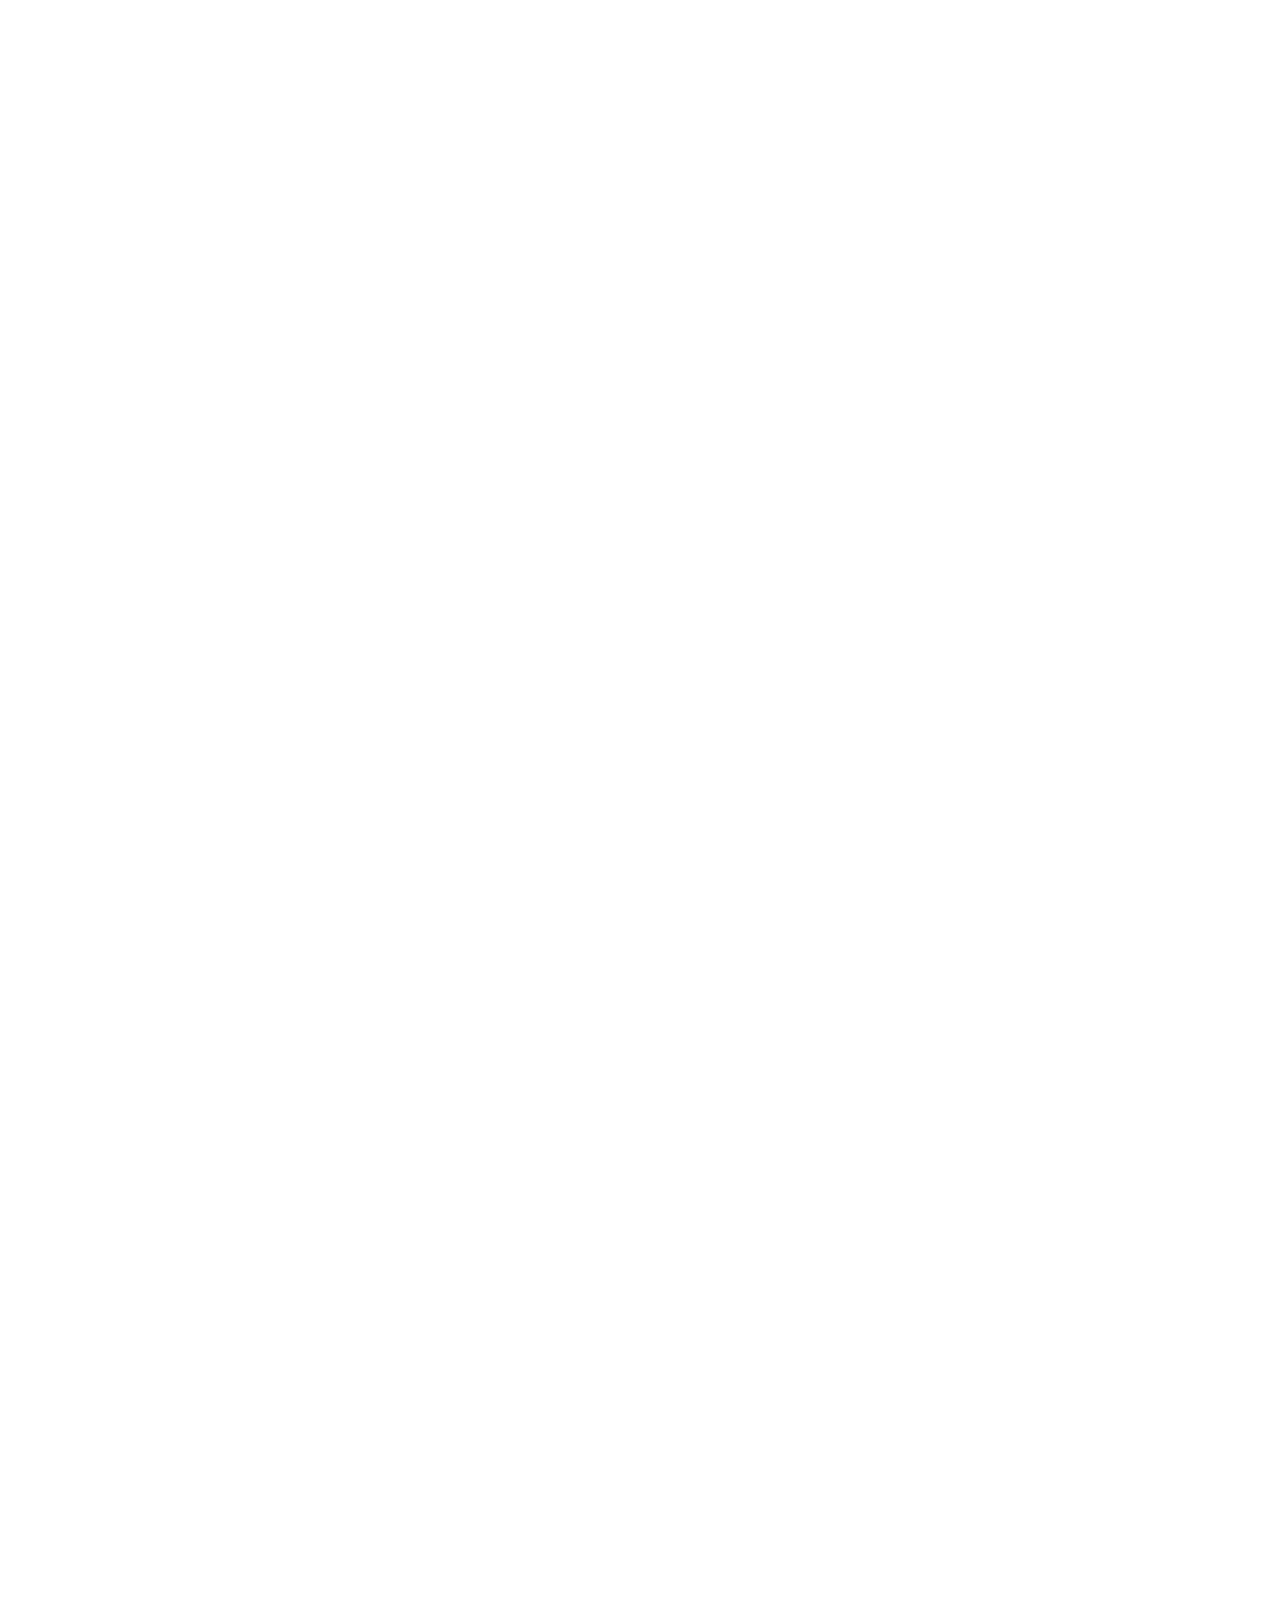
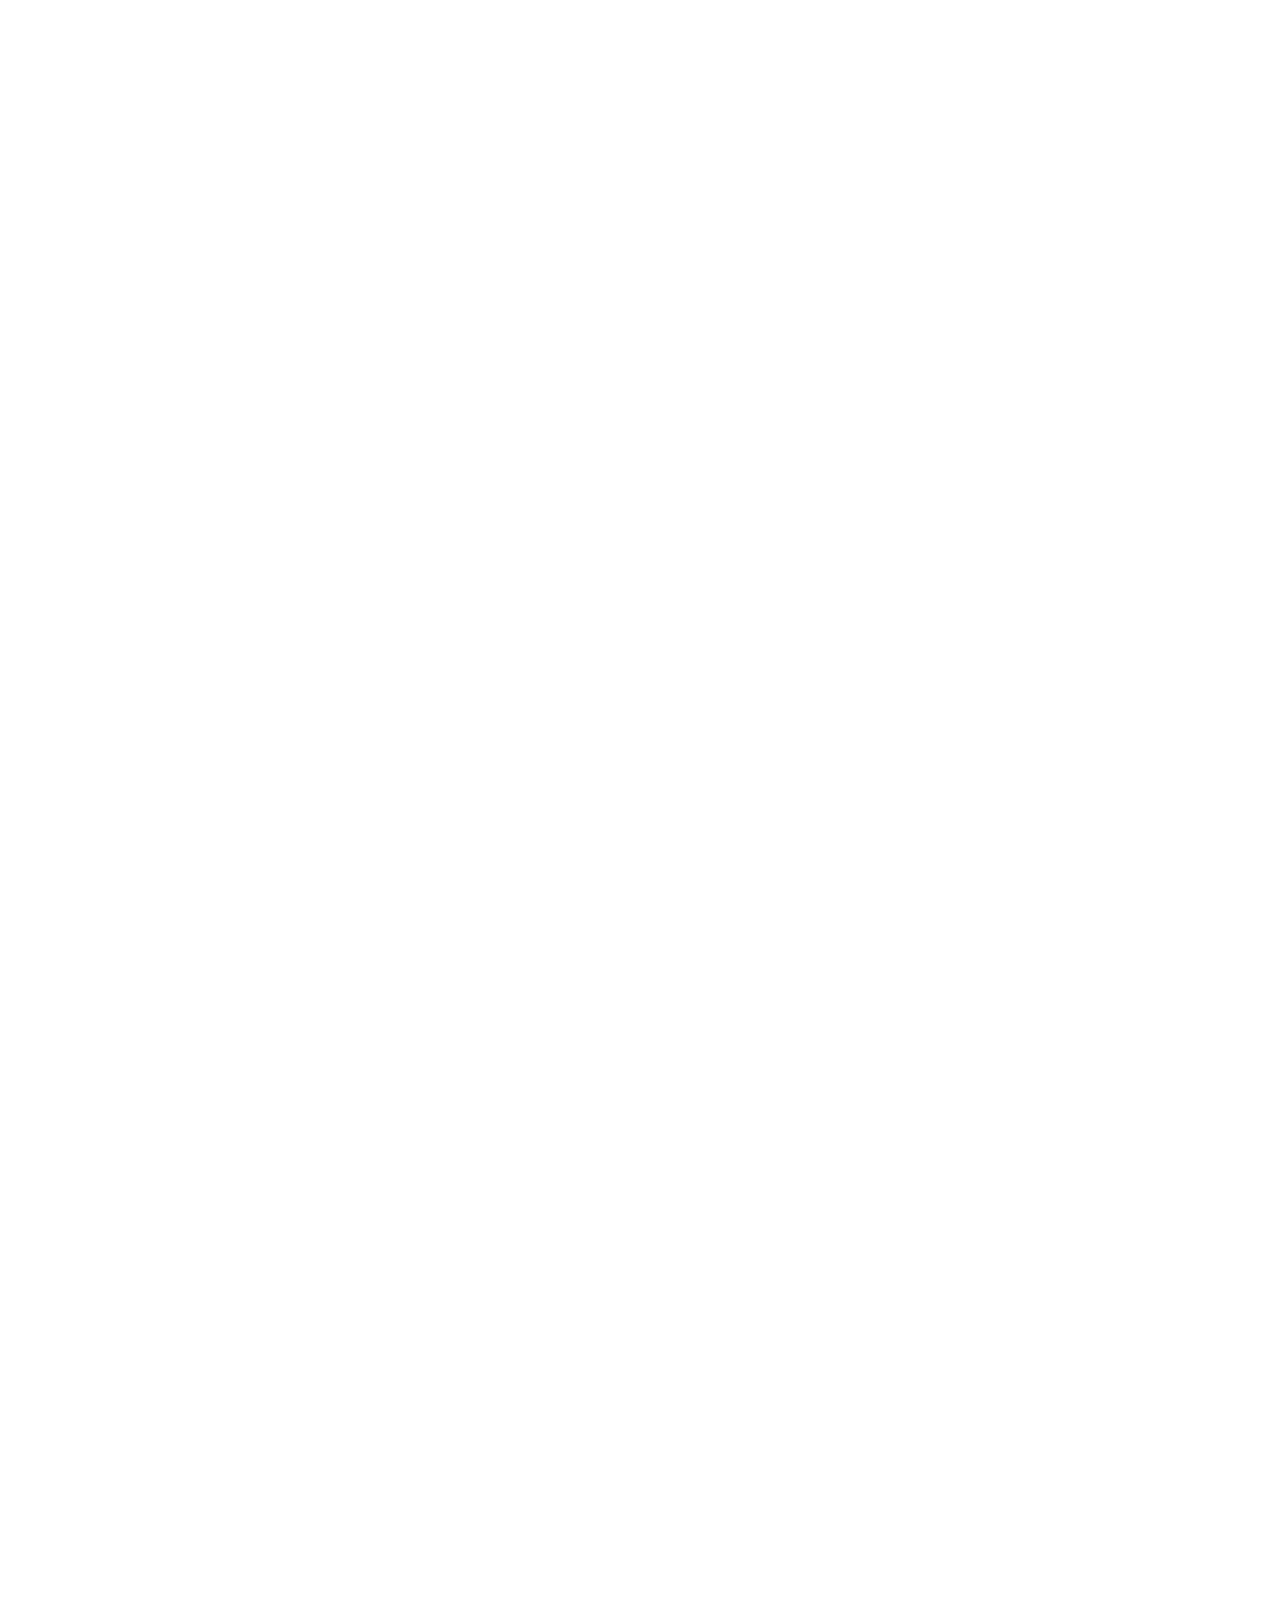
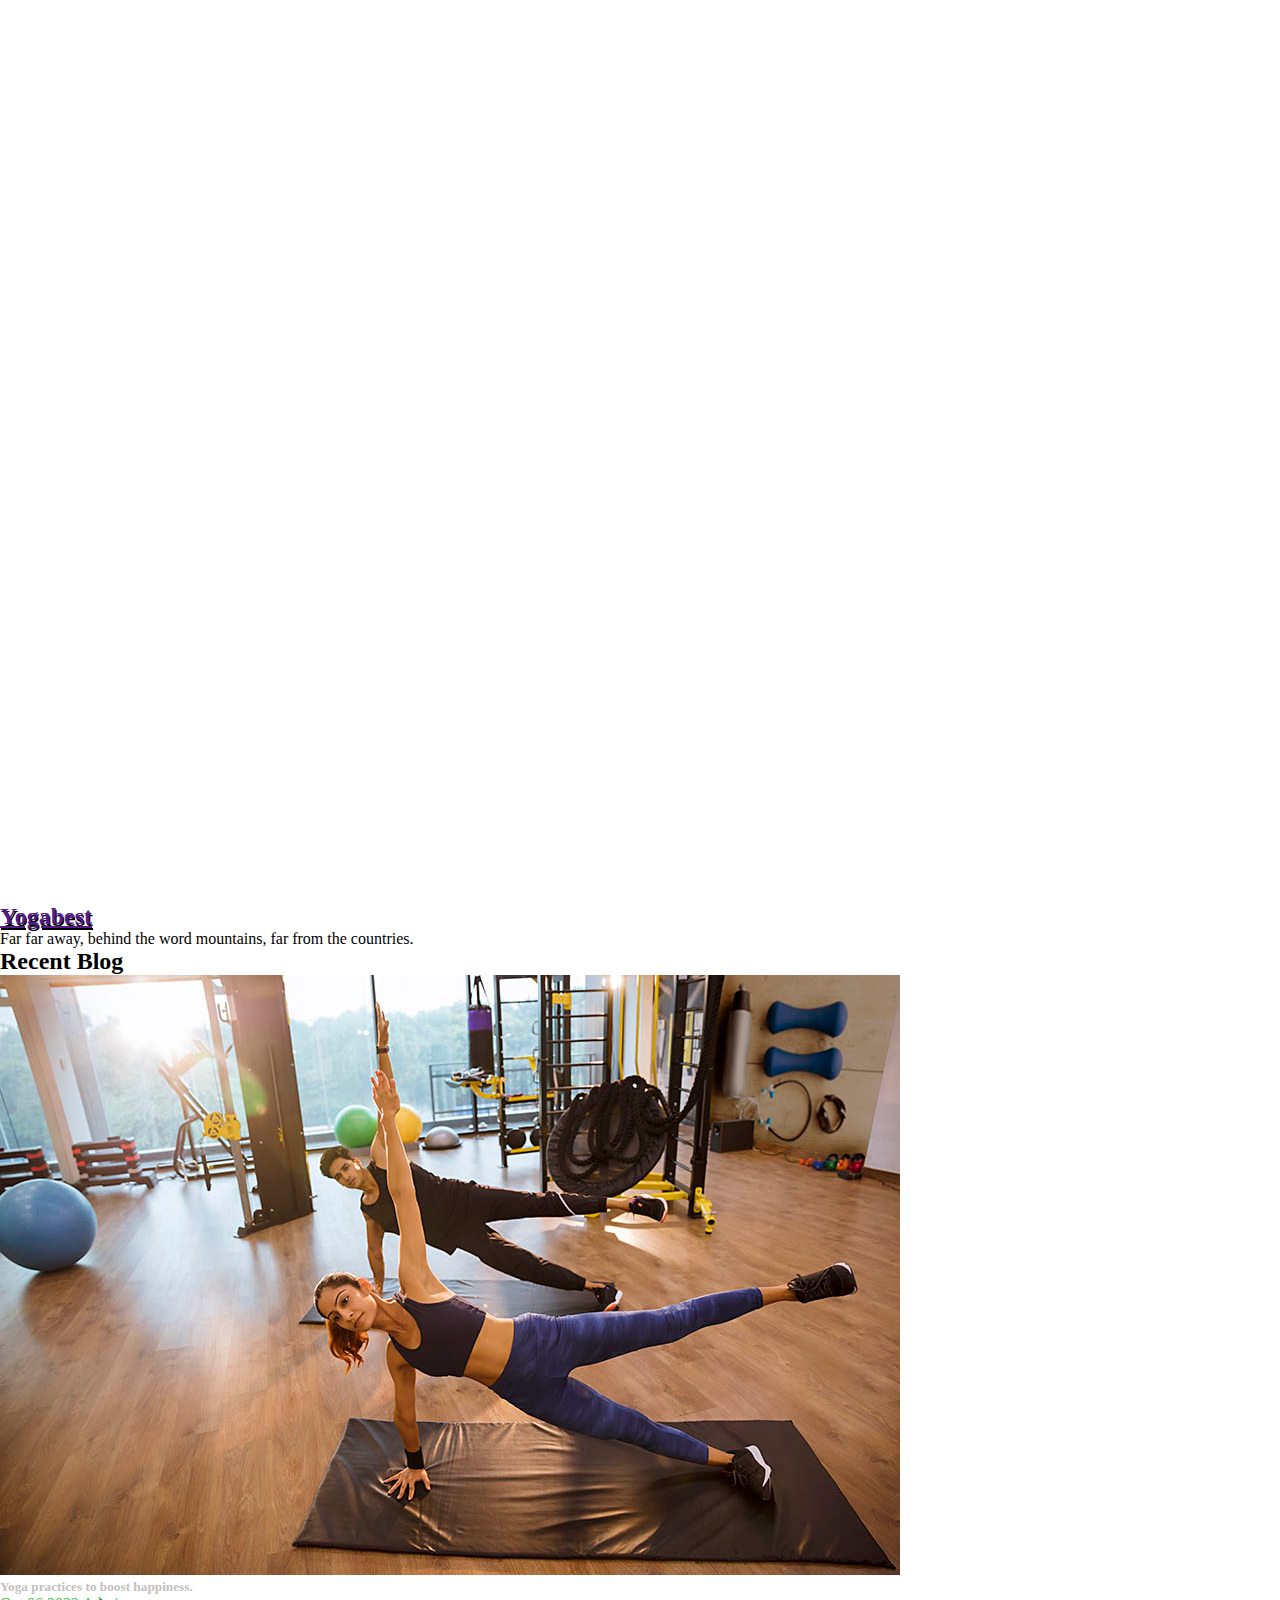
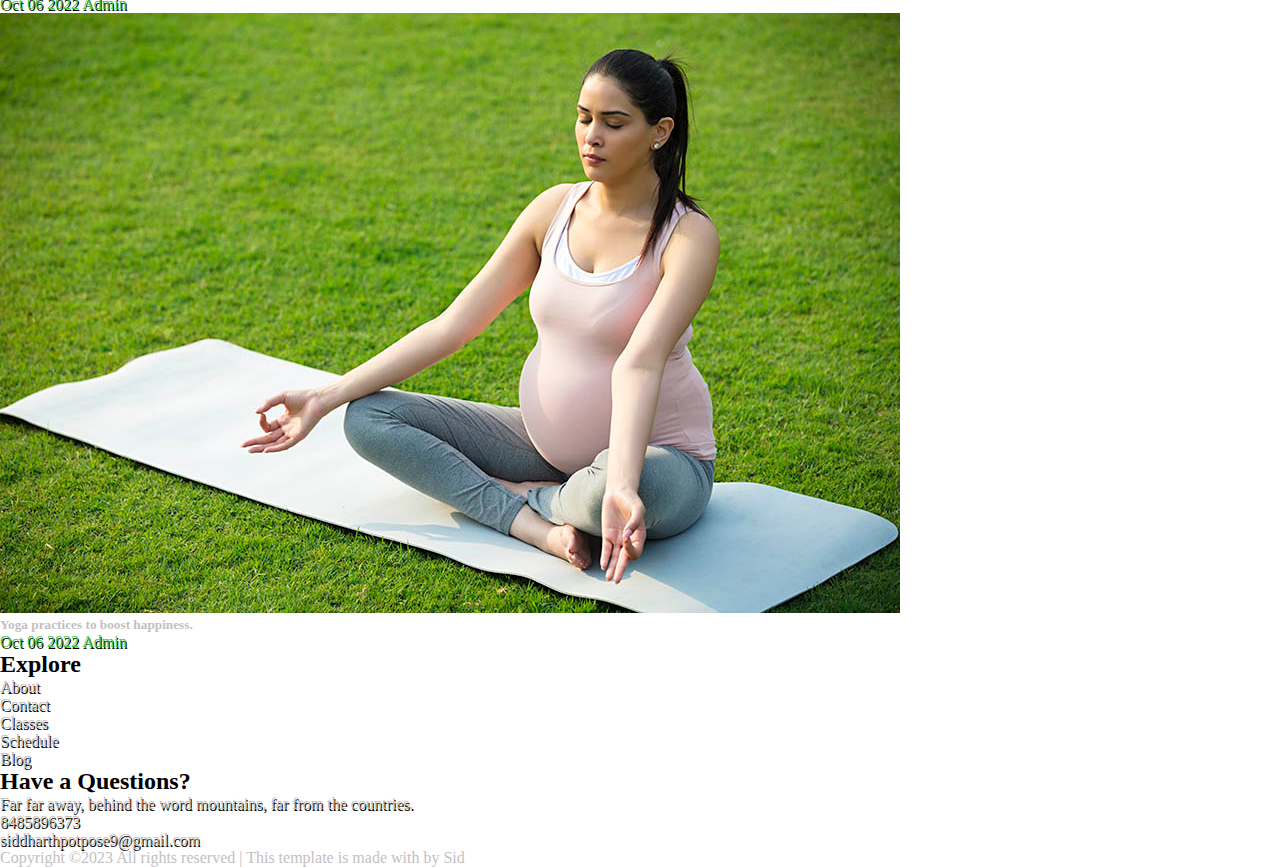
<file: blog.html>
<!DOCTYPE html>
<html lang="en">
<head>
  <meta charset="UTF-8">
  <meta http-equiv="X-UA-Compatible" content="IE=edge">
  <meta name="viewport" content="width=device-width, initial-scale=1.0">
  <title>Blog</title>
  <!-- css file link  -->
  <link rel="stylesheet" href="blog.css" />
  <!-- bootstrap link -->
  <link href="https://cdn.jsdelivr.net/npm/bootstrap@5.0.2/dist/css/bootstrap.min.css" rel="stylesheet"
    integrity="sha384-EVSTQN3/azprG1Anm3QDgpJLIm9Nao0Yz1ztcQTwFspd3yD65VohhpuuCOmLASjC" crossorigin="anonymous" />
  <!-- -----------------------font awesome----------------- -->
  <link rel="stylesheet" href="https://cdnjs.cloudflare.com/ajax/libs/font-awesome/6.4.0/css/all.min.css"
    integrity="sha512-iecdLmaskl7CVkqkXNQ/ZH/XLlvWZOJyj7Yy7tcenmpD1ypASozpmT/E0iPtmFIB46ZmdtAc9eNBvH0H/ZpiBw=="
    crossorigin="anonymous" referrerpolicy="no-referrer" />
       <!-- animation  -->
   <link rel="stylesheet" href="https://unpkg.com/aos@next/dist/aos.css" />

</head>
<body>
  
  <div class="yoga">
    <div class="container-fluid one mb-5">
      <div class="container">
        <nav class="navbar navbar-expand-lg navbar-light ">
          <div class="container-fluid mb-5">
            <a class="navbar-brand fs-4 text-light" href="#">Yoga</a>
            <button class="navbar-toggler" type="button" data-bs-toggle="collapse" data-bs-target="#navbarTogglerDemo02"
              aria-controls="navbarTogglerDemo02" aria-expanded="false" aria-label="Toggle navigation">
              <span class="navbar-toggler-icon"></span>
            </button>
            <div class="collapse navbar-collapse" id="navbarTogglerDemo02">
              <ul class="navbar-nav ms-auto fs-5 mb-2 mb-lg-0">
                <li class="nav-item">
                  <a class="nav-link active mx-2 text-light" aria-current="page" href="index.html">Home</a>
                </li>
                <li class="nav-item">
                  <a class="nav-link mx-2 text-light" href="about.html">About</a>
                </li>
                <li class="nav-item">
                  <a class="nav-link mx-2 text-light" href="trainer.html">Trainer</a>
                </li>
                <li class="nav-item">
                  <a class="nav-link mx-2 text-light" href="classes.html">Classes</a>
                </li>
                <li class="nav-item">
                  <a class="nav-link mx-2 text-light" href="schedule.html">Schedule</a>
                </li>
                <li class="nav-item">
                  <a class="nav-link mx-2 text-light" href="blog.html">Blogs</a>
                </li>
                <li class="nav-item">
                  <a class="nav-link mx-2 text-light" href="contact.html">Contact</a>
                </li>
              </ul>
            </div>

          </div>
          
      </div>
      </nav>
     
      <div class="about" data-aos="fade-up" >
        <a href="" class="fs-4  d-flex justify-content-center text-light" style="text-decoration: none">Home
            > &nbsp;<span>BLOG > </span></a>
        <h1 class="d-flex justify-content-center mt-3 text-light">
          Blog
        </h1>
    </div>
      <!-- -------------------------nav close  -->
    <!-- !-- ---------------section home end----------------------------------- -->
    </div>
  </div>


  <section>
    <div class="container-fluid">
      <div class="container" >
        <div class="row mt-5 mb-5" data-aos="fade-up"  >
          <p class="d-flex justify-content-center fs-5" >Our Blog</p>
          <h1 class="d-flex justify-content-center">RECENT POST
          </h1>
        </div>
      </div>
    </div>
  </section>


  <!-- ======================================  -->
  <section>
    <div class="container-fluid bg-light">
      <div class="container" data-aos="fade-up">
        <div class="row mb-5 ">
          <div class="col-md-4 d-flex justify-content-center mt-5 mb-5">
            <div class="card" style="width: 20rem;">
              <img src="images/tem-1.jpeg" class="card-img-top" alt="...">
              <h3 class="btn btn-info smallbtn d-flex text-light" >
              
                <p href=""><i class="fa-solid fa-calendar-days "></i></p>
                <p href="" class="ms-2 fs-6 ">Oct 06 2022</p>
              
              </h3>
              <div class="card-body ">
                <h3 class="fs-5">Treat Your Body Like A Temple</h3>
                <p class="card-text date">Far far away, behind the word mountains, far from the countries Vokalia and Consonantia...</p>
                <div class="btn-arrow">
                  <h1 class="btn btn-dark arrowBtn ">></h1>
                </div>
               
             
              </div>
            </div>
          </div>
          <div class="col-md-4 d-flex justify-content-center mt-5 mb-5">
            <div class="card" style="width: 20rem;">
              <img src="images/tem-1.jpeg" class="card-img-top" alt="...">
              <h3 class="btn btn-info smallbtn d-flex text-light" >
              
                <p href=""><i class="fa-solid fa-calendar-days "></i></p>
                <p href="" class="ms-2 fs-6 ">Oct 06 2022</p>
              
              </h3>
              <div class="card-body ">
                <h3 class="fs-5">Treat Your Body Like A Temple</h3>
                <p class="card-text date">Far far away, behind the word mountains, far from the countries Vokalia and Consonantia...</p>
                <div class="btn-arrow">
                  <h1 class="btn btn-dark arrowBtn ">></h1>
                </div>
               
             
              </div>
            </div>
          </div>
          <div class="col-md-4 d-flex justify-content-center mt-5 mb-5">
            <div class="card" style="width: 20rem;">
              <img src="images/tem-1.jpeg" class="card-img-top" alt="...">
              <h3 class="btn btn-info smallbtn d-flex text-light" >
              
                <p href=""><i class="fa-solid fa-calendar-days "></i></p>
                <p href="" class="ms-2 fs-6 ">Oct 06 2022</p>
              
              </h3>
              <div class="card-body ">
                <h3 class="fs-5">Treat Your Body Like A Temple</h3>
                <p class="card-text date">Far far away, behind the word mountains, far from the countries Vokalia and Consonantia...</p>
                <div class="btn-arrow">
                  <h1 class="btn btn-dark arrowBtn ">></h1>
                </div>
               
             
              </div>
            </div>
          </div>
  
        </div>


        <div class="row mb-5 ">
          <div class="col-md-4 d-flex justify-content-center mt-5 mb-5">
            <div class="card" style="width: 20rem;">
              <img src="images/pic-4.jpg" class="card-img-top" alt="...">
              <h3 class="btn btn-info smallbtn d-flex text-light" >
              
                <p href=""><i class="fa-solid fa-calendar-days "></i></p>
                <p href="" class="ms-2 fs-6 ">Oct 06 2022</p>
              
              </h3>
              <div class="card-body ">
                <h3 class="fs-5">Treat Your Body Like A Temple</h3>
                <p class="card-text date">Far far away, behind the word mountains, far from the countries Vokalia and Consonantia...</p>
                <div class="btn-arrow">
                  <h1 class="btn btn-dark arrowBtn ">></h1>
                </div>
               
             
              </div>
            </div>
          </div>
          <div class="col-md-4 d-flex justify-content-center mt-5 mb-5">
            <div class="card" style="width: 20rem;">
              <img src="images/tem-4.webp" class="card-img-top" alt="...">
              <h3 class="btn btn-info smallbtn d-flex text-light" >
              
                <p href=""><i class="fa-solid fa-calendar-days "></i></p>
                <p href="" class="ms-2 fs-6 ">Oct 06 2022</p>
              
              </h3>
              <div class="card-body ">
                <h3 class="fs-5">Treat Your Body Like A Temple</h3>
                <p class="card-text date">Far far away, behind the word mountains, far from the countries Vokalia and Consonantia...</p>
                <div class="btn-arrow">
                  <h1 class="btn btn-dark arrowBtn ">></h1>
                </div>
               
             
              </div>
            </div>
          </div>
          <div class="col-md-4 d-flex justify-content-center mt-5 mb-5">
            <div class="card" style="width: 20rem;">
              <img src="images/tem-1.jpeg" class="card-img-top" alt="...">
              <h3 class="btn btn-info smallbtn d-flex text-light" >
              
                <p href=""><i class="fa-solid fa-calendar-days "></i></p>
                <p href="" class="ms-2 fs-6 ">Oct 06 2022</p>
              
              </h3>
              <div class="card-body ">
                <h3 class="fs-5">Treat Your Body Like A Temple</h3>
                <p class="card-text date">Far far away, behind the word mountains, far from the countries Vokalia and Consonantia...</p>
                <div class="btn-arrow">
                  <h1 class="btn btn-dark arrowBtn ">></h1>
                </div>
               
             
              </div>
            </div>
          </div>
  
        </div>
      </div>
    </div>
  </section>

<!-- ==========================================  -->
<section>
  <div class="container-fluid bg-dark">
    <div class="container">
      <div class="row ">
        <div class="col-md-3  ">
          <a href="">
            <h2 class="mt-5 d-flex justify-content-center text-light fs-4">Yogabest</h2>
          </a>
          <p class="text-light mt-4 fs-5">Far far away, behind the word mountains, far from the countries.</p>
          <div class="icons mb-5" data-aos="fade-up" >
            <a href=""><i class="fa-brands fa-facebook fs-3 ms-2"></i></a>
            <a href=""><i class="fa-brands fa-instagram fs-3 ms-2"></i></a>
            <a href=""><i class="fa-brands fa-twitter fs-3 ms-2"></i></a>
          </div>
        </div>
        <div class="col-md-4 ">
          <h2 class="mt-5 d-flex justify-content-center text-light fs-4">Recent Blog</h2>
          <div class="card mb-3" style=" border: none;">
            <div class="row g-0  bg-dark">
              <div class="col-md-4 d-flex justify-content-center">
                <img src="images/gp-6.jpg" class="img-fluid rounded-start" alt="...">
              </div>
              <div class="col-md-8 ">
                <div class="card-body">
                  <h5 class=" d-flex justify-content-center footer-a fs-5 ">Yoga practices to boost happiness.</h5>
                  <div class="footer-small d-flex  ">
                    <a href=""><i class="fa-solid fa-calendar-days "></i></a>
                    <a href="" class="ms-2 fs-6">Oct 06 2022</a>

                    <a href=""><i class="fa-solid fa-user ms-2"></i></a>

                    <a href="">Admin</a>
                  </div>


                </div>

              </div>
              <div class="row g-0 mt-4 bg-dark">
                <div class="col-md-4 d-flex justify-content-center">
                  <img src="images/gp-2.jpg" class="img-fluid rounded-start" alt="...">
                </div>
                <div class="col-md-8">
                  <div class="card-body">

                    <h5 class=" d-flex justify-content-center footer-a fs-5">Yoga practices to boost happiness.</h5>
                    <div class="footer-small">
                      <a href=""><i class="fa-solid fa-calendar-days "></i></a>
                      <a href="" class="ms-2  fs-6">Oct 06 2022</a>

                      <a href=""><i class="fa-solid fa-user ms-2"></i></a>

                      <a href="">Admin</a>
                    </div>
                  </div>

                </div>
              </div>
            </div>
          </div>
        </div>
        <div class="col-md-2 ">
          <h2 class="mt-5 d-flex justify-content-center text-light fs-4">Explore</h2>

          <div class="icons mb-5 ">
            <ul class="fs-5 " style="list-style: none;">
              <li class="mt-3"><a href="" class="text-light " style="text-decoration: none;"><i
                    class="fa-solid footer-a  fa-angle-right"></i> <span class="ms-1 footer-a">About</span></a></li>
              <li class="mt-3"><a href="" class="text-light " style="text-decoration: none;"><i
                    class="fa-solid  footer-a fa-angle-right"></i> <span class="ms-1 footer-a">Contact</span></a>
              </li>
              <li class="mt-3"><a href="" class="text-light " style="text-decoration: none;"><i
                    class="fa-solid  footer-a fa-angle-right"></i> <span class="ms-1 footer-a">Classes</span></a>
              </li>
              <li class="mt-3"><a href="" class="text-light " style="text-decoration: none;"><i
                    class="fa-solid  footer-a fa-angle-right"></i> <span class="ms-1 footer-a">Schedule</span></a>
              </li>
              <li class="mt-3"><a href="" class="text-light " style="text-decoration: none;"><i
                    class="fa-solid  footer-a fa-angle-right"></i> <span class="ms-1 footer-a">Blog</span></a></li>
            </ul>
          </div>
        </div>
        <div class="col-md-3 ">
          <h2 class="mt-5 fs-3 d-flex justify-content-center text-light fs-4">Have a Questions? </h2>

          <p class="text-light mt-4 fs-5"> <i class="fa-solid fa-map"></i> <a href="" class="footer-a">Far far away,
              behind the word mountains, far from the countries.</a></p>

          <p><i class="fa-solid fa-phone footer-a"></i> <a href="" class="ms-2 footer-a fs-5"
              style="text-decoration: none;">8485896373</a></p>
          <p><i class="fa-solid fa-paper-plane footer-a"></i><a href="" class="ms-2 footer-a fs-6"
              style="text-decoration: none;">siddharthpotpose9@gmail.com</a></p>

        </div>

        <p class=" footer-a mt-5 mb-4">Copyright ©2023 All rights reserved | This template is made with <i
            class="fa-solid fa-heart"></i> by Sid <i class="fa-solid fa-heart"></i></p>

      </div>
    </div>
  </div>
</section>


    <!-- ----------------------------------- bootstrap js-->
    <script src="https://cdn.jsdelivr.net/npm/bootstrap@5.0.2/dist/js/bootstrap.bundle.min.js"
    integrity="sha384-MrcW6ZMFYlzcLA8Nl+NtUVF0sA7MsXsP1UyJoMp4YLEuNSfAP+JcXn/tWtIaxVXM"
    crossorigin="anonymous"></script>

    <script src="https://unpkg.com/aos@next/dist/aos.js"></script>
    <script>
      AOS.init({
        duration: 1000,
      });
      
      window.oncontextmenu=function(){
      return false ;
    }
    </script>
</body>
</html>
</file>
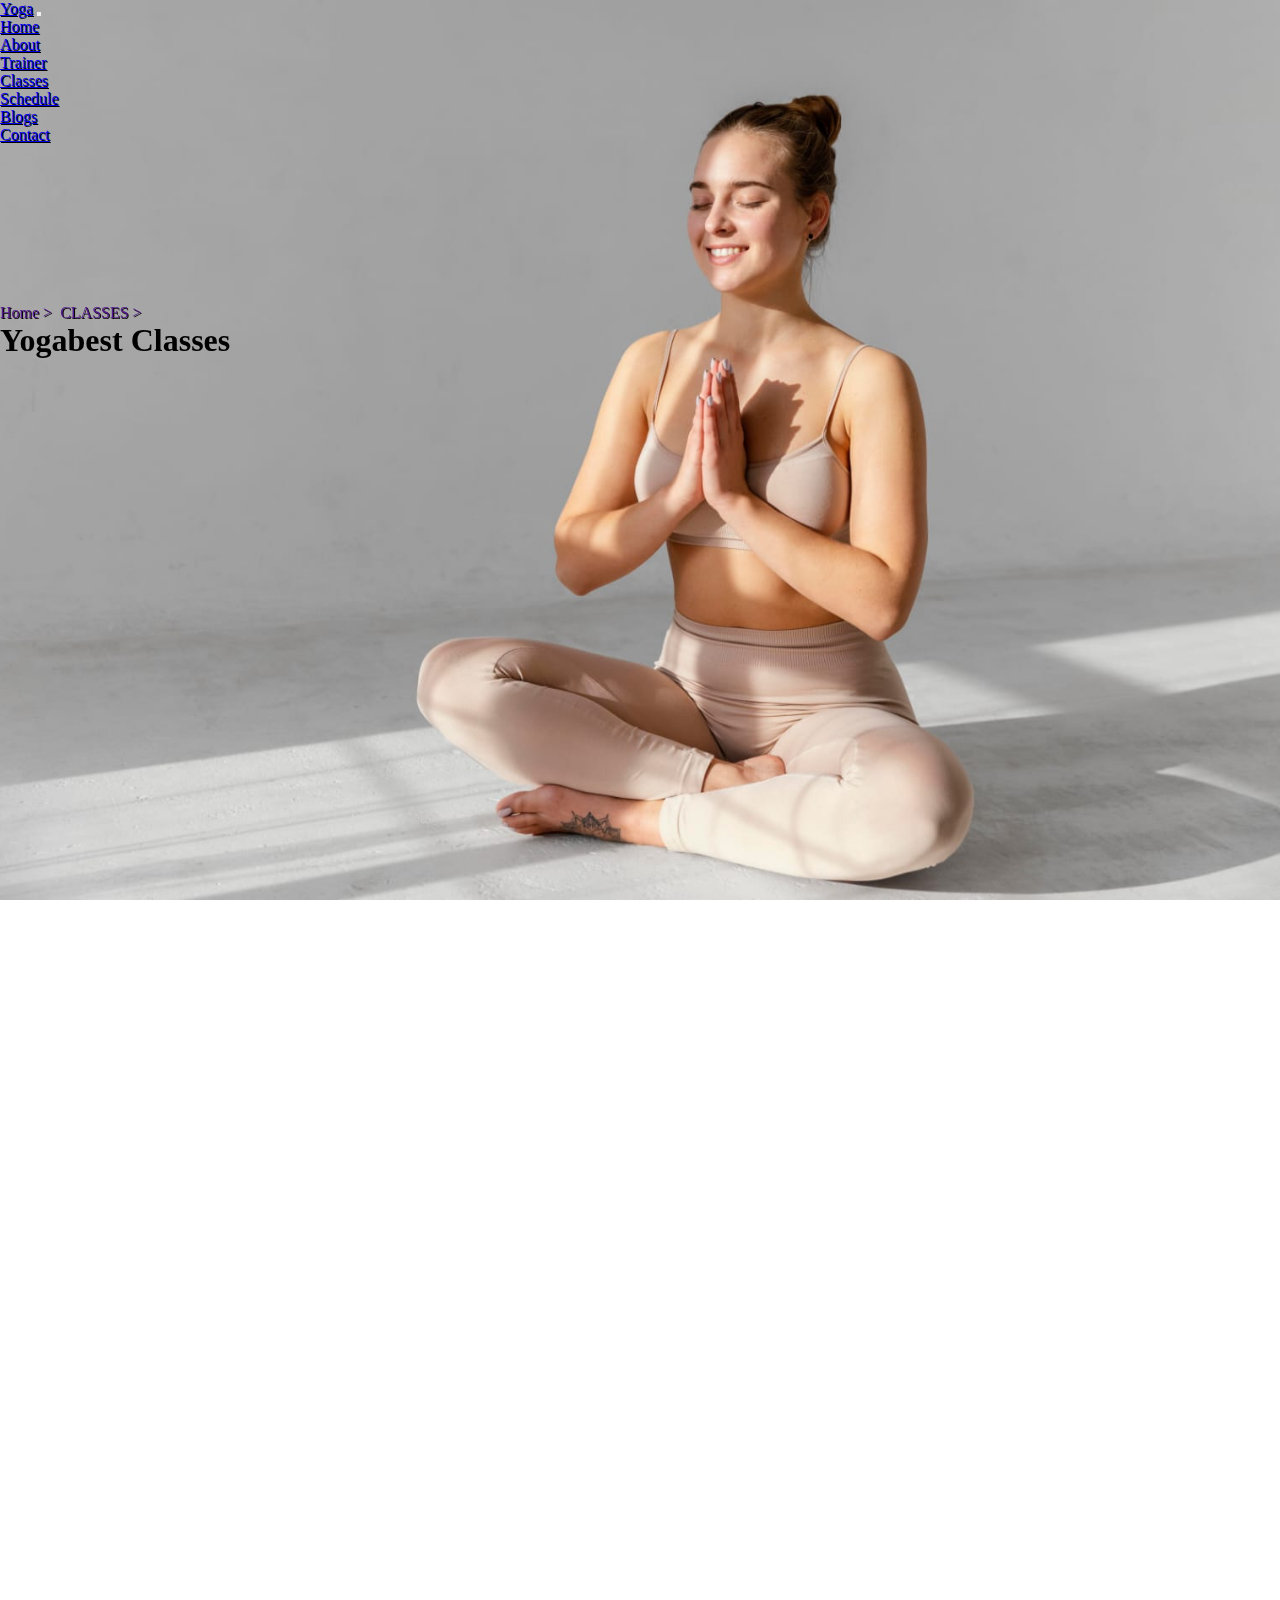
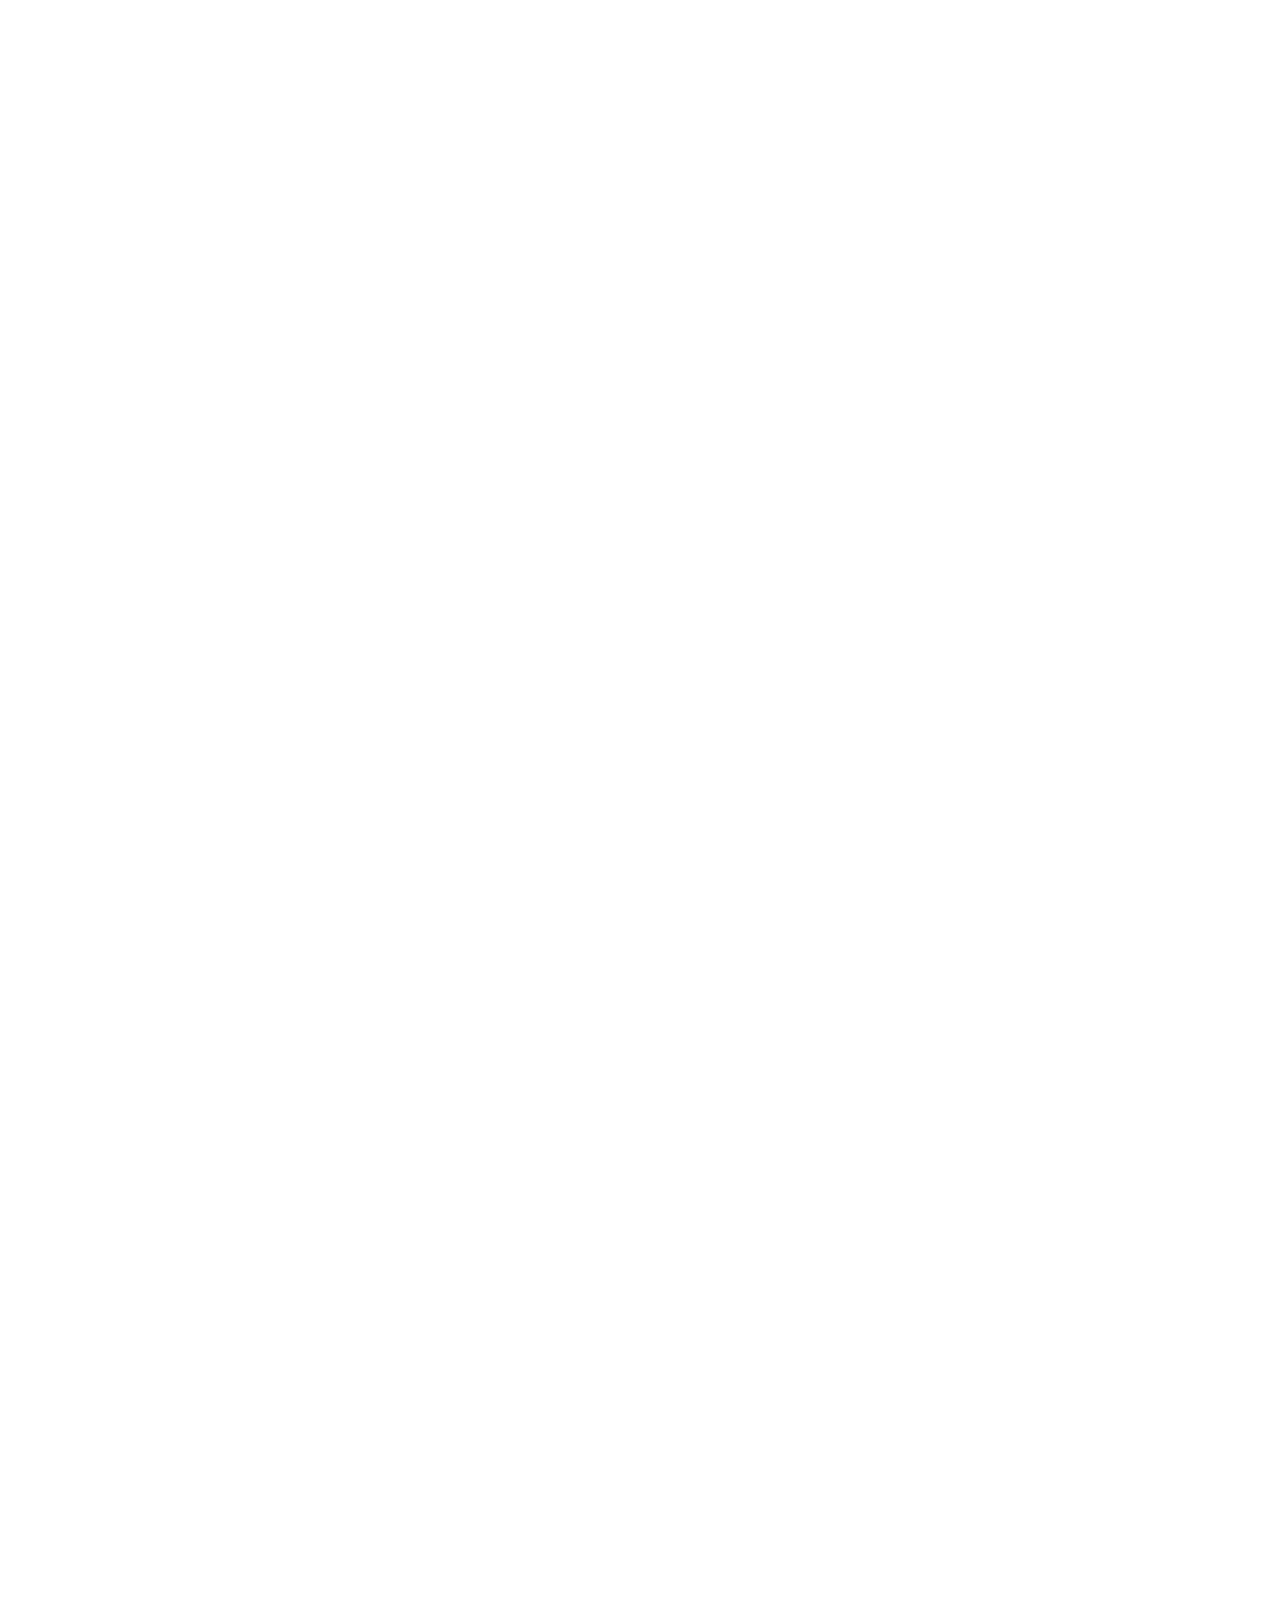
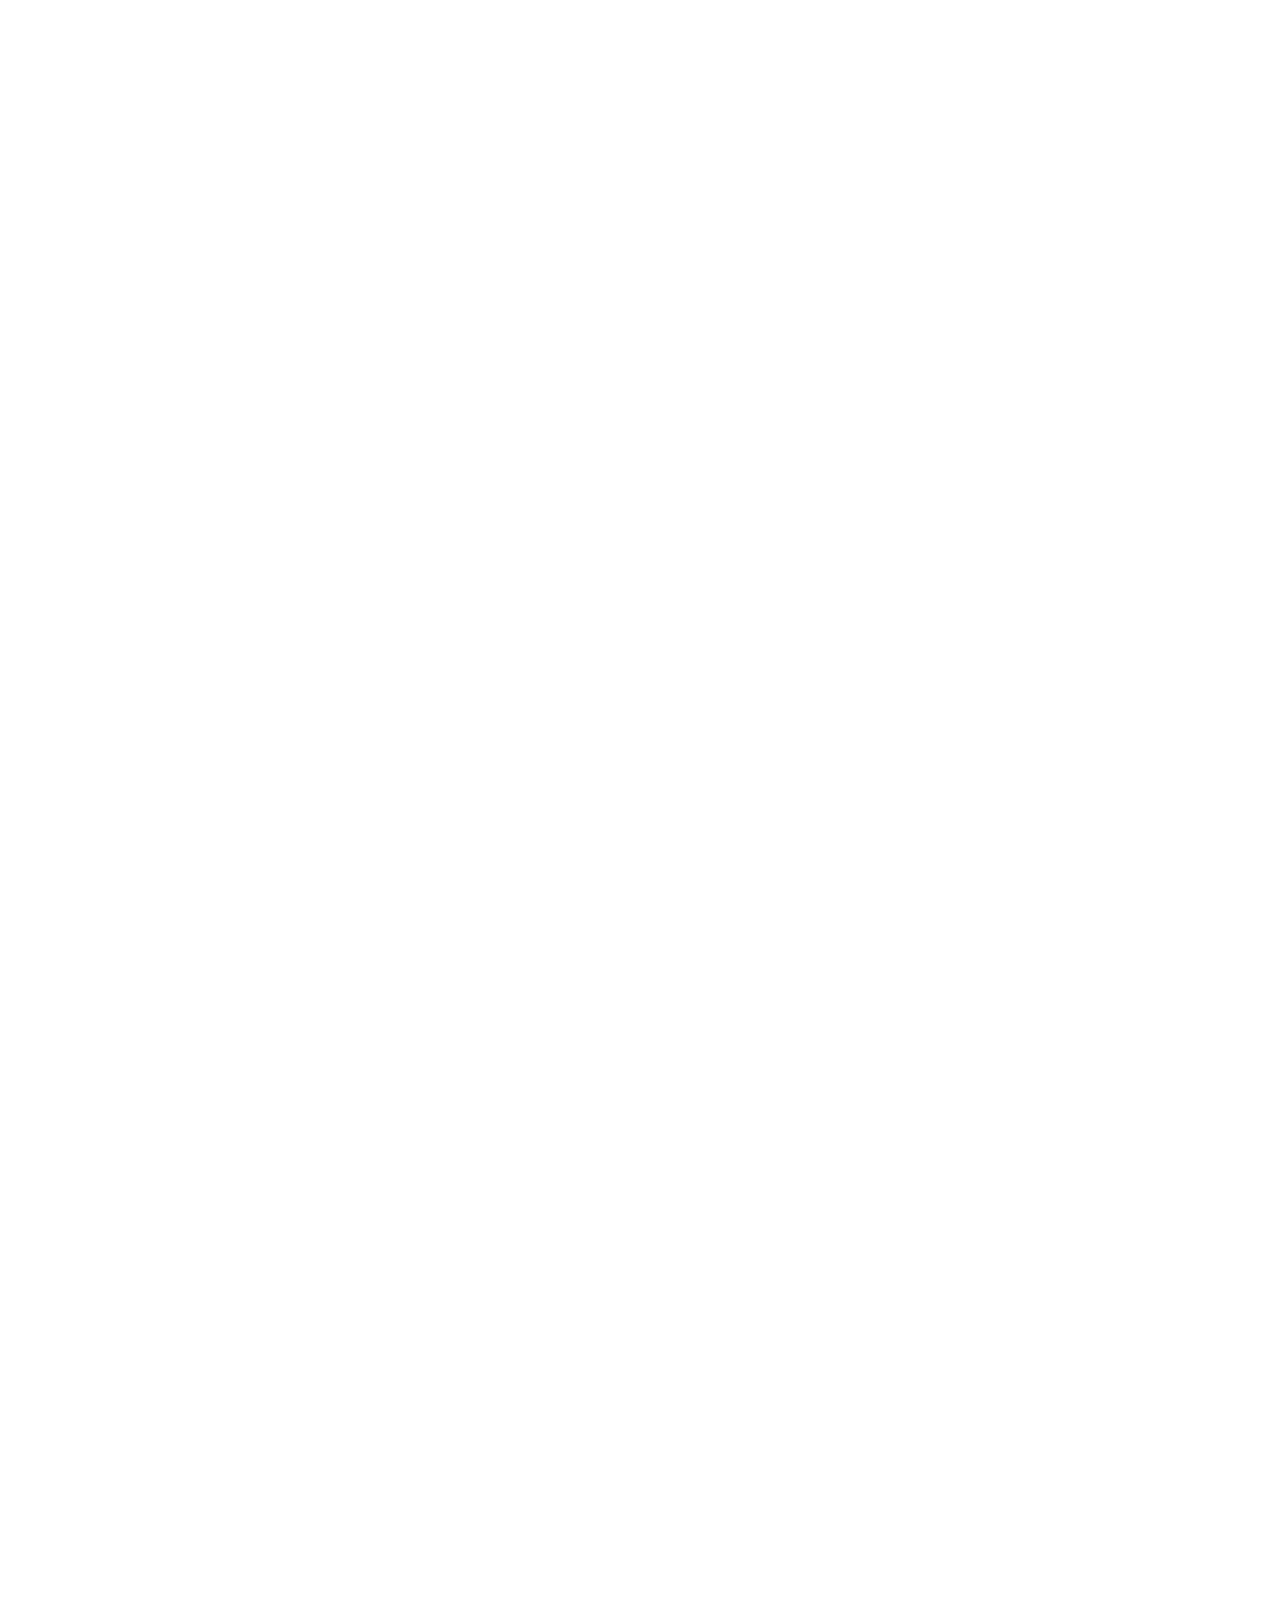
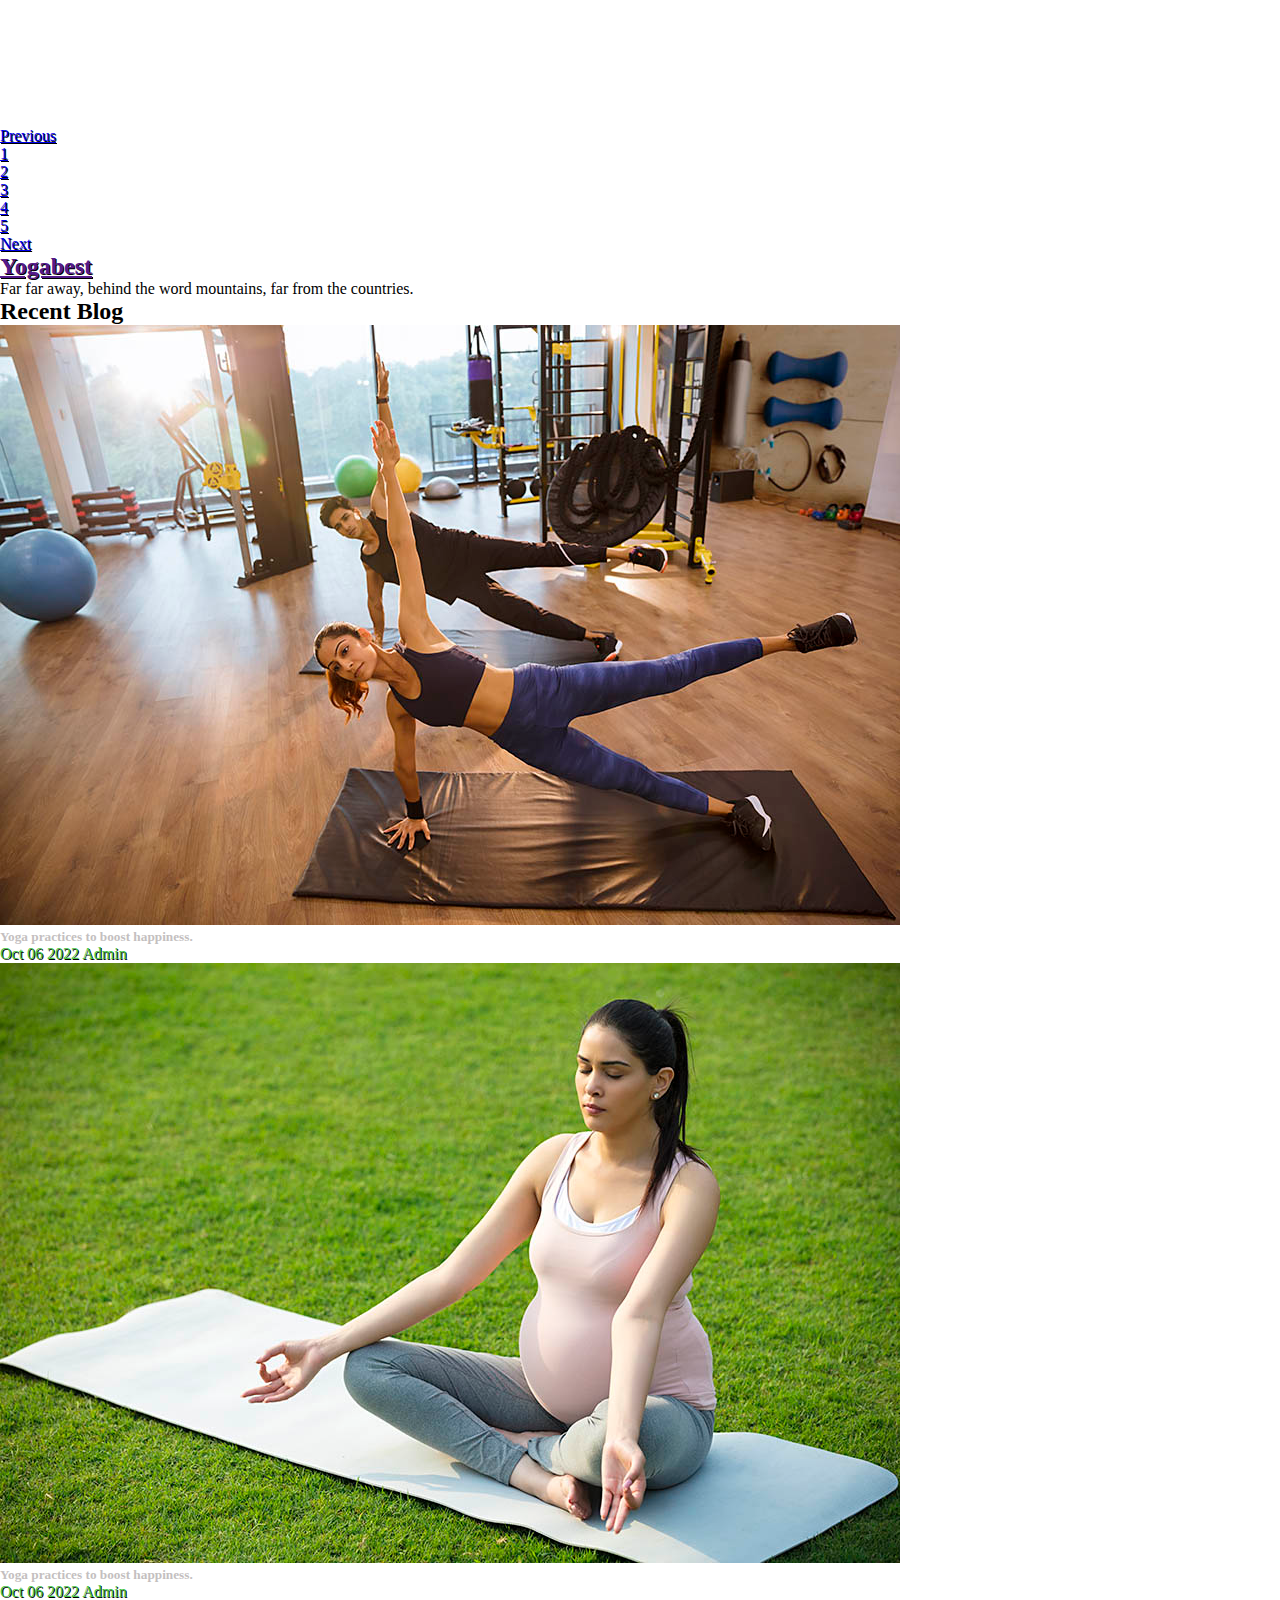
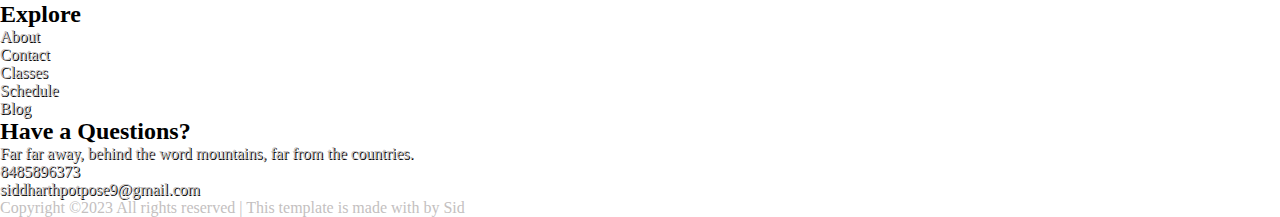
<file: classes.html>
<!DOCTYPE html>
<html lang="en">

<head>
  <meta charset="UTF-8" />
  <meta http-equiv="X-UA-Compatible" content="IE=edge" />
  <meta name="viewport" content="width=device-width, initial-scale=1.0" />
  <title>Yoga</title>
  <!-- css file link  -->
  <link rel="stylesheet" href="classes.css" />
  <!-- bootstrap link -->
  <link href="https://cdn.jsdelivr.net/npm/bootstrap@5.0.2/dist/css/bootstrap.min.css" rel="stylesheet"
    integrity="sha384-EVSTQN3/azprG1Anm3QDgpJLIm9Nao0Yz1ztcQTwFspd3yD65VohhpuuCOmLASjC" crossorigin="anonymous" />
  <!-- -----------------------font awesome----------------- -->
  <link rel="stylesheet" href="https://cdnjs.cloudflare.com/ajax/libs/font-awesome/6.4.0/css/all.min.css"
    integrity="sha512-iecdLmaskl7CVkqkXNQ/ZH/XLlvWZOJyj7Yy7tcenmpD1ypASozpmT/E0iPtmFIB46ZmdtAc9eNBvH0H/ZpiBw=="
    crossorigin="anonymous" referrerpolicy="no-referrer" />
       <!-- animation  -->
   <link rel="stylesheet" href="https://unpkg.com/aos@next/dist/aos.css" />
</head>

<body>
  <div class="yoga">
    <div class="container-fluid one mb-5">
      <div class="container">
        <nav class="navbar navbar-expand-lg navbar-light ">
          <div class="container-fluid mb-5">
            <a class="navbar-brand fs-4 text-light" href="#">Yoga</a>
            <button class="navbar-toggler" type="button" data-bs-toggle="collapse" data-bs-target="#navbarTogglerDemo02"
              aria-controls="navbarTogglerDemo02" aria-expanded="false" aria-label="Toggle navigation">
              <span class="navbar-toggler-icon"></span>
            </button>
            <div class="collapse navbar-collapse" id="navbarTogglerDemo02">
              <ul class="navbar-nav ms-auto fs-5 mb-2 mb-lg-0">
                <li class="nav-item">
                  <a class="nav-link active mx-2 text-light" aria-current="page" href="#home">Home</a>
                </li>
                <li class="nav-item">
                  <a class="nav-link mx-2 text-light" href="about.html">About</a>
                </li>
                <li class="nav-item">
                  <a class="nav-link mx-2 text-light" href="trainer.html">Trainer</a>
                </li>
                <li class="nav-item">
                  <a class="nav-link mx-2 text-light" href="classes.html">Classes</a>
                </li>
                <li class="nav-item">
                  <a class="nav-link mx-2 text-light" href="schedule.html">Schedule</a>
                </li>
                <li class="nav-item">
                  <a class="nav-link mx-2 text-light" href="blog.html">Blogs</a>
                </li>
                <li class="nav-item">
                  <a class="nav-link mx-2 text-light" href="contact.html">Contact</a>
                </li>
              </ul>
            </div>

          </div>
          
      </div>
      </nav>
     
      <div class="about" data-aos="fade-up">
        <a href="" class="fs-4  d-flex justify-content-center text-light" style="text-decoration: none">Home
            > &nbsp;<span>CLASSES > </span></a>
        <h1 class="d-flex justify-content-center mt-3 text-light">
          Yogabest Classes
        </h1>
    </div>
      <!-- -------------------------nav close  -->
      <!-- <section id="home">
          <div class="container-fluid">
            <div class="container">
              <div class="row ">
                <div class="col-lg-5 col-md-6 justify-content-center">
                  <h4 class="mt-5 text-light">Welcome to Yogabest</h4>
                  <h1 class="mt-5 text-light">Yoga Enhances</h1>
                  <h1 class="text-light">Your Life</h1>
                  <p class="mt-3 text-light">
                    Lorem ipsum, dolor sit amet consectetur adipisicing elit.
                    Expedita, eveniet amet error repudiandae esse autem magni
                    accusamus alias, porro dolorum omnis, libero temporibus
                    natus explicabo aperiam beatae sit iste recusandae? Maxime
                    corporis, labore, fugiat totam qui animi saepe rerum
                    debitis enim, voluptate quos dicta in temporibus sapiente
                    perferendis vel at?
                  </p>
                </div>
                <div class="col-md-6 d-flex justify-content-center">
                  <a href=""><i class="fa-solid fa-circle-play"></i></a>
                </div>
              </div>
            </div>
          </div>
        </section> -->
      <!-- ---------------section home end----------------------------------- -->
    </div>
  </div>



  <!-- ==========================================  -->
  <section>
    <div class="container-fluid">
      <div class="container">
        <div class="row mt-5 mb-5" data-aos="fade-up" >
          <p class="d-flex justify-content-center">Yoga Classes</p>
          <h1 class="d-flex justify-content-center">YOGABEST CLASSES</h1>
        </div>
      </div>
    </div>
  </section>
  <!-- ---------------------one close----------------------------------- -->

  <section>
    <div class="container-fluid bg-light ">
      <div class="container">
        <div class="row mt-5 mb-5 " data-aos="fade-up" >
          <div class="col-md-4  mb-5  ">
            <div class="card" style=" width: 25rem d-flex justify-content-center; ">
              <img src="images/gp-1.jpg" class="card-img-top" alt="..." />
              <div class="card-body bg-danger card-img">
                <p class="card-text d-flex justify-content-center " >
                  <a href="" class="text-light">JOE DOE</a>
                  <a href=""><span class="ms-4 text-light">MON,TUE,WED</span></a>
                </p>
                <a href="" class=" text-light d-flex justify-content-center" >8.00 AM - 9.00 AM</a>

              </div>
              <div class="card-footer bg-light text-dark " >
                <h3 class="d-flex justify-content-center "> Private & Group Lessons</h3>
              </div>
            </div>
          </div>
          <div class="col-md-4 mb-5 ">
            <div class="card" style=" width: 25rem d-flex justify-content-center ">
              <img src="images/gp-2.jpg" class="card-img-top" alt="..." />
              <div class="card-body bg-danger card-img">
                <p class="card-text d-flex justify-content-center ">
                  <a href="" class="text-light">JOE DOE</a>
                  <a href=""><span class="ms-4 text-light">MON,TUE,WED</span></a>
                </p>
                <a href="" class=" text-light d-flex justify-content-center">8.00 AM - 9.00 AM</a>

              </div>
              <div class="card-footer bg-light text-dark ">
                <h3 class="d-flex justify-content-center ">Yoga For Pregnant </h3>
              </div>
            </div>
          </div>
          <div class="col-md-4 mb-5 ">
            <div class="card" style=" width: 25rem d-flex justify-content-center ">
              <img src="images/gp-3.jpg" class="card-img-top" alt="..." />
              <div class="card-body bg-danger card-img">
                <p class="card-text d-flex justify-content-center ">
                  <a href="" class="text-light">JOE DOE</a>
                  <a href=""><span class="ms-4 text-light">MON,TUE,WED</span></a>
                </p>
                <a href="" class=" text-light d-flex justify-content-center">8.00 AM - 9.00 AM</a>

              </div>
              <div class="card-footer bg-light text-dark ">
                <h3 class="d-flex justify-content-center "> Yoga for Beginners</h3>
              </div>
            </div>
          </div>
        </div>
        <div class="row mb-5 mt-2" data-aos="fade-up" >
          <div class="col-md-4 mb-5 ">
            <div class="card" style=" width: 25rem d-flex justify-content-center ">
              <img src="images/gp-4.jpg" class="card-img-top" alt="..." />
              <div class="card-body bg-danger card-img">
                <p class="card-text d-flex justify-content-center ">
                  <a href="" class="text-light">JOE DOE</a>
                  <a href=""><span class="ms-4 text-light">MON,TUE,WED</span></a>
                </p>
                <a href="" class=" text-light d-flex justify-content-center">8.00 AM - 9.00 AM</a>

              </div>
              <div class="card-footer bg-light text-dark ">
                <h3 class="d-flex justify-content-center "> Yoga Barre</h3>
              </div>
            </div>
          </div>
          <div class="col-md-4 mb-5 ">
            <div class="card" style=" width: 25rem d-flex justify-content-center ">
              <img src="images/gp-6.jpg" class="card-img-top" alt="..." />
              <div class="card-body bg-danger card-img">
                <p class="card-text d-flex justify-content-center ">
                  <a href="" class="text-light">JOE DOE</a>
                  <a href=""><span class="ms-4 text-light">MON,TUE,WED</span></a>
                </p>
                <a href="" class=" text-light d-flex justify-content-center">8.00 AM - 9.00 AM</a>

              </div>
              <div class="card-footer bg-light text-dark ">
                <h3 class="d-flex justify-content-center "> Yoga Core</h3>
              </div>
            </div>
          </div>
          <div class="col-md-4 mb-5 ">
            <div class="card" style=" width: 25rem d-flex justify-content-center ">
              <img src="images/gp-7.jpg" class="card-img-top" alt="..." />
              <div class="card-body bg-danger card-img">
                <p class="card-text d-flex justify-content-center ">
                  <a href="" class="text-light">JOE DOE</a>
                  <a href=""><span class="ms-4 text-light">MON,TUE,WED</span></a>
                </p>
                <a href="" class=" text-light d-flex justify-content-center">8.00 AM - 9.00 AM</a>

              </div>
              <div class="card-footer bg-light text-dark ">
                <h3 class="d-flex justify-content-center ">Yoga Restore</h3>
              </div>
            </div>
          </div>
        </div>
      </div>
    </div>
  </section>

  <!-- ----------------------------------------------  -->

  <div class="container-fluid">
    <div class="container">
      <div class="ro">
        <nav aria-label="Page navigation example ">
          <ul class="pagination justify-content-center mt-5 mb-5">
            <li class="page-item disabled">
              <a class="page-link" href="#" tabindex="-1" aria-disabled="true">Previous</a>
            </li>
            <li class="page-item"><a class="page-link" href="#">1</a></li>
            <li class="page-item"><a class="page-link" href="#">2</a></li>
            <li class="page-item"><a class="page-link" href="#">3</a></li>
            <li class="page-item"><a class="page-link" href="#">4</a></li>
            <li class="page-item"><a class="page-link" href="#">5</a></li>
            <li class="page-item">
              <a class="page-link" href="#">Next</a>
            </li>
          </ul>
        </nav>
      </div>
    </div>
  </div>

  <!-- ==================end================================== -->


  <!-- -----------------------------end------------------------------- -->


  <!-- --==============end=====================================  -->


  <section>
    <div class="container-fluid bg-dark">
      <div class="container">
        <div class="row ">
          <div class="col-md-3  ">
            <a href="">
              <h2 class="mt-5 d-flex justify-content-center text-light fs-4">Yogabest</h2>
            </a>
            <p class="text-light mt-4 fs-5">Far far away, behind the word mountains, far from the countries.</p>
            <div class="icons mb-5" data-aos="fade-up" >
              <a href=""><i class="fa-brands fa-facebook fs-3 ms-2"></i></a>
              <a href=""><i class="fa-brands fa-instagram fs-3 ms-2"></i></a>
              <a href=""><i class="fa-brands fa-twitter fs-3 ms-2"></i></a>
            </div>
          </div>
          <div class="col-md-4 ">
            <h2 class="mt-5 d-flex justify-content-center text-light fs-4">Recent Blog</h2>
            <div class="card mb-3" style=" border: none;">
              <div class="row g-0  bg-dark">
                <div class="col-md-4 d-flex justify-content-center">
                  <img src="images/gp-6.jpg" class="img-fluid rounded-start" alt="...">
                </div>
                <div class="col-md-8 ">
                  <div class="card-body">
                    <h5 class=" d-flex justify-content-center footer-a fs-5 ">Yoga practices to boost happiness.</h5>
                    <div class="footer-small d-flex  ">
                      <a href=""><i class="fa-solid fa-calendar-days "></i></a>
                      <a href="" class="ms-2 fs-6">Oct 06 2022</a>

                      <a href=""><i class="fa-solid fa-user ms-2"></i></a>

                      <a href="">Admin</a>
                    </div>


                  </div>

                </div>
                <div class="row g-0 mt-4 bg-dark">
                  <div class="col-md-4 d-flex justify-content-center">
                    <img src="images/gp-2.jpg" class="img-fluid rounded-start" alt="...">
                  </div>
                  <div class="col-md-8">
                    <div class="card-body">

                      <h5 class=" d-flex justify-content-center footer-a fs-5">Yoga practices to boost happiness.</h5>
                      <div class="footer-small">
                        <a href=""><i class="fa-solid fa-calendar-days "></i></a>
                        <a href="" class="ms-2  fs-6">Oct 06 2022</a>

                        <a href=""><i class="fa-solid fa-user ms-2"></i></a>

                        <a href="">Admin</a>
                      </div>
                    </div>

                  </div>
                </div>
              </div>
            </div>
          </div>
          <div class="col-md-2 ">
            <h2 class="mt-5 d-flex justify-content-center text-light fs-4">Explore</h2>

            <div class="icons mb-5 ">
              <ul class="fs-5 " style="list-style: none;">
                <li class="mt-3"><a href="" class="text-light " style="text-decoration: none;"><i
                      class="fa-solid footer-a  fa-angle-right"></i> <span class="ms-1 footer-a">About</span></a></li>
                <li class="mt-3"><a href="" class="text-light " style="text-decoration: none;"><i
                      class="fa-solid  footer-a fa-angle-right"></i> <span class="ms-1 footer-a">Contact</span></a>
                </li>
                <li class="mt-3"><a href="" class="text-light " style="text-decoration: none;"><i
                      class="fa-solid  footer-a fa-angle-right"></i> <span class="ms-1 footer-a">Classes</span></a>
                </li>
                <li class="mt-3"><a href="" class="text-light " style="text-decoration: none;"><i
                      class="fa-solid  footer-a fa-angle-right"></i> <span class="ms-1 footer-a">Schedule</span></a>
                </li>
                <li class="mt-3"><a href="" class="text-light " style="text-decoration: none;"><i
                      class="fa-solid  footer-a fa-angle-right"></i> <span class="ms-1 footer-a">Blog</span></a></li>
              </ul>
            </div>
          </div>
          <div class="col-md-3 ">
            <h2 class="mt-5 fs-3 d-flex justify-content-center text-light fs-4">Have a Questions? </h2>

            <p class="text-light mt-4 fs-5"> <i class="fa-solid fa-map"></i> <a href="" class="footer-a">Far far away,
                behind the word mountains, far from the countries.</a></p>

            <p><i class="fa-solid fa-phone footer-a"></i> <a href="" class="ms-2 footer-a fs-5"
                style="text-decoration: none;">8485896373</a></p>
            <p><i class="fa-solid fa-paper-plane footer-a"></i><a href="" class="ms-2 footer-a fs-6"
                style="text-decoration: none;">siddharthpotpose9@gmail.com</a></p>

          </div>

          <p class=" footer-a mt-5 mb-4">Copyright ©2023 All rights reserved | This template is made with <i
              class="fa-solid fa-heart"></i> by Sid <i class="fa-solid fa-heart"></i></p>

        </div>
      </div>
    </div>
  </section>


  <!-- ============================================== -->




  <!--  -->




  <!-- ----------------------------------- bootstrap js-->
  <script src="https://cdn.jsdelivr.net/npm/bootstrap@5.0.2/dist/js/bootstrap.bundle.min.js"
    integrity="sha384-MrcW6ZMFYlzcLA8Nl+NtUVF0sA7MsXsP1UyJoMp4YLEuNSfAP+JcXn/tWtIaxVXM"
    crossorigin="anonymous"></script>

  </div>

  <script src="https://unpkg.com/aos@next/dist/aos.js"></script>
  <script>
    AOS.init({
      duration: 1000,

    });
    window.oncontextmenu=function(){
      return false ;
    }
  </script>
</body>

</html>
</file>
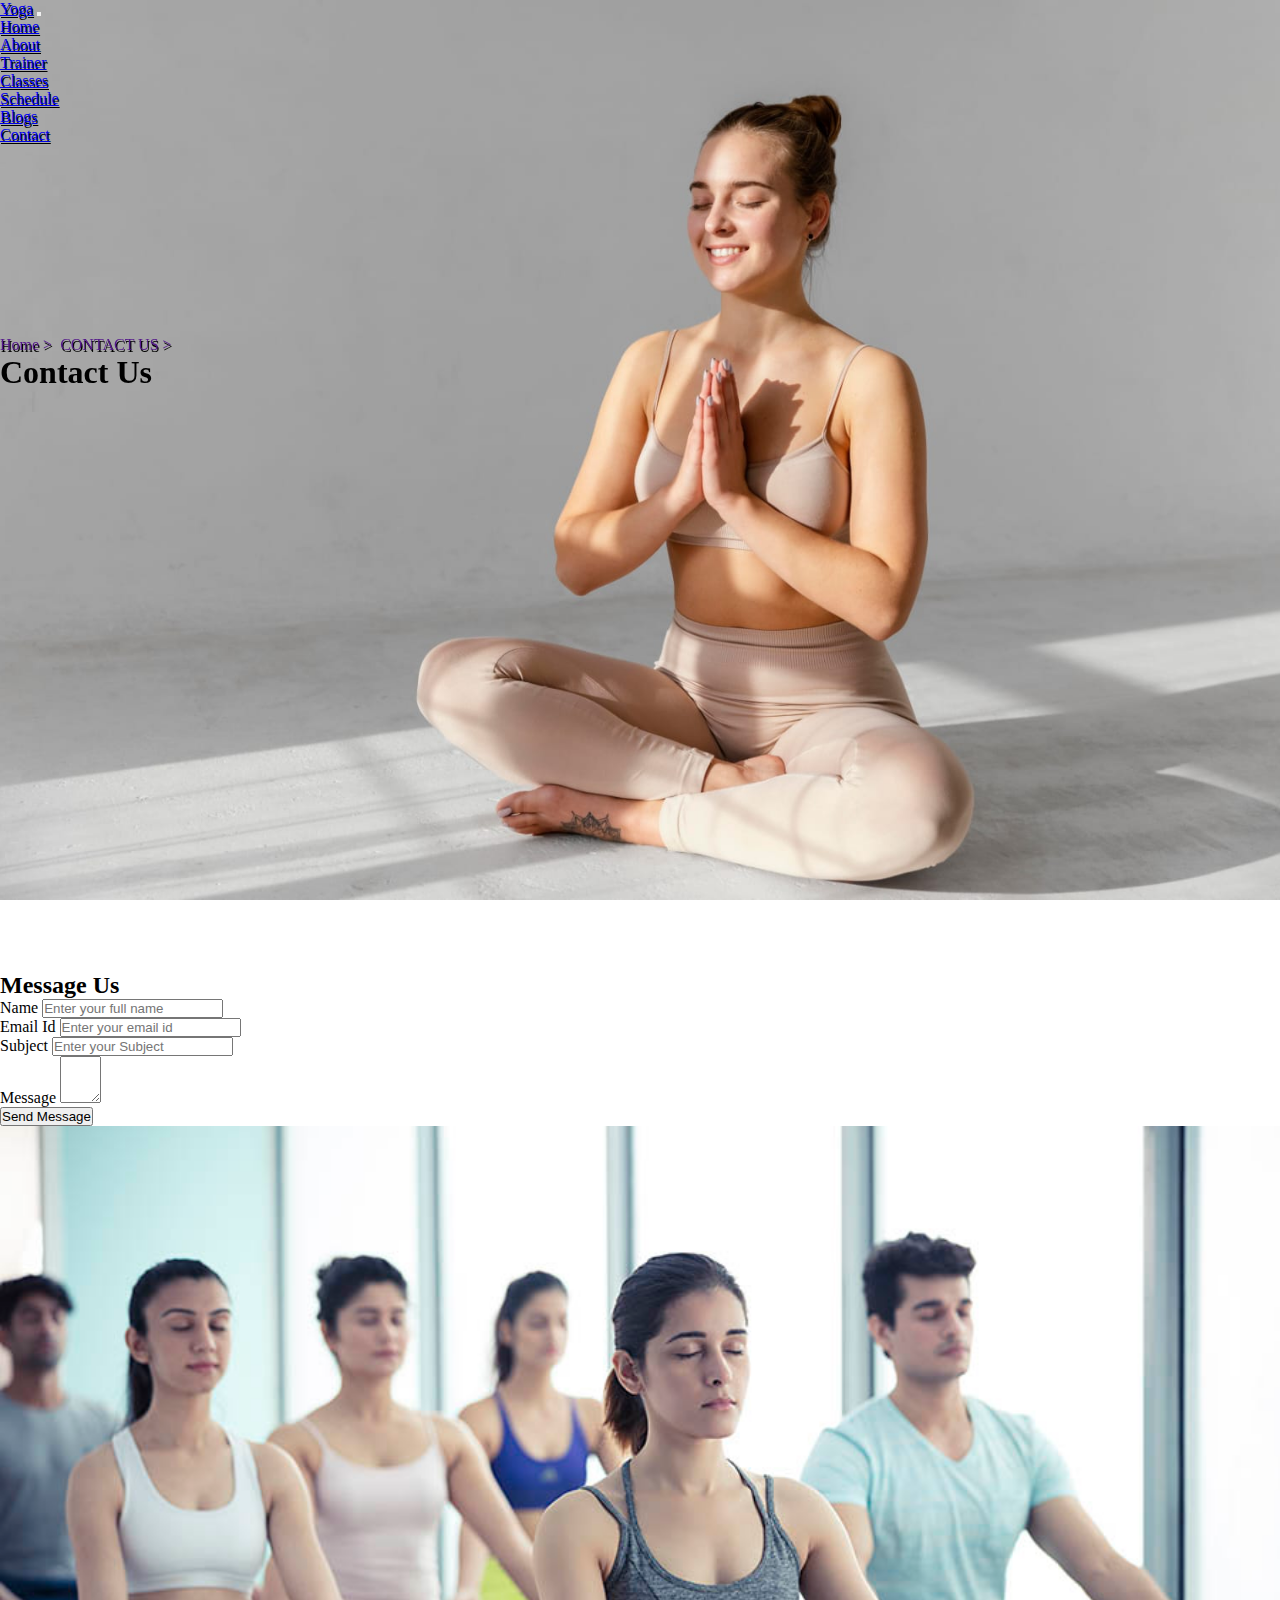
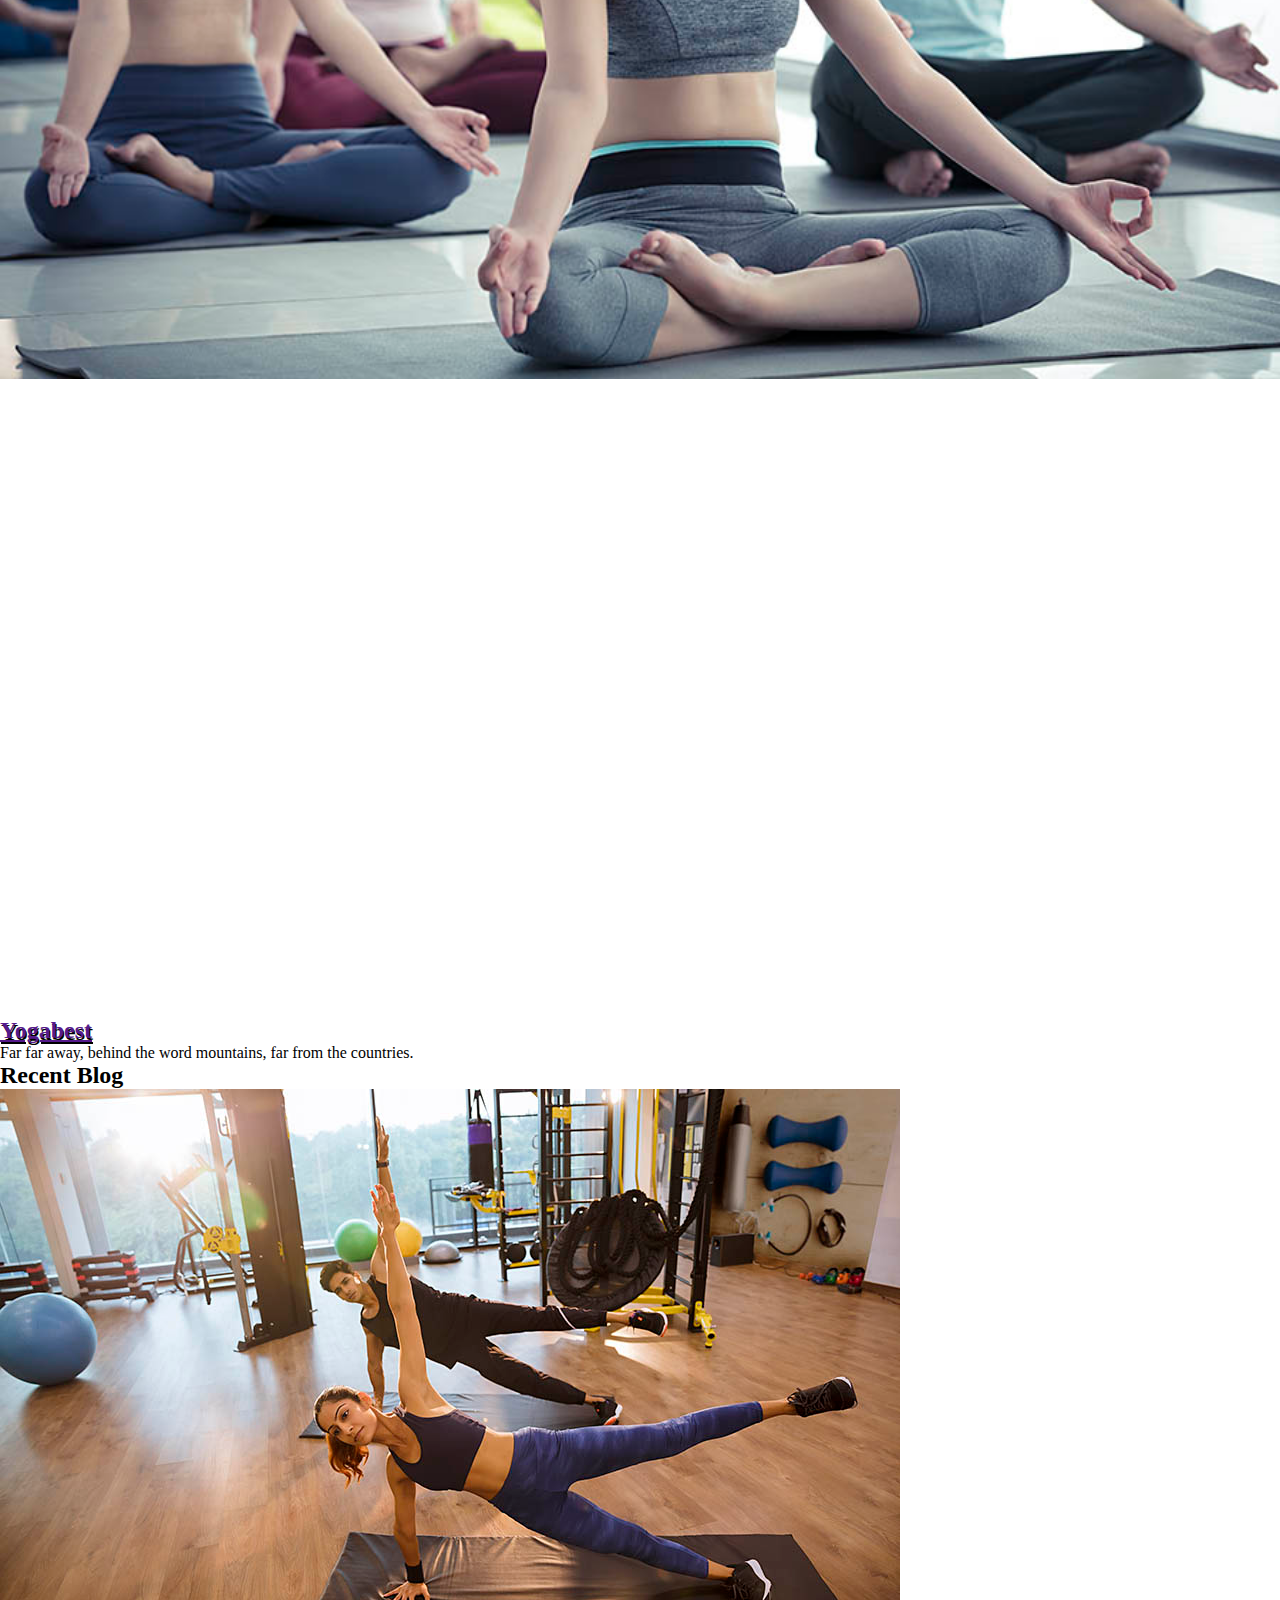
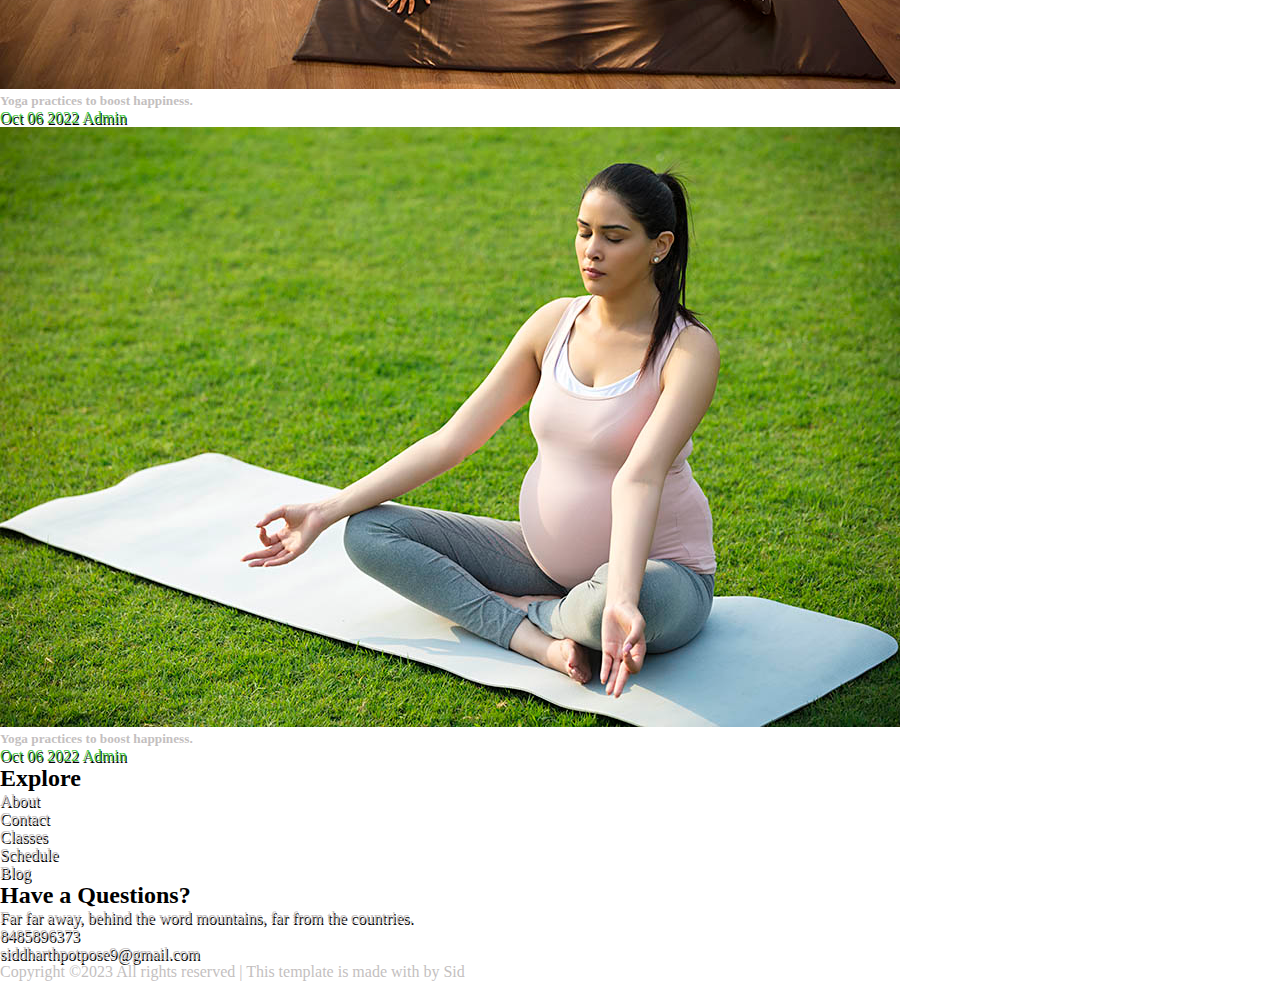
<file: contact.html>
<!DOCTYPE html>
<html lang="en">

<head>
    <meta charset="UTF-8">
    <meta http-equiv="X-UA-Compatible" content="IE=edge">
    <meta name="viewport" content="width=device-width, initial-scale=1.0">
    <title>contact</title>
    <link rel="stylesheet" href="contact.css" />
    <!-- bootstrap link -->
    <link href="https://cdn.jsdelivr.net/npm/bootstrap@5.0.2/dist/css/bootstrap.min.css" rel="stylesheet"
        integrity="sha384-EVSTQN3/azprG1Anm3QDgpJLIm9Nao0Yz1ztcQTwFspd3yD65VohhpuuCOmLASjC" crossorigin="anonymous" />
    <!-- -----------------------font awesome----------------- -->
    <link rel="stylesheet" href="https://cdnjs.cloudflare.com/ajax/libs/font-awesome/6.4.0/css/all.min.css"
        integrity="sha512-iecdLmaskl7CVkqkXNQ/ZH/XLlvWZOJyj7Yy7tcenmpD1ypASozpmT/E0iPtmFIB46ZmdtAc9eNBvH0H/ZpiBw=="
        crossorigin="anonymous" referrerpolicy="no-referrer" />
           <!-- animation  -->
   <link rel="stylesheet" href="https://unpkg.com/aos@next/dist/aos.css" />
</head>

<body>


    <div class="">
        <div class="container-fluid one">
            <div class="container">
                <nav class="navbar navbar-expand-lg navbar-light ">
                    <div class="container-fluid">
                        <a class="navbar-brand fs-4 text-light" href="#">Yoga</a>
                        <button class="navbar-toggler" type="button" data-bs-toggle="collapse"
                            data-bs-target="#navbarTogglerDemo02" aria-controls="navbarTogglerDemo02"
                            aria-expanded="false" aria-label="Toggle navigation">
                            <span class="navbar-toggler-icon"></span>
                        </button>
                        <div class="collapse navbar-collapse" id="navbarTogglerDemo02">
                            <ul class="navbar-nav ms-auto fs-5 mb-2 mb-lg-0">
                                <li class="nav-item">
                                    <a class="nav-link active mx-2 text-light" aria-current="page"
                                        href="index.html">Home</a>
                                </li>
                                <li class="nav-item">
                                    <a class="nav-link mx-2 text-light" href="about.html">About</a>
                                </li>
                                <li class="nav-item">
                                    <a class="nav-link mx-2 text-light" href="trainer.html">Trainer</a>
                                </li>
                                <li class="nav-item">
                                    <a class="nav-link mx-2 text-light" href="classes.html">Classes</a>
                                </li>
                                <li class="nav-item">
                                    <a class="nav-link mx-2 text-light" href="schedule.html">Schedule</a>
                                </li>
                                <li class="nav-item">
                                    <a class="nav-link mx-2 text-light" href="blog.html">Blogs</a>
                                </li>
                                <li class="nav-item"> 
                                    <a class="nav-link mx-2 text-light" href="contact.html">Contact</a>
                                </li>
                            </ul>
                        </div>
                    </div>
                </nav>
                <!-- -------------------------nav close  -->
                <div class="about" data-aos="fade-up" >
                    <a href="" class="fs-4 d-flex justify-content-center text-light" style="text-decoration: none">Home
                        > &nbsp;<span>CONTACT US > </span></a>
                    <h1 class="d-flex justify-content-center mt-3 text-light">
                        Contact Us
                    </h1>
                </div>
                <!-- ---------------section home end----------------------------------- -->
            </div>
        </div> 
        <!-- ============================================================ -->

        <div class="container-fluid bg-light">
            <div class="container">
                <div class="row">
                    <div class="col-md-3 mt-5 mb-5">
                        <div class="d-flex justify-content-center mt-5">
                            <span class="rounded-circle  mt-3 "
                                style="height:4.5rem; width:5rem; background-color: green;">
                                <i class="fa-sharp fa-solid text-light fa-location-dot fs-4 d-flex mt-4 justify-content-center"></i>
                            </span>
                        </div>
                        <p class="mt-3 d-flex justify-content-center "  data-aos="fade-up"  style="color: gray;"><span class="text-dark" style="font-weight: 700;">Address:</span> 198 West 21th Street, Suite 721 New York NY 10016</p>

                    </div>
                    <div class="col-md-3 mt-5 mb-5">
                        <div class="d-flex justify-content-center mt-5">
                            <span class="rounded-circle  mt-3 "
                                style="height:4.5rem; width:5rem; background-color: green;">
                                <i class="fa-sharp fa-solid fa-phone text-light  fs-4 d-flex mt-4 justify-content-center"></i>
                           
                            </span>
                        </div>
                        <p class="mt-3 d-flex justify-content-center " data-aos="fade-up"  style="color: gray;"><span class="text-dark" style="font-weight: 700;">Phone:</span> &nbsp; 8485896373</p>

                    </div>
                    <div class="col-md-3 mt-5 mb-5">
                        <div class="d-flex justify-content-center mt-5">
                            <span class="rounded-circle  mt-3 "
                                style="height:4.5rem; width:5rem; background-color: green;">
                                <i class="fa-sharp fa-solid fa-paper-plane text-light  fs-4 d-flex mt-4 justify-content-center"></i>
                              
                            </span>
                        </div>
                        <p class="mt-3 d-flex justify-content-center " data-aos="fade-up"  style="color: gray;"><span class="text-dark" style="font-weight: 700;">Email:</span> siddharthpotpose9@mail.com</p>

                    </div>
                    <div class="col-md-3 mt-5 mb-5">
                        <div class="d-flex justify-content-center mt-5">
                            <span class="rounded-circle  mt-3 "
                                style="height:4.5rem; width:5rem; background-color: green;">
                                <i class="fa-sharp fa-solid fa-earth-americas text-light fs-4 d-flex mt-4 justify-content-center"></i>
                            </span>
                        </div>
                        <p class="mt-3 d-flex justify-content-center " data-aos="fade-up"  style="color: gray;"><span class="text-dark" style="font-weight: 700;">Website:</span>www.yoursite.com </p>

                    </div>
                </div>
            </div>
        </div>

<!-- ======================================================== -->


<div class="container-fluid bg-light">
    <div class="container">
        <div class="row mb-5">
            <div class="col-md-6">
                <div class="card">
                    <div class="card-body">
                      <form action="">
                        <h2>Message Us</h2>
                        <div class="form-group mt-3">
                            <label for="" class="form-label">Name</label>
                        <input type="text" class="form-control" placeholder="Enter your full name">
                     
                        </div>
                        <div class="form-group">
                            <label for="" class="form-label">Email Id</label>
                        <input type="email" class="form-control" placeholder="Enter your email id">
                     
                        </div>
                    
                        <div class="form-group">
                            <label for="" class="form-label">Subject</label>
                        <input type="text" class="form-control" placeholder="Enter your Subject">
                     
                        </div>
                        <div class="form-group">
                            <label for="" class="form-label">Message</label>
                        <textarea class="form-control" name="" id="" cols="3" rows="3"></textarea>
                        </div>
                        <button type="submit" class="btn btn-info mt-4">Send Message</button>

                    </form>
                    </div>
                  </div>
            </div>
            <div class="col-md-6 mt-4">
                <img src="images/gp-3.jpg" style="width:100%;" alt="">
            </div>
        </div>
    </div>
</div>
<!-- ====================================== -->

<div class="container-fluid ">
    <div class="container mb-5 mt-5">
        
                <div class="map-area">
                    <iframe src="https://www.google.com/maps/embed?pb=!1m18!1m12!1m3!1d3722.204392719841!2d79.04087551711453!3d21.104415952247397!2m3!1f0!2f0!3f0!3m2!1i1024!2i768!4f13.1!3m3!1m2!1s0x3bd4bf9251523225%3A0xf96c49757e89b3d!2sManish%20Layout%2C%20Data%20Nagar%2C%20Swavalambi%20Nagar%2C%20Nagpur%2C%20Maharashtra%20440022!5e0!3m2!1sen!2sin!4v1680641350693!5m2!1sen!2sin"
                   style="border:0; ;" allowfullscreen="" loading="lazy" referrerpolicy="no-referrer-when-downgrade"></iframe>
                </div>
         
       
    </div>
</div>


<!-- ================================ -->
<section>
    <div class="container-fluid bg-dark">
      <div class="container">
        <div class="row ">
          <div class="col-md-3  ">
          <a href=""><h2 class="mt-5 d-flex justify-content-center text-light fs-4">Yogabest</h2></a>
          <p class="text-light mt-4 fs-5">Far far away, behind the word mountains, far from the countries.</p>
          <div class="icons mb-5" data-aos="fade-up" >
            <a href=""><i class="fa-brands fa-facebook fs-3 ms-2"></i></a>
            <a href=""><i class="fa-brands fa-instagram fs-3 ms-2"></i></a>
            <a href=""><i class="fa-brands fa-twitter fs-3 ms-2"></i></a>
          </div>
        </div>
        <div class="col-md-4 ">
          <h2 class="mt-5 d-flex justify-content-center text-light fs-4">Recent Blog</h2>
          <div class="card mb-3" style=" border: none;">
            <div class="row g-0  bg-dark">
              <div class="col-md-4 d-flex justify-content-center">
               <img src="images/gp-6.jpg"  class="img-fluid rounded-start" alt="..."> 
              </div>
              <div class="col-md-8 ">
                <div class="card-body">
                  <h5 class=" d-flex justify-content-center footer-a fs-5 ">Yoga practices to boost happiness.</h5>
                  <div class="footer-small d-flex  ">
                    <a href=""><i class="fa-solid fa-calendar-days "></i></a>
                    <a href=""class="ms-2 fs-6" >Oct 06  2022</a>
                  
                  <a href=""><i class="fa-solid fa-user ms-2"></i></a>
                  
                  <a href="">Admin</a>
                  </div>
                 
                 
                </div>
                
              </div>
              <div class="row g-0 mt-4 bg-dark" >
                <div class="col-md-4 d-flex justify-content-center">
                  <img src="images/gp-2.jpg"  class="img-fluid rounded-start" alt="...">
                </div>
                <div class="col-md-8">
                  <div class="card-body">
                   
                    <h5 class=" d-flex justify-content-center footer-a fs-5">Yoga practices to boost happiness.</h5>
                   <div class="footer-small">
                    <a href=""><i class="fa-solid fa-calendar-days "></i></a>
                    <a href=""class="ms-2  fs-6">Oct 06  2022</a>
                  
                  <a href=""><i class="fa-solid fa-user ms-2"></i></a>
                  
                  <a href="">Admin</a>
                </div>
                  </div>
                  
                </div>
            </div>
          </div>
          </div>
        </div>
        <div class="col-md-2 ">
          <h2 class="mt-5 d-flex justify-content-center text-light fs-4">Explore</h2>
        
          <div class="icons mb-5 ">
           <ul class="fs-5 " style="list-style: none;">
            <li class="mt-3"><a href="" class="text-light "  style="text-decoration: none;"><i class="fa-solid footer-a  fa-angle-right"></i> <span class="ms-1 footer-a">About</span></a></li>
            <li class="mt-3"><a href="" class="text-light " style="text-decoration: none;"><i class="fa-solid  footer-a fa-angle-right"></i>  <span class="ms-1 footer-a">Contact</span></a></li>
            <li class="mt-3"><a href="" class="text-light " style="text-decoration: none;"><i class="fa-solid  footer-a fa-angle-right"></i>  <span class="ms-1 footer-a">Classes</span></a></li>
            <li class="mt-3"><a href="" class="text-light " style="text-decoration: none;"><i class="fa-solid  footer-a fa-angle-right"></i>  <span class="ms-1 footer-a">Schedule</span></a></li>
            <li class="mt-3"><a href="" class="text-light " style="text-decoration: none;"><i class="fa-solid  footer-a fa-angle-right"></i>  <span class="ms-1 footer-a">Blog</span></a></li>
           </ul>
          </div>
        </div>
        <div class="col-md-3 ">
          <h2 class="mt-5 fs-3 d-flex justify-content-center text-light fs-4" >Have a Questions? </h2>
         
          <p class="text-light mt-4 fs-5"> <i class="fa-solid fa-map"></i> <a href="" class="footer-a">Far far away, behind the word mountains, far from the countries.</a></p>
        
          <p><i class="fa-solid fa-phone footer-a"></i> <a href="" class="ms-2 footer-a fs-5" style="text-decoration: none;">8485896373</a></p>
         <p ><i class="fa-solid fa-paper-plane footer-a"></i><a href="" class="ms-2 footer-a fs-6" style="text-decoration: none;">siddharthpotpose9@gmail.com</a></p>
  
        </div>
        
        <p class=" footer-a mt-5 mb-4">Copyright ©2023 All rights reserved | This template is made with <i class="fa-solid fa-heart"></i> by Sid <i class="fa-solid fa-heart"></i></p>
    
        </div>
      </div>
    </div>
  </section>






<!-- ============ -->
    </div>





    <!-- ============================================ -->
    <!-- ----------------------------------- bootstrap js-->
    <script src="https://cdn.jsdelivr.net/npm/bootstrap@5.0.2/dist/js/bootstrap.bundle.min.js"
        integrity="sha384-MrcW6ZMFYlzcLA8Nl+NtUVF0sA7MsXsP1UyJoMp4YLEuNSfAP+JcXn/tWtIaxVXM"
        crossorigin="anonymous"></script>

        <script src="https://unpkg.com/aos@next/dist/aos.js"></script>
        <script>
          AOS.init({
            duration: 1000,
      
          });
          window.oncontextmenu=function(){
      return false ;
    }
        </script>
        
       
</body>

</html>
</file>
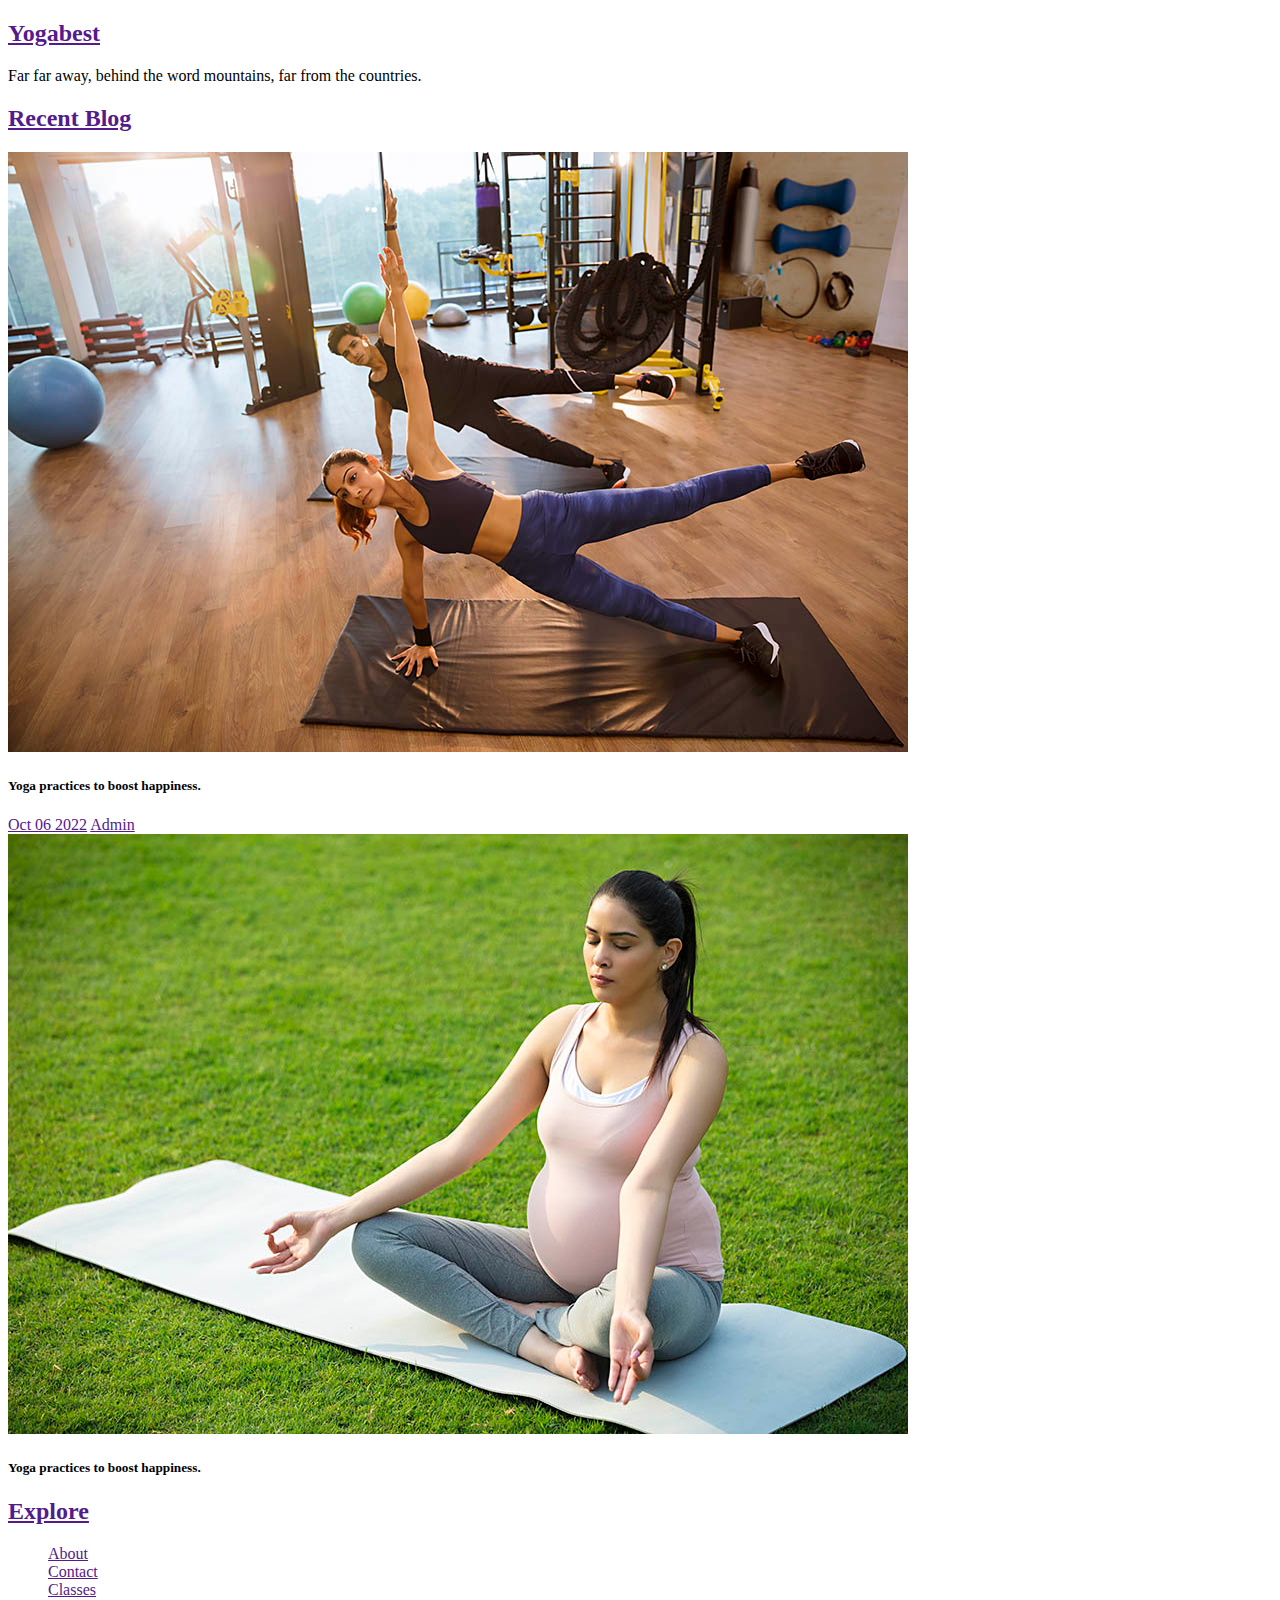
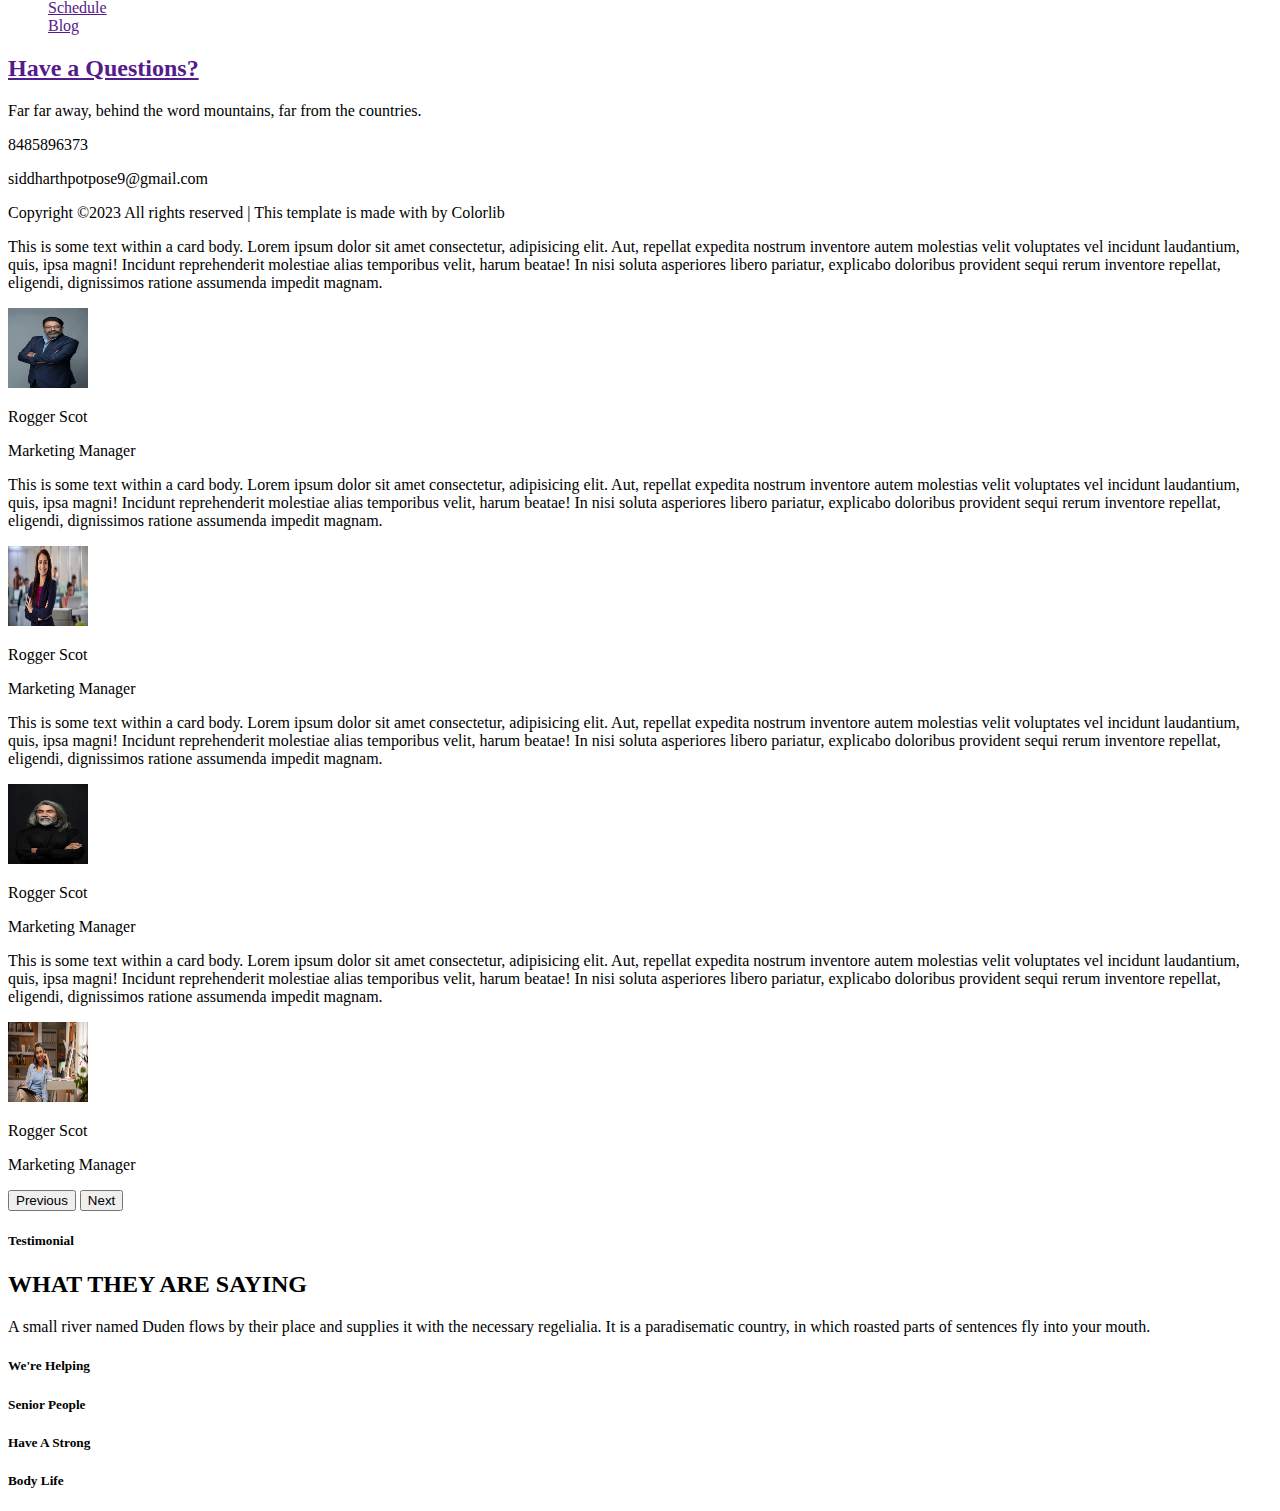
<file: practice.html>
<!DOCTYPE html>
<html lang="en">
<head>
    <meta charset="UTF-8">
    <meta http-equiv="X-UA-Compatible" content="IE=edge">
    <meta name="viewport" content="width=device-width, initial-scale=1.0">
    <title>Document</title>
</head>
<body>
    <section>
        <div class="container-fluid bg-dark">
          <div class="container">
            <div class="row ">
              <div class="col-md-3 ">
              <a href=""><h2 class="mt-5">Yogabest</h2></a>
              <p class="text-light mt-4 fs-5">Far far away, behind the word mountains, far from the countries.</p>
              <div class="icons mb-5">
                <a href=""><i class="fa-brands fa-facebook fs-4 ms-2"></i></a>
                <a href=""><i class="fa-brands fa-instagram fs-4 ms-2"></i></a>
                <a href=""><i class="fa-brands fa-twitter fs-4 ms-2"></i></a>
              </div>
            </div>
            <div class="col-md-4 ">
              <a href=""><h2 class="mt-5">Recent Blog</h2></a>
              <div class="card mb-3" style="max-width: 540px; border: none;">
                <div class="row g-0  bg-dark">
                  <div class="col-md-4 d-flex justify-content-center">
                    <img src="images/gp-6.jpg"  class="img-fluid rounded-start" alt="...">
                  </div>
                  <div class="col-md-8">
                    <div class="card-body">
                      <h5 class=" d-flex justify-content-center text-light">Yoga practices to boost happiness.</h5>
                      <div class="footer-small d-flex " style="color: green;">
                        <a href=""><i class="fa-solid fa-calendar-days "></i></a>
                        <a href=""class="ms-2 fs-6">Oct 06  2022</a>
                      
                      <a href=""><i class="fa-solid fa-user ms-2"></i></a>
                      
                      <a href="">Admin</a>
                      </div>
                     
                     
                    </div>
                    
                  </div>
                  <div class="row g-0 mt-4 bg-dark" >
                    <div class="col-md-4 d-flex justify-content-center">
                      <img src="images/gp-2.jpg"  class="img-fluid rounded-start" alt="...">
                    </div>
                    <div class="col-md-8">
                      <div class="card-body">
                        <h5 class=" d-flex justify-content-center text-light">Yoga practices to boost happiness.</h5>
                       
                      </div>
                      
                    </div>
                </div>
              </div>
              </div>
            </div>
            <div class="col-md-2 ">
              <a href=""><h2 class="mt-5">Explore</h2></a>
            
              <div class="icons mb-5">
               <ul class="fs-5" style="list-style: none;">
                <li class="mt-3"><a href="" class="text-light ">About</a></li>
                <li class="mt-3"><a href="" class="text-light ">Contact</a></li>
                <li class="mt-3"><a href="" class="text-light ">Classes</a></li>
                <li class="mt-3"><a href="" class="text-light ">Schedule</a></li>
                <li class="mt-3"><a href="" class="text-light ">Blog</a></li>
               </ul>
              </div>
            </div>
            <div class="col-md-3 ">
              <a href=""><h2 class="mt-5 fs-3">Have a Questions? </h2></a>
              <p class="text-light mt-4 fs-5">Far far away, behind the word mountains, far from the countries.</p>
             <p class="text-light">8485896373</p>
             <p class="text-light">siddharthpotpose9@gmail.com</p>
      
            </div>
            
            <p class="text-light mt-5 mb-4">Copyright ©2023 All rights reserved | This template is made with  by Colorlib</p>
        
            </div>
          </div>
        </div>
      </section>

      <!-- ----------------------------------  -->

      <section>
        <div class="container-fluid bg-light" >
            <div class="container">
              <div class="row justify-content-center">
                <div class="col-md-6 mb-5 bgcolor" >
                  <div id="carouselExampleFade" style="background: transparent;" class="carousel slide carousel-fade  contain-bg" data-bs-ride="carousel">
                    <div class="carousel-inner ">
                      <div class="carousel-item active">
                        <!-- <img src="images/one-1.jpg" class="d-block w-100" alt="..."> -->
                        <div class="card  mt-5 mb-5" style="background: transparent;" >
                          <div class="card-body mt-5 jus">
                            <p class="justify-content-center ms-5 me-5">This is some text within a card body. Lorem ipsum
                              dolor sit amet consectetur, adipisicing
                              elit. Aut, repellat expedita nostrum inventore autem molestias velit voluptates vel incidunt
                              laudantium, quis, ipsa magni! Incidunt reprehenderit molestiae alias temporibus velit, harum
                              beatae! In nisi soluta asperiores libero pariatur, explicabo doloribus provident sequi rerum
                              inventore repellat, eligendi, dignissimos ratione assumenda impedit magnam.
                            </p>
    
                          </div>
                          <div class="col-md-6 d-flex justify-content-center">
                            <div class="card mb-3" style="max-width: 540px; border: none; background: transparent;">
                              <div class="row g-0 ">
                                <div class="col-md-4  mt-2 d-flex justify-content-center">
                                  <img src="images/men-1.jpg" class="img-fluid user  rounded-circle ms-2"
                                    style="height:5rem; width:5rem;" alt="">
                                </div>
                                <div class="col-md-8">
                                  <div class="card-body">
                                    <!-- <h5 class="card-title">Card title</h5> -->
                                    <p class="d-flex justify-content-center ">Rogger Scot</p>
                                    <p class="card-text d-flex justify-content-center">
                                      Marketing Manager
                                    </p>
    
                                  </div>
                                </div>
                              </div>
                            </div>
                          </div>
    
    
                        </div>
    
                      </div>
                      <div class="carousel-item ">
                        <!-- <img src="images/one-1.jpg" class="d-block w-100" alt="..."> -->
                        <div class="card mt-5 mb-5"  style="background: transparent;">
                          <div class="card-body mt-5 jus">
                            <p class="justify-content-center ms-5 me-5">This is some text within a card body. Lorem ipsum
                              dolor sit amet consectetur, adipisicing
                              elit. Aut, repellat expedita nostrum inventore autem molestias velit voluptates vel incidunt
                              laudantium, quis, ipsa magni! Incidunt reprehenderit molestiae alias temporibus velit, harum
                              beatae! In nisi soluta asperiores libero pariatur, explicabo doloribus provident sequi rerum
                              inventore repellat, eligendi, dignissimos ratione assumenda impedit magnam.
                            </p>
    
                          </div>
                          <div class="col-md-6 d-flex justify-content-center">
                            <div class="card mb-3" style="max-width: 540px; border: none;background: transparent;">
                              <div class="row g-0" >
                                <div class="col-md-4  mt-2 d-flex justify-content-center">
                                  <img src="images/smallpic-1.jpg" class="img-fluid user  rounded-circle ms-2"
                                    style="height:5rem; width:5rem;" alt="">
                                </div>
                                <div class="col-md-8">
                                  <div class="card-body">
                                    <!-- <h5 class="card-title">Card title</h5> -->
                                    <p class="d-flex justify-content-center ">Rogger Scot</p>
                                    <p class="card-text d-flex justify-content-center">
                                      Marketing Manager
                                    </p>
                                    <!-- <p class="card-text"><small class="text-muted">Last updated 3 mins ago</small></p> -->
                                  </div>
                                </div>
                              </div>
                            </div>
                          </div>
    
                        </div>
    
                      </div>
                      <div class="carousel-item ">
                        <!-- <img src="images/one-1.jpg" class="d-block w-100" alt="..."> -->
                        <div class="card mt-5 mb-5" style="background: transparent;">
                          <div class="card-body mt-5 jus">
                            <p class="justify-content-center ms-5 me-5">This is some text within a card body. Lorem ipsum
                              dolor sit amet consectetur, adipisicing
                              elit. Aut, repellat expedita nostrum inventore autem molestias velit voluptates vel incidunt
                              laudantium, quis, ipsa magni! Incidunt reprehenderit molestiae alias temporibus velit, harum
                              beatae! In nisi soluta asperiores libero pariatur, explicabo doloribus provident sequi rerum
                              inventore repellat, eligendi, dignissimos ratione assumenda impedit magnam.
                            </p>
    
                          </div>
                          <div class="col-md-6 d-flex justify-content-center">
                            <div class="card mb-3" style="max-width: 540px; border: none;background: transparent;">
                              <div class="row g-0">
                                <div class="col-md-4  mt-2 d-flex justify-content-center">
                                  <img src="images/men-4.jpg" class="img-fluid user  rounded-circle ms-2"
                                    style="height:5rem; width:5rem;" alt="">
                                </div>
                                <div class="col-md-8">
                                  <div class="card-body">
                                    <!-- <h5 class="card-title">Card title</h5> -->
                                    <p class="d-flex justify-content-center ">Rogger Scot</p>
                                    <p class="card-text d-flex justify-content-center">
                                      Marketing Manager
                                    </p>
                                    <!-- <p class="card-text"><small class="text-muted">Last updated 3 mins ago</small></p> -->
                                  </div>
                                </div>
                              </div>
                            </div>
                          </div>
    
    
                        </div>
    
                      </div>
                      <div class="carousel-item ">
                        <!-- <img src="images/one-1.jpg" class="d-block w-100" alt="..."> -->
                        <div class="card mt-5 mb-5"  style="background: transparent;">
                          <div class="card-body mt-5 jus">
                            <p class="justify-content-center ms-5 me-5">This is some text within a card body. Lorem ipsum
                              dolor sit amet consectetur, adipisicing
                              elit. Aut, repellat expedita nostrum inventore autem molestias velit voluptates vel incidunt
                              laudantium, quis, ipsa magni! Incidunt reprehenderit molestiae alias temporibus velit, harum
                              beatae! In nisi soluta asperiores libero pariatur, explicabo doloribus provident sequi rerum
                              inventore repellat, eligendi, dignissimos ratione assumenda impedit magnam.
                            </p>
    
                          </div>
                          <div class="col-md-6 d-flex justify-content-center">
                            <div class="card mb-3" style="max-width: 540px; border: none;background: transparent;">
                              <div class="row g-0" >
                                <div class="col-md-4  mt-2 d-flex justify-content-center">
                                  <img src="images/women-2.jpg" class="img-fluid user  rounded-circle ms-2"
                                    style="height:5rem; width:5rem;" alt="">
                                </div>
                                <div class="col-md-8">
                                  <div class="card-body">
                                    <!-- <h5 class="card-title">Card title</h5> -->
                                    <p class="d-flex justify-content-center ">Rogger Scot</p>
                                    <p class="card-text d-flex justify-content-center">
                                      Marketing Manager
                                    </p>
                                    <!-- <p class="card-text"><small class="text-muted">Last updated 3 mins ago</small></p> -->
                                  </div>
                                </div>
                              </div>
                            </div>
                          </div>
    
                        </div>
    
                      </div>
  
                      
                    </div>
                    <button class="carousel-control-prev" type="button" data-bs-target="#carouselExampleFade"
                      data-bs-slide="prev">
                      <span class="carousel-control-prev-icon" aria-hidden="true"></span>
                      <span class="visually-hidden">Previous</span>
                    </button>
                    <button class="carousel-control-next" type="button" data-bs-target="#carouselExampleFade"
                      data-bs-slide="next">
                      <span class="carousel-control-next-icon" aria-hidden="true"></span>
                      <span class="visually-hidden">Next</span>
                    </button>
                  </div>
                </div>
    
                <div class="col-md-6 mb-5 mt-5">
                  <div class="card bg-light" style="border: none;">
                    <div class="card-body mt-5">
                      <h5>Testimonial</h5>
                      <h2>WHAT THEY ARE SAYING</h2>
                      <p class="mt-4 fs-5">A small river named Duden flows by their place and supplies it with the necessary
                        regelialia. It is a paradisematic country, in which roasted parts of sentences fly into your mouth.
                      </p>
                      <div class="row">
                        <div class="col-md-6">
                          <div class="row g-0 justify-content-center ">
                            <div class="col-md-4  mt-3 d-flex justify-content-center">
                              <i class="fa-solid fa-people-arrows mt-4"></i>
                            </div>
                            <div class="col-md-8 mt-2">
                              <div class="card-body  " >
                                <h5 class="d-flex justify-content-center">We're Helping</h5>
                                <h5 class="card-text d-flex justify-content-center">
                                  Senior People
                                </h5>
                                <!-- <p class="card-text"><small class="text-muted">Last updated 3 mins ago</small></p> -->
                              </div>
                            </div>
                          </div>
                        </div>
                        <div class="col-md-6">
                          <div class="row g-0 just " >
                            <div class="col-md-4  mt-3 ">
                              <i class="fa-solid fa-people-arrows mt-4 d-flex justify-content-center"></i>
                            </div>
                            <div class="col-md-8 mt-2">
                              <div class="card-body ">
                                <h5 class="d-flex justify-content-center">Have A Strong</h5>
                                <h5 class="card-text d-flex justify-content-center ">
                                  Body Life
                                </h5>
                                <!-- <p class="card-text"><small class="text-muted">Last updated 3 mins ago</small></p> -->
                              </div>
                            </div>
                          </div>
                        </div>
                      </div>
                    </div>
    
                  </div>
                </div>
              </div>
            </div>
          </div>
      </section>

      <!-- ==============================  -->
</body>
</html>
</file>
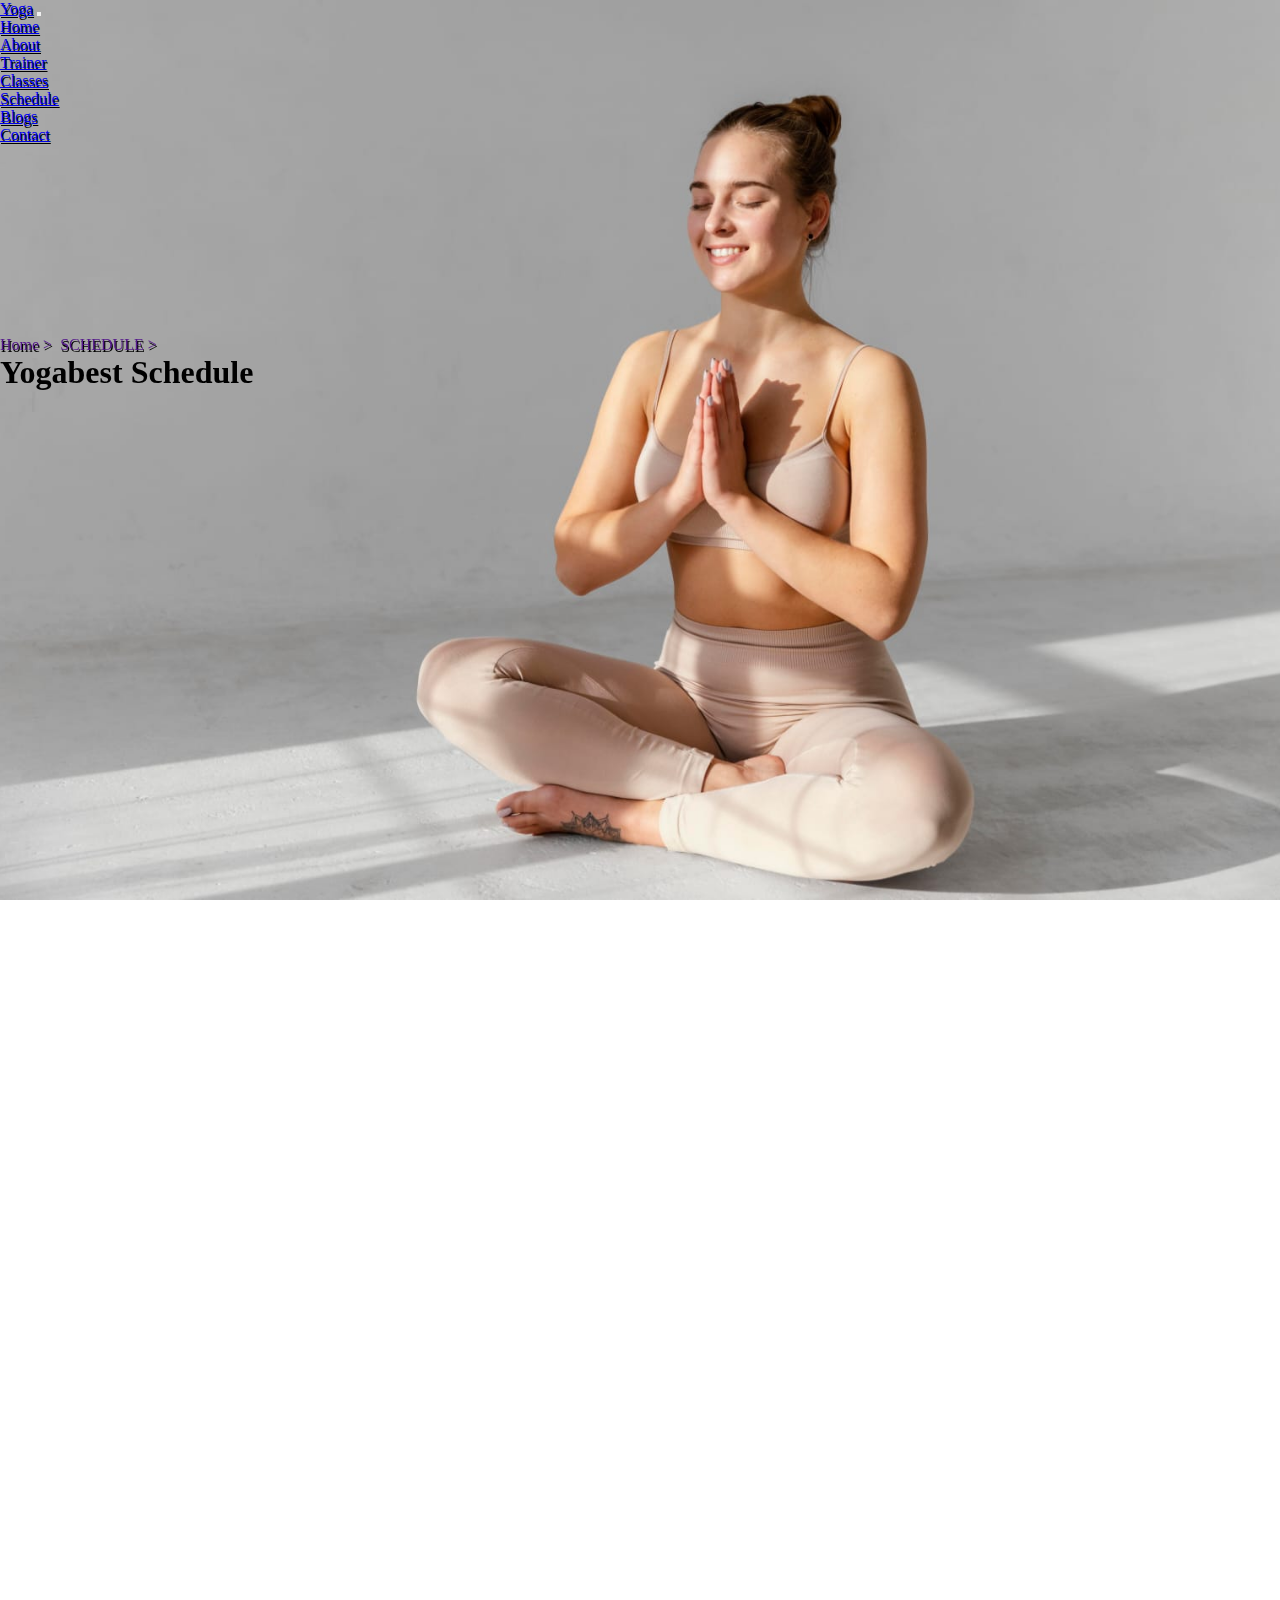
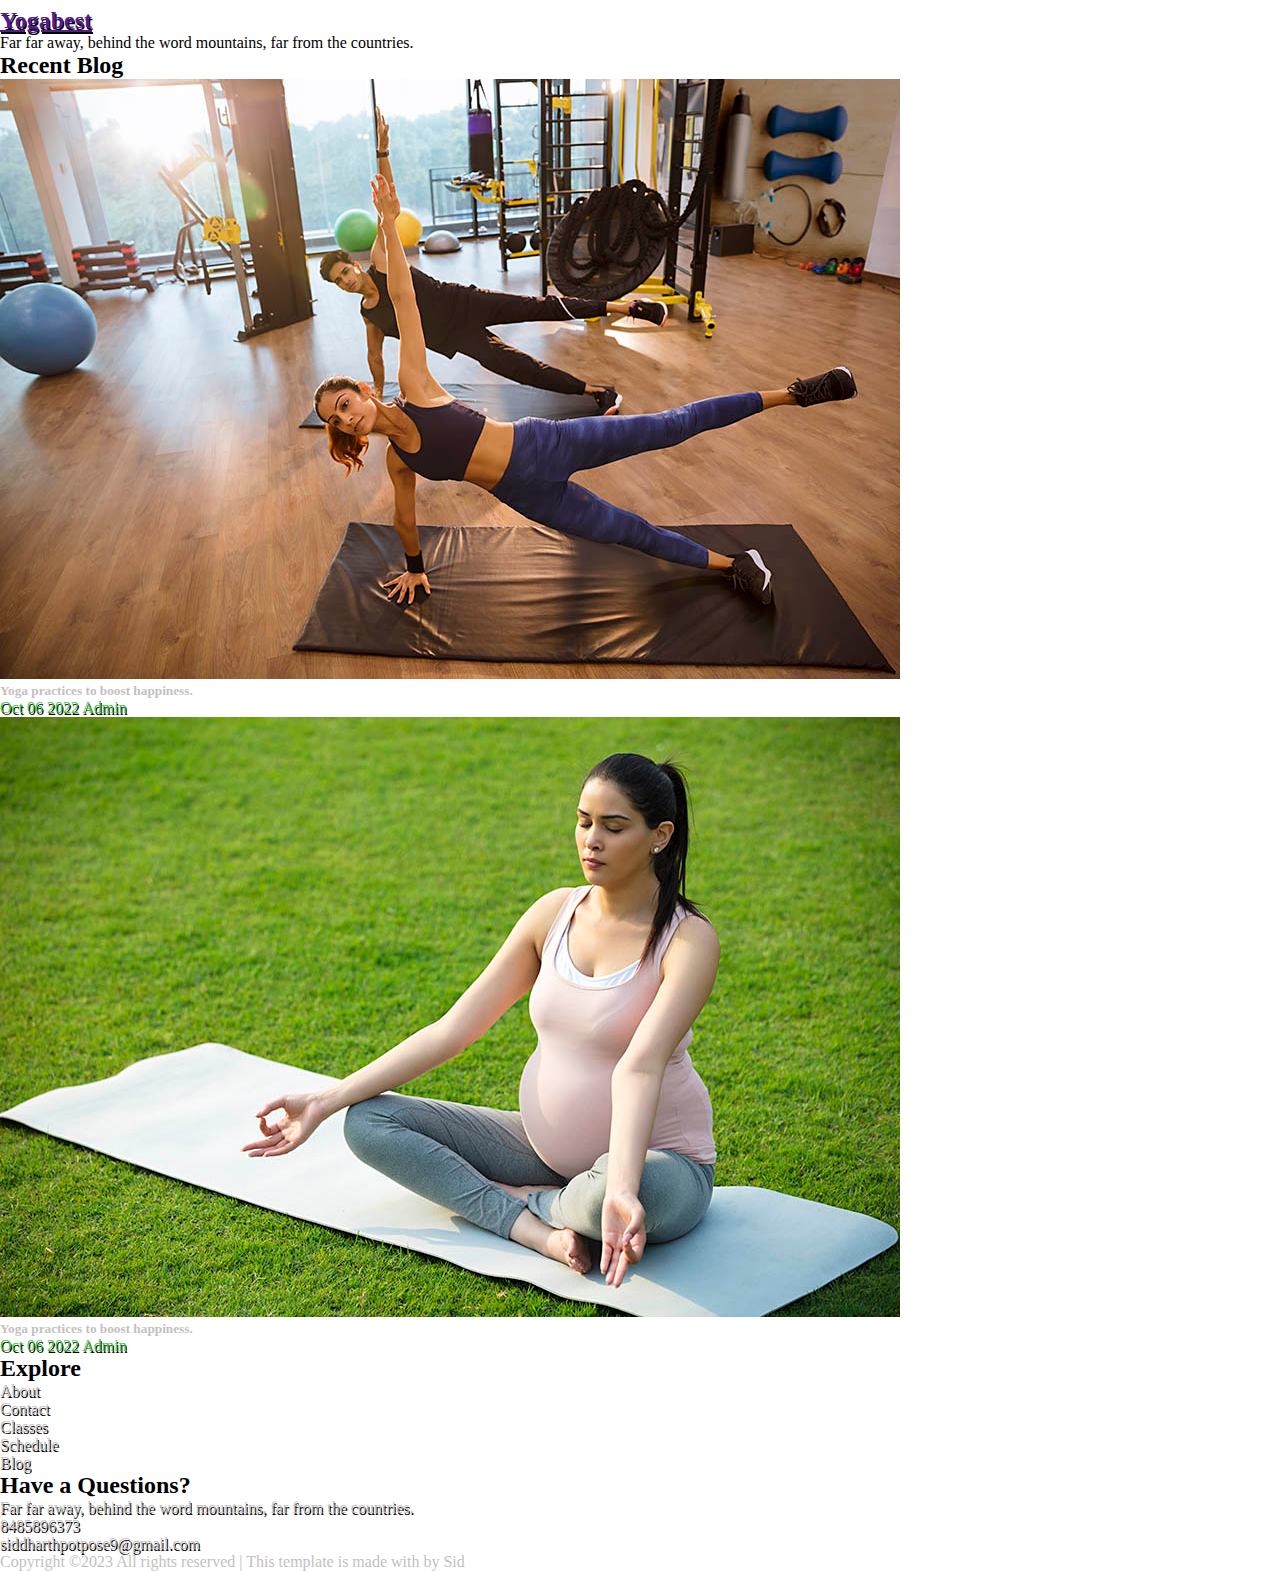
<file: schedule.html>
<!DOCTYPE html>
<html lang="en">

<head>
  <meta charset="UTF-8" />
  <meta http-equiv="X-UA-Compatible" content="IE=edge" />
  <meta name="viewport" content="width=device-width, initial-scale=1.0" />
  <title>Yoga</title>
  <!-- css file link  -->
  <link rel="stylesheet" href="schedule.css" />
  <!-- bootstrap link -->
  <link href="https://cdn.jsdelivr.net/npm/bootstrap@5.0.2/dist/css/bootstrap.min.css" rel="stylesheet"
    integrity="sha384-EVSTQN3/azprG1Anm3QDgpJLIm9Nao0Yz1ztcQTwFspd3yD65VohhpuuCOmLASjC" crossorigin="anonymous" />
  <!-- -----------------------font awesome----------------- -->
  <link rel="stylesheet" href="https://cdnjs.cloudflare.com/ajax/libs/font-awesome/6.4.0/css/all.min.css"
    integrity="sha512-iecdLmaskl7CVkqkXNQ/ZH/XLlvWZOJyj7Yy7tcenmpD1ypASozpmT/E0iPtmFIB46ZmdtAc9eNBvH0H/ZpiBw=="
    crossorigin="anonymous" referrerpolicy="no-referrer" />
       <!-- animation  -->
   <link rel="stylesheet" href="https://unpkg.com/aos@next/dist/aos.css" />
</head>

<body >
  <div class="yoga">
    <div class="container-fluid one">
      <div class="container">
        <nav class="navbar navbar-expand-lg navbar-light ">
            <div class="container-fluid">
              <a class="navbar-brand fs-4 text-light" href="#">Yoga</a>
              <button class="navbar-toggler" type="button" data-bs-toggle="collapse" data-bs-target="#navbarTogglerDemo02"
                aria-controls="navbarTogglerDemo02" aria-expanded="false" aria-label="Toggle navigation">
                <span class="navbar-toggler-icon"></span>
              </button>
              <div class="collapse navbar-collapse" id="navbarTogglerDemo02">
                <ul class="navbar-nav ms-auto fs-5 mb-2 mb-lg-0">
                  <li class="nav-item">
                    <a class="nav-link active mx-2 text-light" aria-current="page" href="index.html">Home</a>
                  </li>
                  <li class="nav-item">
                    <a class="nav-link mx-2 text-light" href="about.html">About</a>
                  </li>
                  <li class="nav-item">
                    <a class="nav-link mx-2 text-light" href="trainer.html">Trainer</a>
                  </li>
                  <li class="nav-item">
                    <a class="nav-link mx-2 text-light" href="classes.html">Classes</a>
                  </li>
                  <li class="nav-item">
                    <a class="nav-link mx-2 text-light" href="schedule.html">Schedule</a>
                  </li>
                  <li class="nav-item">
                    <a class="nav-link mx-2 text-light" href="blog.html">Blogs</a>
                  </li>
                  <li class="nav-item">
                    <a class="nav-link mx-2 text-light" href="contact.html">Contact</a>
                  </li>
                </ul>
              </div>
            </div>
          </nav>
        <!-- -------------------------nav close  -->
        <div class="about" data-aos="fade-up" >
            <a href="" class="fs-4 d-flex justify-content-center text-light" style="text-decoration: none">Home
              > &nbsp;<span>SCHEDULE > </span></a>
            <h1 class="d-flex justify-content-center mt-3 text-light">
                Yogabest Schedule
            </h1>
          </div>
        <!-- ---------------section home end----------------------------------- -->
      </div>
    </div>


    <!-- ----------------------------------------------------------  -->

    <section>
      <div class="container-fluid ">
        <div class="container">
          <div class="row mt-5 mb-5" data-aos="fade-up" >
            <p class="d-flex justify-content-center">Yoga Schedule</p>
            <h1 class="d-flex justify-content-center">YOGABEST SCHEDULE</h1>
          </div>
        </div>
      </div>
    </section>
    <!-- -------------------------------------  -->
    <!-- <p  class="d-flex justify-content-center" >x</h1>

 
    <div class="cir-img-schedule d-flex justify-content-center ">
      <img src="images/men-1.jpg" class="img-fluid user  rounded-circle mt-3  "
      style="height:80px; width:100px;" alt="">
    </div> -->
    <!-- --------------------------------------------------  -->

    <section>
      <div class="container-fluid">
        <div class="container">
          <div class="table-responsive col-lg-12 mt-5 mb-5 " data-aos="fade-up" >
            <table class="table table-stripred ">
            <thead>
                <tr >
                  <th scope="col">MONDAY</th>
                  <th scope="col">TUESDAY</th>
                  <th scope="col">WEDNESDAY</th>
                  <th scope="col">THURSDAY</th>
                 
                  <th scope="col">FRIDAY</th>
                  <th scope="col">SATURDAY</th>
                  <th scope="col">SUNDAY</th>
                </tr>
              </thead>
              <tbody>
                <tr>
                  <th scope="row">
                   <p class="d-flex justify-content-center p-x">x</h1>
                  </th>
                  <td class="bg-light">
                    <div class="d-flex justify-content-center">
                      <img src="images/pic-4.jpg" class="img-fluid user  rounded-circle mt-3 "
                      style="height:80px; width:100px;" alt="">
                    </div>
                    <p class="mt-3 d-flex justify-content-center">Yoga Training</p>
                    <p class="d-flex justify-content-center">7am-8am</p>
                  </td>
                  <th scope="row">
                    <p class="d-flex justify-content-center p-x" >x</h1>
                   </th>
                   <td class="bg-light">
                    <div class="d-flex justify-content-center">
                      <img src="images/gp-3.jpg" class="img-fluid user  rounded-circle mt-3 "
                      style="height:80px; width:100px;" alt="">
                    </div>
                    <p class="mt-3 d-flex justify-content-center">Yoga Training</p>
                    <p class="d-flex justify-content-center">7am-8am</p>
                  </td>
                  <th scope="row">
                    <p class="d-flex justify-content-center p-x" >x</h1>
                   </th>
                   <td class="bg-light">
                    <div class="d-flex justify-content-center">
                      <img src="images/gp-6.jpg" class="img-fluid user  rounded-circle mt-3 "
                      style="height:80px; width:100px;" alt="">
                    </div>
                    <p class="mt-3 d-flex justify-content-center">Yoga Training</p>
                    <p class="d-flex justify-content-center">7am-8am</p>
                  </td>
                  <th scope="row">
                    <p  class="d-flex justify-content-center p-x" >x</h1>
                   </th>
                </tr>
                <tr>
                  <td class="bg-light">
                    <div class="d-flex justify-content-center">
                      <img src="images/gp-6.jpg" class="img-fluid user  rounded-circle mt-3 "
                      style="height:80px; width:100px;" alt="">
                    </div>
                    <p class="mt-3 d-flex justify-content-center">Yoga Training</p>
                    <p class="d-flex justify-content-center">7am-8am</p>
                  </td>
                  <th scope="row">
                    <p  class="d-flex justify-content-center p-x" >x</h1>
                   </th>
                   <td class="bg-light">
                    <div class="d-flex justify-content-center">
                      <img src="images/gp-3.jpg" class="img-fluid user  rounded-circle mt-3 "
                      style="height:80px; width:100px;" alt="">
                    </div>
                    <p class="mt-3 d-flex justify-content-center">Yoga Training</p>
                    <p class="d-flex justify-content-center">7am-8am</p>
                  </td>
                  <th scope="row">
                    <p  class="d-flex justify-content-center p-x" >x</h1>
                   </th>
                   <td class="bg-light">
                    <div class="d-flex justify-content-center">
                      <img src="images/gp-2.jpg" class="img-fluid user  rounded-circle mt-3 "
                      style="height:80px; width:100px;" alt="">
                    </div>
                    <p class="mt-3 d-flex justify-content-center">Yoga Training</p>
                    <p class="d-flex justify-content-center">7am-8am</p>
                  </td>
                  <th scope="row">
                    <p  class="d-flex justify-content-center p-x" >x</h1>
                   </th>
                   <td>
                    <img src="images/pic-4.jpg" class="img-fluid user  rounded-circle mt-3  "
                    style="height:80px; width:100px;" alt="">
                    <p class="mt-3">Yoga Training</p>
                    <p>7am-8am</p>
                  </td>
                </tr>
                <tr>
                  <th scope="row">
                   <p class="d-flex justify-content-center p-x">x</h1>
                  </th>
                  <td class="bg-light">
                    <div class="d-flex justify-content-center">
                      <img src="images/pic-4.jpg" class="img-fluid user  rounded-circle mt-3 "
                      style="height:80px; width:100px;" alt="">
                    </div>
                    <p class="mt-3 d-flex justify-content-center">Yoga Training</p>
                    <p class="d-flex justify-content-center">7am-8am</p>
                  </td>
                  <th scope="row">
                    <p class="d-flex justify-content-center p-x" >x</h1>
                   </th>
                   <td class="bg-light">
                    <div class="d-flex justify-content-center">
                      <img src="images/gp-3.jpg" class="img-fluid user  rounded-circle mt-3 "
                      style="height:80px; width:100px;" alt="">
                    </div>
                    <p class="mt-3 d-flex justify-content-center">Yoga Training</p>
                    <p class="d-flex justify-content-center">7am-8am</p>
                  </td>
                  <th scope="row">
                    <p class="d-flex justify-content-center p-x" >x</h1>
                   </th>
                   <td class="bg-light">
                    <div class="d-flex justify-content-center">
                      <img src="images/gp-6.jpg" class="img-fluid user  rounded-circle mt-3 "
                      style="height:80px; width:100px;" alt="">
                    </div>
                    <p class="mt-3 d-flex justify-content-center">Yoga Training</p>
                    <p class="d-flex justify-content-center">7am-8am</p>
                  </td>
                  <th scope="row">
                    <p  class="d-flex justify-content-center p-x" >x</h1>
                   </th>
                </tr>
                <tr>
                  <td class="bg-light">
                    <div class="d-flex justify-content-center">
                      <img src="images/gp-6.jpg" class="img-fluid user  rounded-circle mt-3 "
                      style="height:80px; width:100px;" alt="">
                    </div>
                    <p class="mt-3 d-flex justify-content-center">Yoga Training</p>
                    <p class="d-flex justify-content-center">7am-8am</p>
                  </td>
                  <th scope="row">
                    <p  class="d-flex justify-content-center p-x" >x</h1>
                   </th>
                   <td class="bg-light">
                    <div class="d-flex justify-content-center">
                      <img src="images/gp-3.jpg" class="img-fluid user  rounded-circle mt-3 "
                      style="height:80px; width:100px;" alt="">
                    </div>
                    <p class="mt-3 d-flex justify-content-center">Yoga Training</p>
                    <p class="d-flex justify-content-center">7am-8am</p>
                  </td>
                  <th scope="row">
                    <p  class="d-flex justify-content-center p-x" >x</h1>
                   </th>
                   <td class="bg-light">
                    <div class="d-flex justify-content-center">
                      <img src="images/gp-2.jpg" class="img-fluid user  rounded-circle mt-3 "
                      style="height:80px; width:100px;" alt="">
                    </div>
                    <p class="mt-3 d-flex justify-content-center">Yoga Training</p>
                    <p class="d-flex justify-content-center">7am-8am</p>
                  </td>
                  <th scope="row">
                    <p  class="d-flex justify-content-center p-x" >x</h1>
                   </th>
                   <td>
                    <img src="images/pic-4.jpg" class="img-fluid user  rounded-circle mt-3  "
                    style="height:80px; width:100px;" alt="">
                    <p class="mt-3">Yoga Training</p>
                    <p>7am-8am</p>
                  </td>
                </tr>
                <tr>
                  <td class="bg-light">
                    <div class="d-flex justify-content-center">
                      <img src="images/gp-6.jpg" class="img-fluid user  rounded-circle mt-3 "
                      style="height:80px; width:100px;" alt="">
                    </div>
                    <p class="mt-3 d-flex justify-content-center">Yoga Training</p>
                    <p class="d-flex justify-content-center">7am-8am</p>
                  </td>
                  <th scope="row">
                    <p  class="d-flex justify-content-center p-x" >x</h1>
                   </th>
                   <td class="bg-light">
                    <div class="d-flex justify-content-center">
                      <img src="images/gp-5.jpg" class="img-fluid user  rounded-circle mt-3 "
                      style="height:80px; width:100px;" alt="">
                    </div>
                    <p class="mt-3 d-flex justify-content-center">Yoga Training</p>
                    <p class="d-flex justify-content-center">7am-8am</p>
                  </td>
                  <td class="bg-light">
                    <div class="d-flex justify-content-center">
                      <img src="images/gp-1.jpg" class="img-fluid user  rounded-circle mt-3 "
                      style="height:80px; width:100px;" alt="">
                    </div>
                    <p class="mt-3 d-flex justify-content-center">Yoga Training</p>
                    <p class="d-flex justify-content-center">7am-8am</p>
                  </td>
                   <th scope="row">
                    <p  class="d-flex justify-content-center p-x" >x</h1>
                   </th>
                  <td class="bg-light">
                    <div class="d-flex justify-content-center">
                      <img src="images/pic-6.jpg" class="img-fluid user  rounded-circle mt-3 "
                      style="height:80px; width:100px;" alt="">
                    </div>
                    <p class="mt-3 d-flex justify-content-center">Yoga Training</p>
                    <p class="d-flex justify-content-center">7am-8am</p>
                  </td>
                   
                  <td class="bg-light">
                    <div class="d-flex justify-content-center">
                      <img src="images/gp-5.jpg" class="img-fluid user  rounded-circle mt-3 "
                      style="height:80px; width:100px;" alt="">
                    </div>
                    <p class="mt-3 d-flex justify-content-center">Yoga Training</p>
                    <p class="d-flex justify-content-center">7am-8am</p>
                  </td>
                </tr>
                <tr>
                  <td>
                    <a href="">October 2022</a>
                  </td>
                  <td></td>
                  <td></td>
                  <td></td>
                  <td></td>
                  <td></td>
                  <td>
                    <a href="">November 2022</a>
                  </td>
                  
                </tr>
    
              </tbody>
            </table>
          </div>
        </div>
      </div>
    
     
    </section>
    <!--===================end======================================  -->



 <!-- =========================end========================================= -->



 <!-- ==================end================================== -->

<!-- -----------------------------end------------------------------- -->



<!-- --==============end=====================================  -->

<section>
  <div class="container-fluid bg-dark">
    <div class="container">
      <div class="row ">
        <div class="col-md-3  ">
        <a href=""><h2 class="mt-5 d-flex justify-content-center text-light fs-4">Yogabest</h2></a>
        <p class="text-light mt-4 fs-5">Far far away, behind the word mountains, far from the countries.</p>
        <div class="icons mb-5" data-aos="fade-up" >
          <a href=""><i class="fa-brands fa-facebook fs-3 ms-2"></i></a>
          <a href=""><i class="fa-brands fa-instagram fs-3 ms-2"></i></a>
          <a href=""><i class="fa-brands fa-twitter fs-3 ms-2"></i></a>
        </div>
      </div>
      <div class="col-md-4 ">
        <h2 class="mt-5 d-flex justify-content-center text-light fs-4">Recent Blog</h2>
        <div class="card mb-3" style=" border: none;">
          <div class="row g-0  bg-dark">
            <div class="col-md-4 d-flex justify-content-center">
             <img src="images/gp-6.jpg"  class="img-fluid rounded-start" alt="..."> 
            </div>
            <div class="col-md-8 ">
              <div class="card-body">
                <h5 class=" d-flex justify-content-center footer-a fs-5 ">Yoga practices to boost happiness.</h5>
                <div class="footer-small d-flex  ">
                  <a href=""><i class="fa-solid fa-calendar-days "></i></a>
                  <a href=""class="ms-2 fs-6" >Oct 06  2022</a>
                
                <a href=""><i class="fa-solid fa-user ms-2"></i></a>
                
                <a href="">Admin</a>
                </div>
               
               
              </div>
              
            </div>
            <div class="row g-0 mt-4 bg-dark" >
              <div class="col-md-4 d-flex justify-content-center">
                <img src="images/gp-2.jpg"  class="img-fluid rounded-start" alt="...">
              </div>
              <div class="col-md-8">
                <div class="card-body">
                 
                  <h5 class=" d-flex justify-content-center footer-a fs-5">Yoga practices to boost happiness.</h5>
                 <div class="footer-small">
                  <a href=""><i class="fa-solid fa-calendar-days "></i></a>
                  <a href=""class="ms-2  fs-6">Oct 06  2022</a>
                
                <a href=""><i class="fa-solid fa-user ms-2"></i></a>
                
                <a href="">Admin</a>
              </div>
                </div>
                
              </div>
          </div>
        </div>
        </div>
      </div>
      <div class="col-md-2 ">
        <h2 class="mt-5 d-flex justify-content-center text-light fs-4">Explore</h2>
      
        <div class="icons mb-5 ">
         <ul class="fs-5 " style="list-style: none;">
          <li class="mt-3"><a href="" class="text-light "  style="text-decoration: none;"><i class="fa-solid footer-a  fa-angle-right"></i> <span class="ms-1 footer-a">About</span></a></li>
          <li class="mt-3"><a href="" class="text-light " style="text-decoration: none;"><i class="fa-solid  footer-a fa-angle-right"></i>  <span class="ms-1 footer-a">Contact</span></a></li>
          <li class="mt-3"><a href="" class="text-light " style="text-decoration: none;"><i class="fa-solid  footer-a fa-angle-right"></i>  <span class="ms-1 footer-a">Classes</span></a></li>
          <li class="mt-3"><a href="" class="text-light " style="text-decoration: none;"><i class="fa-solid  footer-a fa-angle-right"></i>  <span class="ms-1 footer-a">Schedule</span></a></li>
          <li class="mt-3"><a href="" class="text-light " style="text-decoration: none;"><i class="fa-solid  footer-a fa-angle-right"></i>  <span class="ms-1 footer-a">Blog</span></a></li>
         </ul>
        </div>
      </div>
      <div class="col-md-3 ">
        <h2 class="mt-5 fs-3 d-flex justify-content-center text-light fs-4" >Have a Questions? </h2>
       
        <p class="text-light mt-4 fs-5"> <i class="fa-solid fa-map"></i> <a href="" class="footer-a">Far far away, behind the word mountains, far from the countries.</a></p>
      
        <p><i class="fa-solid fa-phone footer-a"></i> <a href="" class="ms-2 footer-a fs-5" style="text-decoration: none;">8485896373</a></p>
       <p ><i class="fa-solid fa-paper-plane footer-a"></i><a href="" class="ms-2 footer-a fs-6" style="text-decoration: none;">siddharthpotpose9@gmail.com</a></p>

      </div>
      
      <p class=" footer-a mt-5 mb-4">Copyright ©2023 All rights reserved | This template is made with <i class="fa-solid fa-heart"></i> by Sid <i class="fa-solid fa-heart"></i></p>
  
      </div>
    </div>
  </div>
</section>



<!-- ============================================== -->

<!--  -->




  <!-- ----------------------------------- bootstrap js-->
  <script src="https://cdn.jsdelivr.net/npm/bootstrap@5.0.2/dist/js/bootstrap.bundle.min.js"
    integrity="sha384-MrcW6ZMFYlzcLA8Nl+NtUVF0sA7MsXsP1UyJoMp4YLEuNSfAP+JcXn/tWtIaxVXM"
    crossorigin="anonymous"></script>
  </div>

  <script src="https://unpkg.com/aos@next/dist/aos.js"></script>
  <script>
    AOS.init({
      duration: 1000,

    });
    window.oncontextmenu=function(){
      return false ;
    }
  </script>
</body>

</html>
</file>
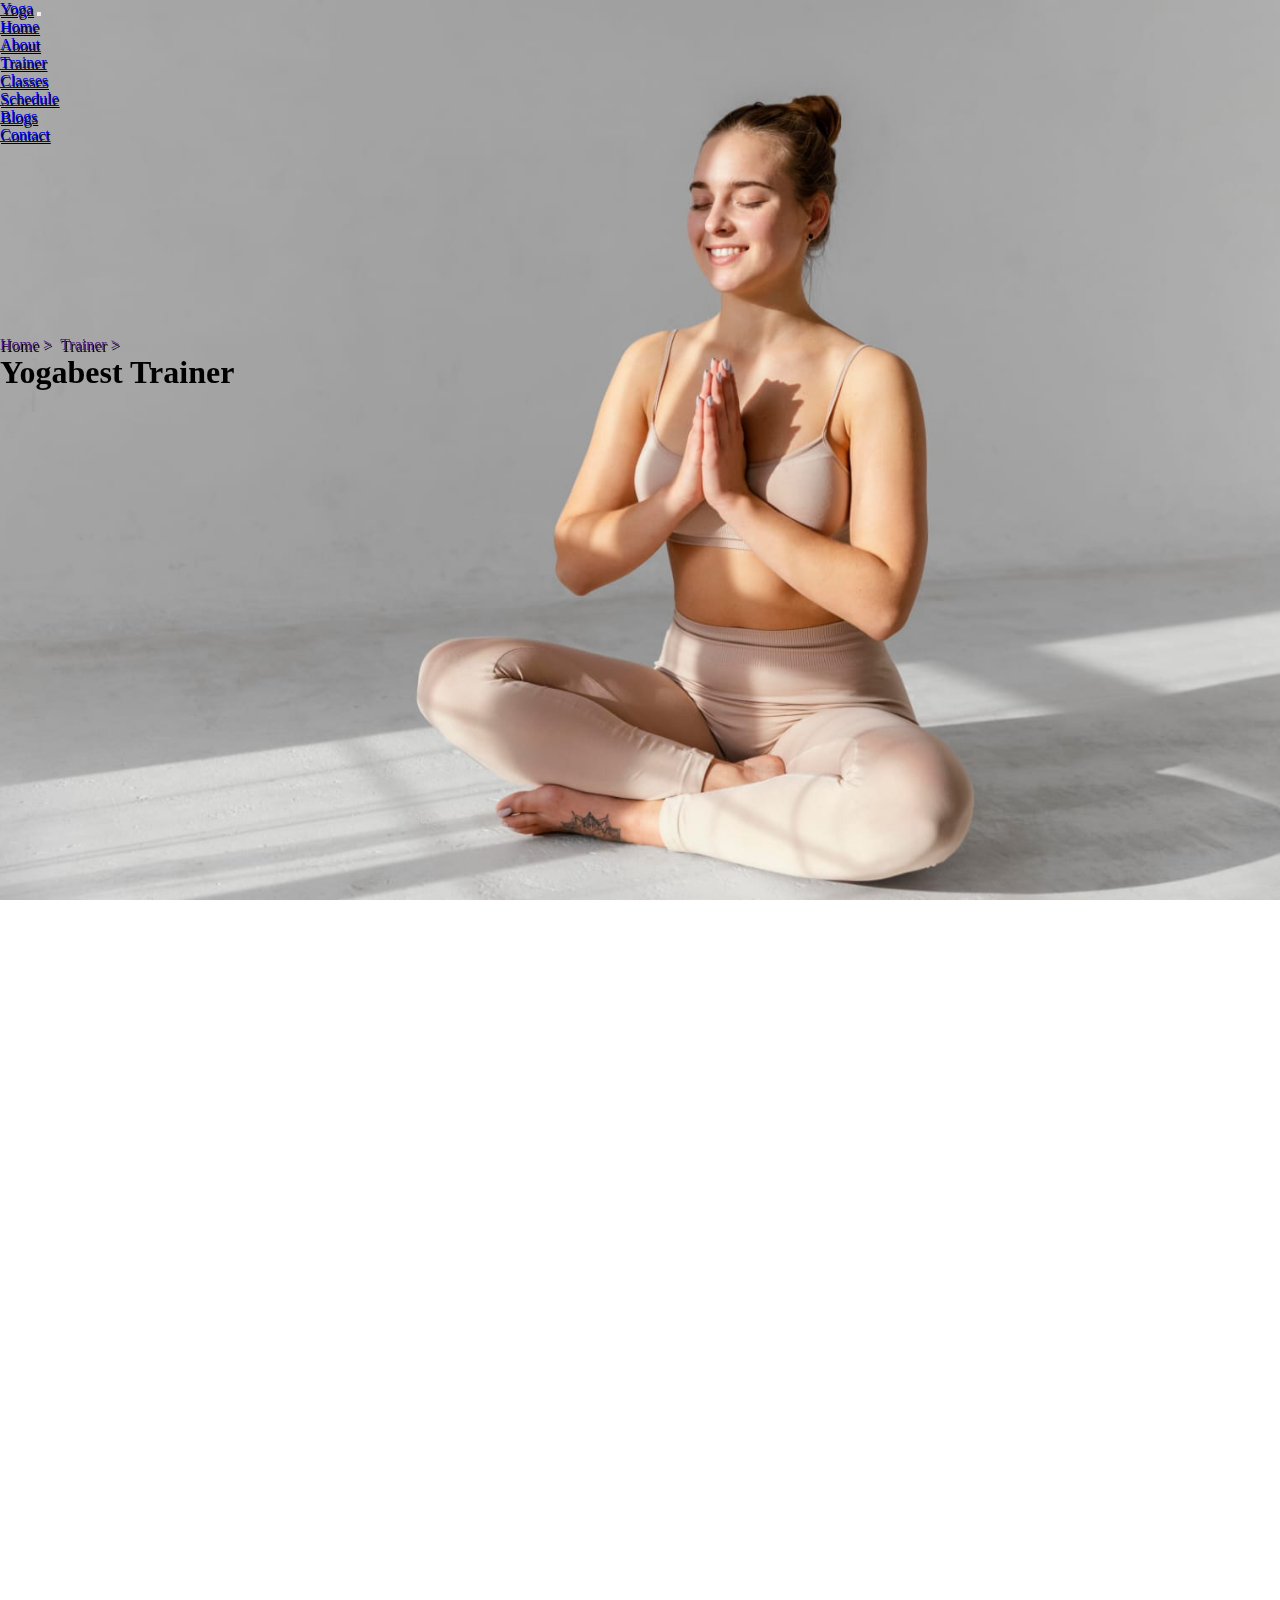
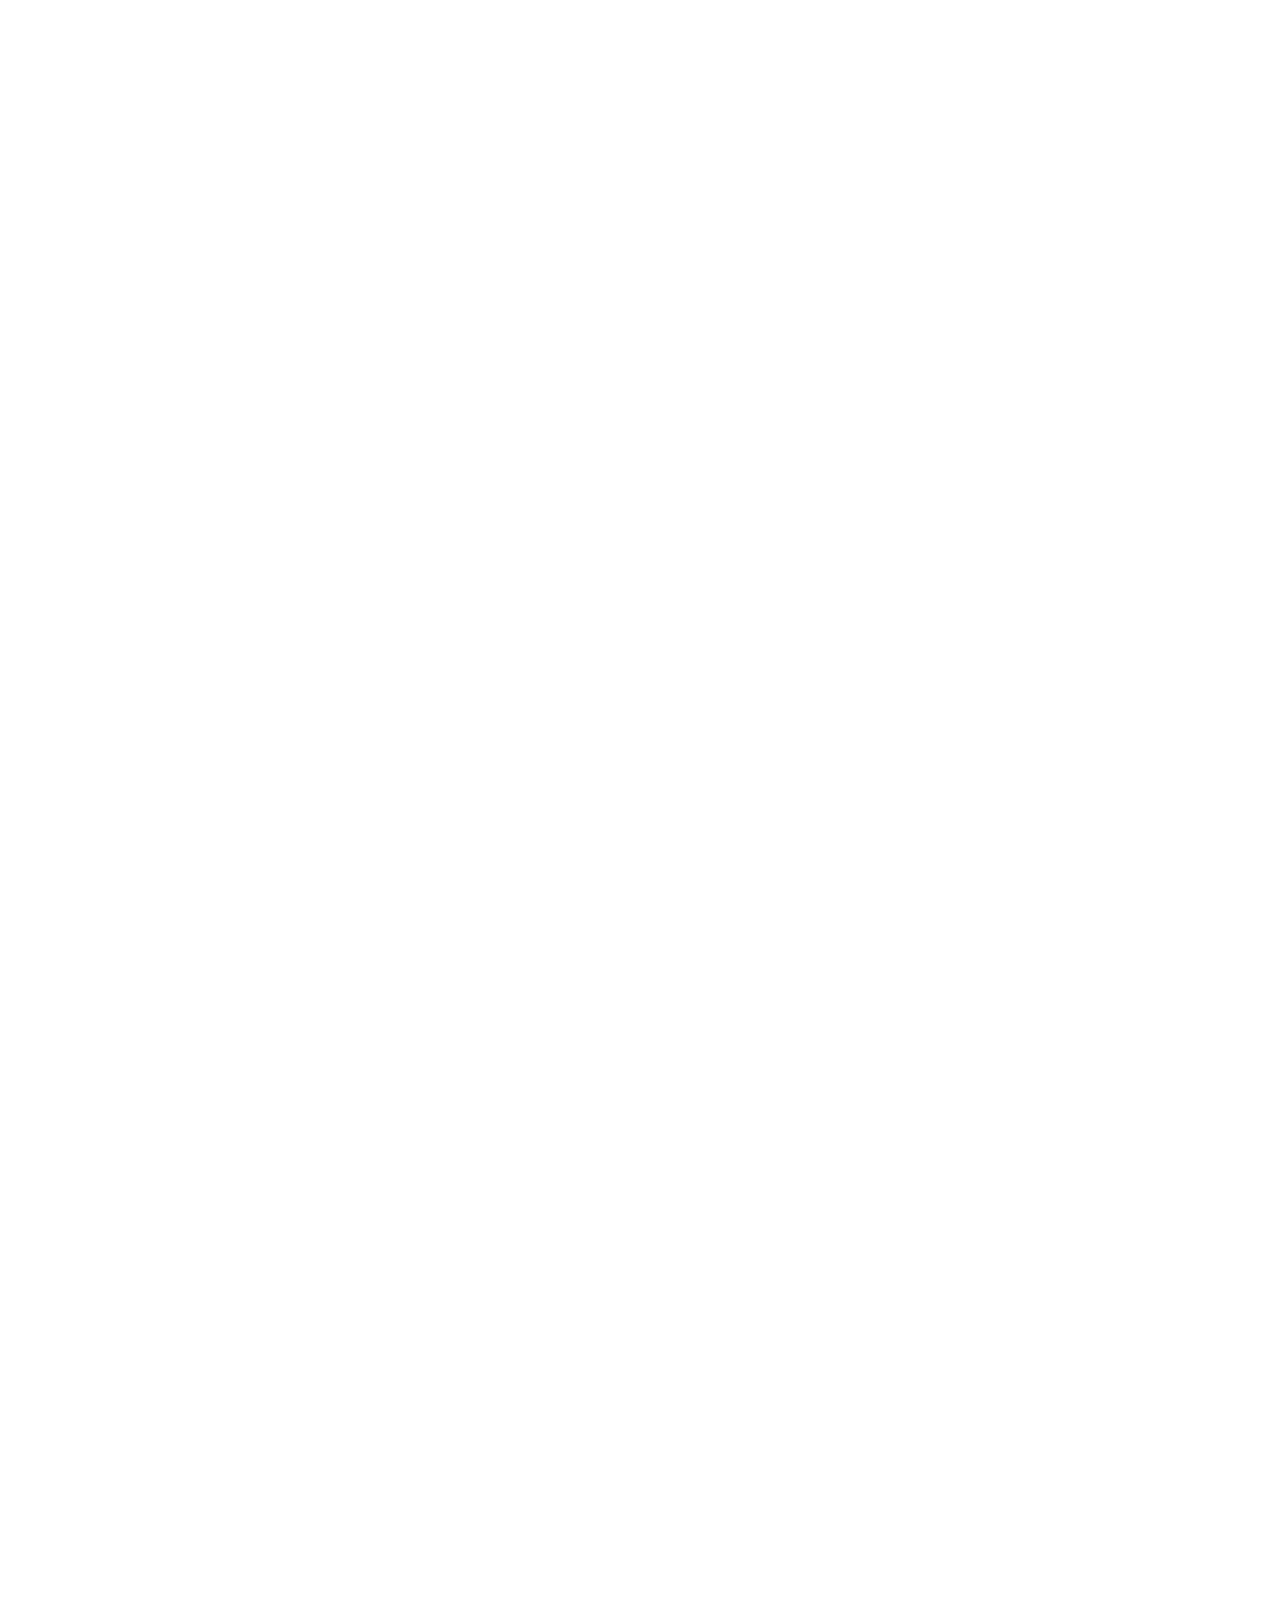
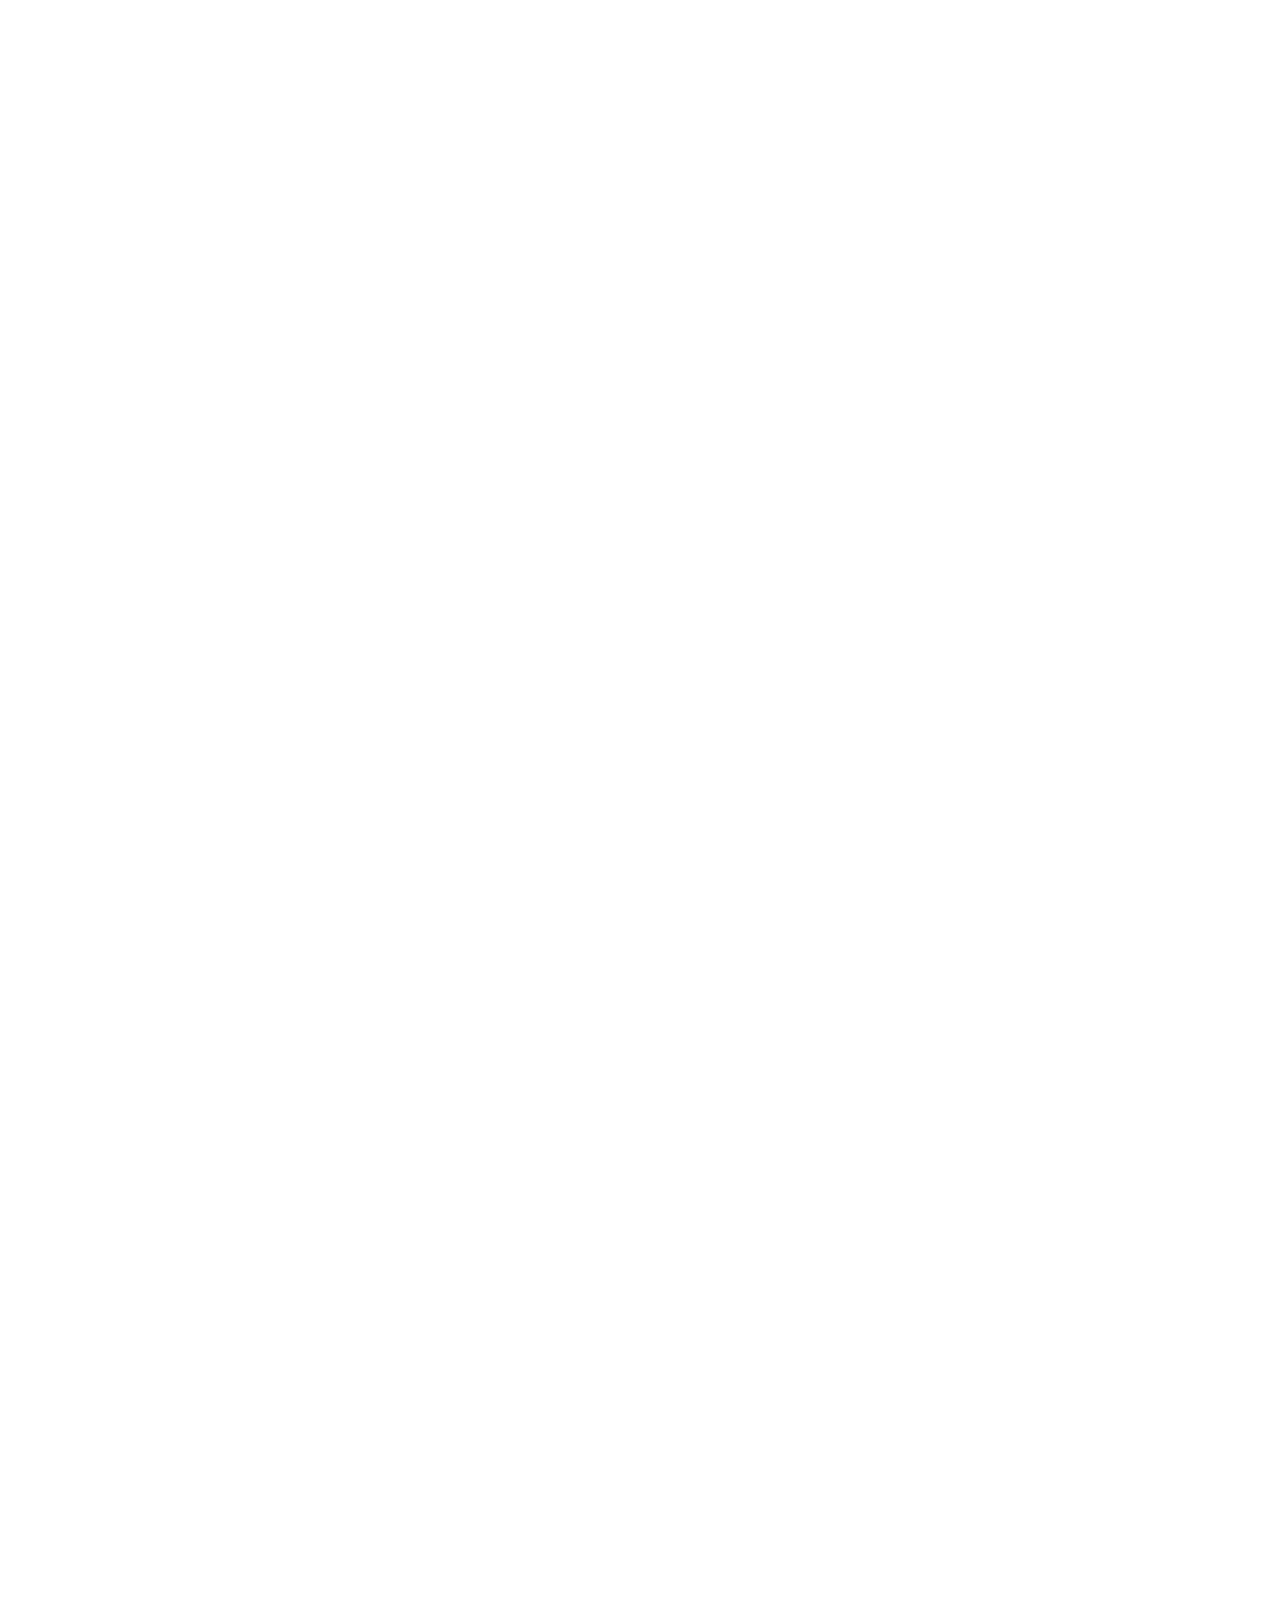
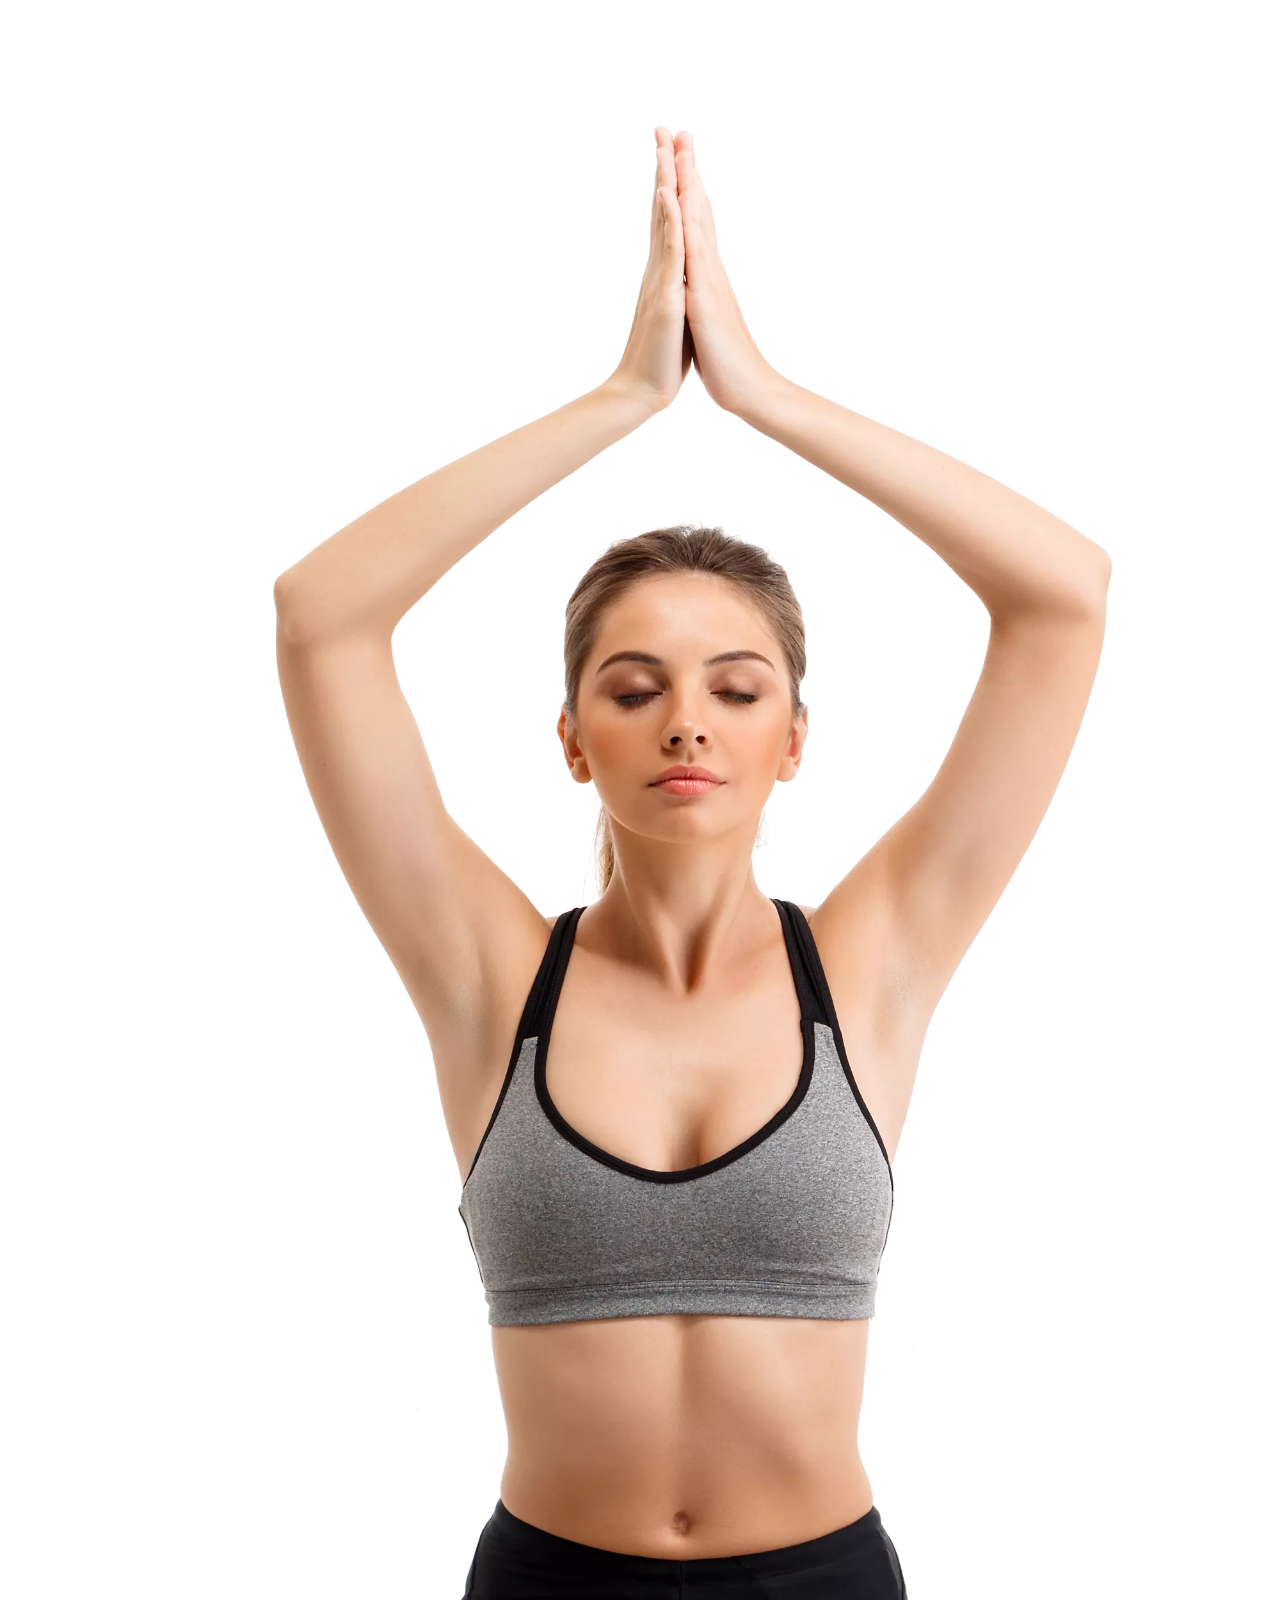
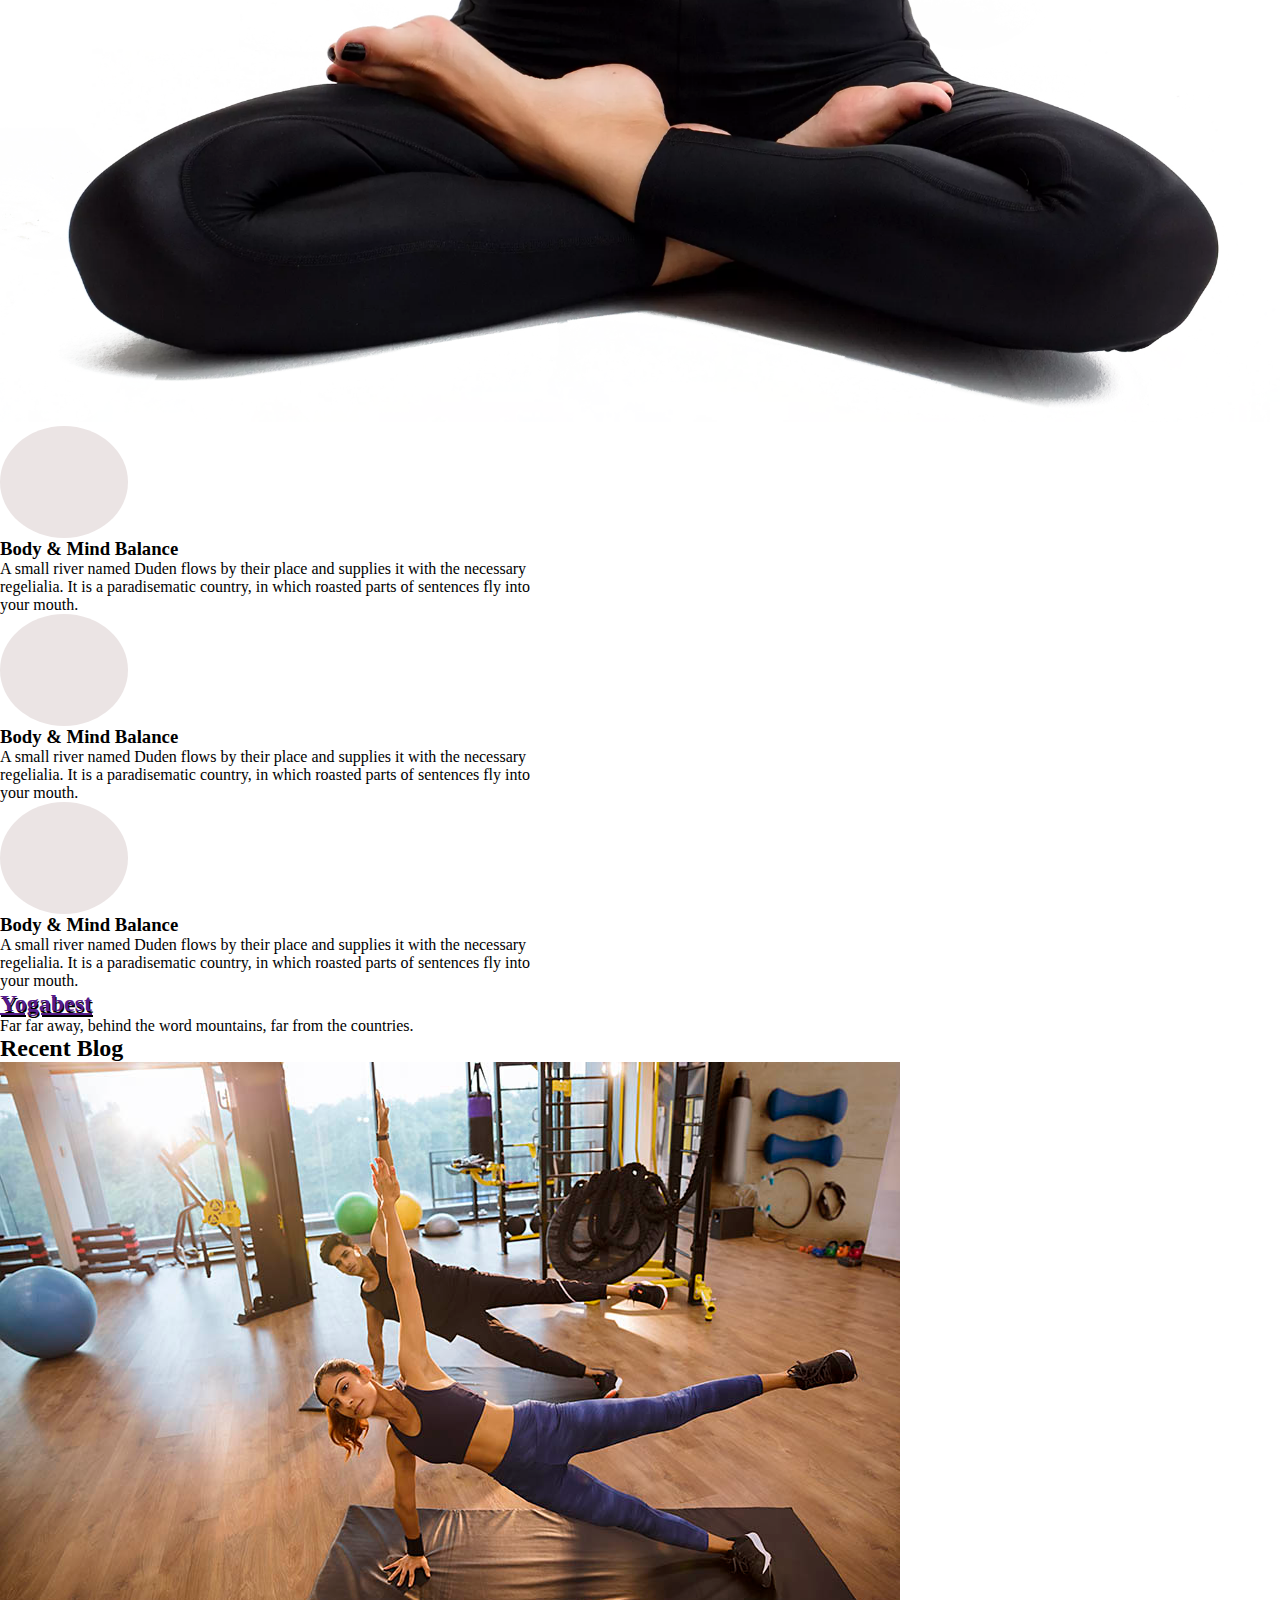
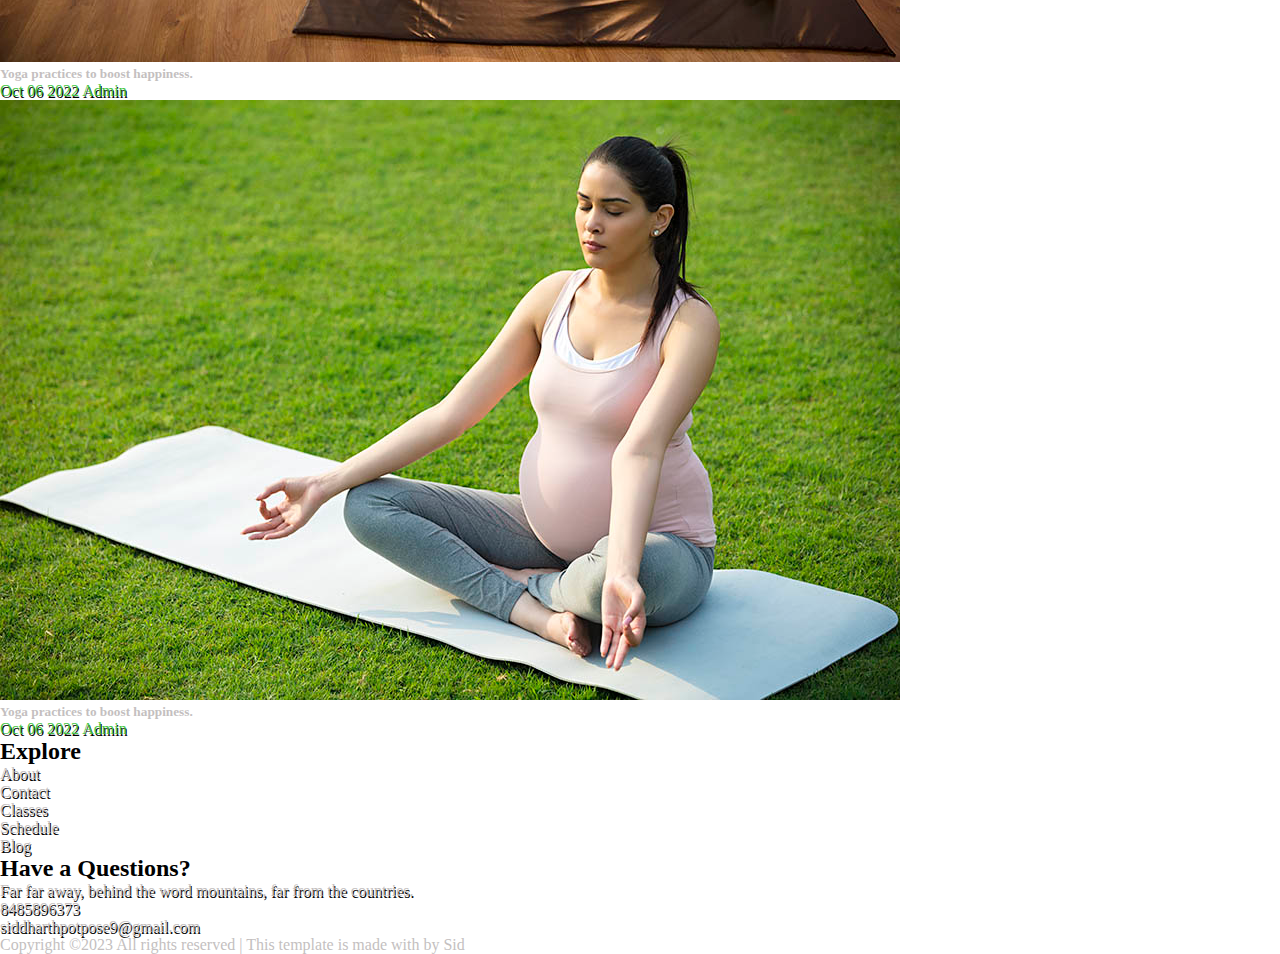
<file: trainer.html>
<!DOCTYPE html>
<html lang="en">

<head>
  <meta charset="UTF-8">
  <meta http-equiv="X-UA-Compatible" content="IE=edge">
  <meta name="viewport" content="width=device-width, initial-scale=1.0">
  <title>Trainer</title>
  <!-- bootstrap link -->
  <link href="https://cdn.jsdelivr.net/npm/bootstrap@5.0.2/dist/css/bootstrap.min.css" rel="stylesheet"
    integrity="sha384-EVSTQN3/azprG1Anm3QDgpJLIm9Nao0Yz1ztcQTwFspd3yD65VohhpuuCOmLASjC" crossorigin="anonymous" />
  <!-- -----------------------font awesome----------------- -->
  <link rel="stylesheet" href="https://cdnjs.cloudflare.com/ajax/libs/font-awesome/6.4.0/css/all.min.css"
    integrity="sha512-iecdLmaskl7CVkqkXNQ/ZH/XLlvWZOJyj7Yy7tcenmpD1ypASozpmT/E0iPtmFIB46ZmdtAc9eNBvH0H/ZpiBw=="
    crossorigin="anonymous" referrerpolicy="no-referrer" />
  <!-- --------------------------------------------------  -->
  <link rel="stylesheet" href="trainer.css">
   <!-- animation  -->
   <link rel="stylesheet" href="https://unpkg.com/aos@next/dist/aos.css" />
</head>

<body>


  <div class="">
    <div class="container-fluid one">
      <div class="container mb-5">
        <nav class="navbar navbar-expand-lg navbar-light ">
          <div class="container-fluid">
            <a class="navbar-brand fs-4 text-light" href="#">Yoga</a>
            <button class="navbar-toggler" type="button" data-bs-toggle="collapse" data-bs-target="#navbarTogglerDemo02"
              aria-controls="navbarTogglerDemo02" aria-expanded="false" aria-label="Toggle navigation">
              <span class="navbar-toggler-icon"></span>
            </button>
            <div class="collapse navbar-collapse" id="navbarTogglerDemo02">
              <ul class="navbar-nav ms-auto fs-5 mb-2 mb-lg-0">
                <li class="nav-item">
                  <a class="nav-link active mx-2 text-light" aria-current="page" href="index.html">Home</a>
                </li>
                <li class="nav-item">
                  <a class="nav-link mx-2 text-light" href="about.html">About</a>
                </li>
                <li class="nav-item">
                  <a class="nav-link mx-2 text-light" href="trainer.html">Trainer</a>
                </li>
                <li class="nav-item">
                  <a class="nav-link mx-2 text-light" href="classes.html">Classes</a>
                </li>
                <li class="nav-item">
                  <a class="nav-link mx-2 text-light" href="schedule.html">Schedule</a>
                </li>
                <li class="nav-item">
                  <a class="nav-link mx-2 text-light" href="blog.html">Blogs</a>
                </li>
                <li class="nav-item">
                  <a class="nav-link mx-2 text-light" href="contact.html">Contact</a>
                </li>
              </ul>
            </div>
          </div>
        </nav>
        <!-- -------------------------nav close  -->

        <div class="about" data-aos="fade-up">
          <a href="" class="fs-4 d-flex justify-content-center text-light" style="text-decoration: none">Home
            > &nbsp;<span>Trainer > </span></a>
          <h1 class="d-flex justify-content-center mt-3 text-light">
            Yogabest Trainer
          </h1>
        </div>
      </div>
    </div>

    <!-- ==============================nav close--------------------- -->
    <section>
      <div class="container-fluid">
        <div class="container">
          <div class="row mt-5 mb-5"data-aos="fade-up" >
            <p class="d-flex justify-content-center fs-5">Yoga Trainer</p>
            <h1 class="d-flex justify-content-center">THE BEST TRAINER FOR YOU</h1>
          </div>
        </div>
      </div>
    </section>

    <!-- ================================================= -->

    <section>
      <div class="container-fluid ">
        <div class="container">
          <div class="row mt-5" data-aos="fade-up">
            <div class="col-md-3 d-flex justify-content-center mt-2 mb-5">
              <div class="card " style="width: 16rem;">
                <img src="images/trainer-4.webp" class="card-img-top" alt="...">
                <div class="card-body" data-aos="fade-up">

                  <p class="card-text d-flex justify-content-center" style="color: grey;">OWNER / HEAD
                    COACH</p>
                  <p class="fs-4 d-flex justify-content-center">Elizabeth Nelson</p>
                  <p class="d-flex justify-content-center" style="color: grey;">Far far away, behind
                    the word mountains, far from the countries Vokalia and Consonantia, there live
                    the blind texts.</p>

                  <div class="icons d-flex justify-content-center">
                    <a href=""><i class="fa-brands fa-facebook fs-4 ms-2"></i></a>
                    <a href=""><i class="fa-brands fa-instagram fs-4 ms-2"></i></a>
                    <a href=""><i class="fa-brands fa-twitter fs-4 ms-2"></i></a>
                  </div>

                </div>
              </div>
            </div>

            <div class="col-md-3 d-flex justify-content-center mt-2 mb-5" >
              <div class="card" style="width: 16rem;">
                <img src="images/trainer-2.webp" class="card-img-top" alt="...">
                <div class="card-body" data-aos="fade-up">

                  <p class="card-text d-flex justify-content-center" style="color: grey;">OWNER / HEAD
                    COACH</p>
                  <p class="fs-4 d-flex justify-content-center">Scarlett Torres</p>
                  <p class="d-flex justify-content-center" style="color: grey;">Far far away, behind
                    the word mountains, far from the countries Vokalia and Consonantia, there live
                    the blind texts.</p>

                  <div class="icons d-flex justify-content-center">
                    <a href=""><i class="fa-brands fa-facebook fs-4 ms-2"></i></a>
                    <a href=""><i class="fa-brands fa-instagram fs-4 ms-2"></i></a>
                    <a href=""><i class="fa-brands fa-twitter fs-4 ms-2"></i></a>
                  </div>
                </div>
              </div>
            </div>
            <div class="col-md-3 d-flex justify-content-center mt-2 mb-5">
              <div class="card" style="width: 16rem;">
                <img src="images/trainer-3.jpeg" class="card-img-top" alt="...">
                <div class="card-body" data-aos="fade-up">

                  <p class="card-text d-flex justify-content-center" style="color: grey;">OWNER / HEAD
                    COACH</p>
                  <p class="fs-4 d-flex justify-content-center">Victoria Wright</p>
                  <p class="d-flex justify-content-center" style="color: grey;">Far far away, behind
                    the word mountains, far from the countries Vokalia and Consonantia, there live
                    the blind texts.</p>

                  <div class="icons d-flex justify-content-center">
                    <a href=""><i class="fa-brands fa-facebook fs-4 ms-2"></i></a>
                    <a href=""><i class="fa-brands fa-instagram fs-4 ms-2"></i></a>
                    <a href=""><i class="fa-brands fa-twitter fs-4 ms-2"></i></a>
                  </div>
                </div>
              </div>
            </div>
            <div class="col-md-3 d-flex justify-content-center mt-2 mb-5">
              <div class="card" style="width: 16rem;">
                <img src="images/trainer-1.webp" class="card-img-top" alt="...">
                <div class="card-body" data-aos="fade-up">

                  <p class="card-text d-flex justify-content-center">OWNER / HEAD COACH</p>
                  <p class="fs-4 d-flex justify-content-center">Stella Perry</p>
                  <p class="d-flex justify-content-center" style="color: grey;">Far far away, behind
                    the word mountains, far from the countries Vokalia and Consonantia, there live
                    the blind texts.</p>

                  <div class="icons d-flex justify-content-center">
                    <a href=""><i class="fa-brands fa-facebook fs-4 ms-2"></i></a>
                    <a href=""><i class="fa-brands fa-instagram fs-4 ms-2"></i></a>
                    <a href=""><i class="fa-brands fa-twitter fs-4 ms-2"></i></a>
                  </div>
                </div>
              </div>
            </div>
          </div>
        </div>
      </div>
    </section>

    <!-- ==================end================================== -->



    <section>
      <div class="container-fluid">
        <div class="container">
          <div class="row mt-5 mb-5" data-aos="fade-up">
            <p class="d-flex justify-content-center fs-5">Yoga Trainer</p>
            <h1 class="d-flex justify-content-center">THE BEST TRAINER FOR YOU</h1>

          </div>
        </div>
      </div>
    </section>


    <!-- ===================================================  -->



    <section>
      <div class="container-fluid bg-light">
        <div class="container">
          <div class="row mt-5 mb-5">
            <div class="col-md-6">
              <div class="img-7">
                <img src="images/orignal-1.webp" style="width: 100%" alt="" />
              </div>
            </div>
            <div class="col-md-6">
              <div class="card mb-3 mt-5 bg-light" style="max-width: 540px; border: none">
                <div class="row g-0 ">
                  <div class="col-md-4 mt-4 d-flex justify-content-center ">
                    <div class="circle color">
                      <i class="fa-solid fa-brain d-flex justify-content-center mt-4"></i>
                    </div>
                  </div>
                  <div class="col-md-8">
                    <div class="card-body">
                      <h3>Body & Mind Balance</h3>
                      <p class="card-text">
                        A small river named Duden flows by their place and
                        supplies it with the necessary regelialia. It is a
                        paradisematic country, in which roasted parts of
                        sentences fly into your mouth.
                      </p>
                      <!-- <p class="card-text"><small class="text-muted">Last updated 3 mins ago</small></p>  -->
                    </div>
                  </div>
                </div>
              </div>
              <div class="card mb-3 mt-5 bg-light" style="max-width: 540px; border: none">
                <div class="row g-0">
                  <div class="col-md-4 mt-4 d-flex justify-content-center ">
                    <div class="circle color">
                      <i class="fa-solid fa-brain d-flex justify-content-center mt-4"></i>
                    </div>
                  </div>
                  <div class="col-md-8">
                    <div class="card-body ">
                      <h3 class="">Body & Mind Balance</h3>
                      <p class="card-text">
                        A small river named Duden flows by their place and
                        supplies it with the necessary regelialia. It is a
                        paradisematic country, in which roasted parts of
                        sentences fly into your mouth.
                      </p>
                      <!-- <p class="card-text"><small class="text-muted">Last updated 3 mins ago</small></p>  -->
                    </div>
                  </div>
                </div>
              </div>
              <div class="card mb-3 mt-5 bg-light" style="max-width: 540px; border: none">
                <div class="row g-0">
                  <div class="col-md-4 mt-4 d-flex justify-content-center ">
                    <div class="circle color">
                      <i class="fa-solid fa-brain d-flex justify-content-center mt-4"></i>
                    </div>
                  </div>
                  <div class="col-md-8">
                    <div class="card-body">
                      <h3>Body & Mind Balance</h3>
                      <p class="card-text">
                        A small river named Duden flows by their place and
                        supplies it with the necessary regelialia. It is a
                        paradisematic country, in which roasted parts of
                        sentences fly into your mouth.
                      </p>
                      <!-- <p class="card-text"><small class="text-muted">Last updated 3 mins ago</small></p>  -->
                    </div>
                  </div>
                </div>
              </div>
            </div>
          </div>
        </div>
      </div>
    </section>



    <!-- =========================end========================================= -->



    <section>
      <div class="container-fluid bg-dark">
        <div class="container">
          <div class="row ">
            <div class="col-md-3  ">
              <a href="">
                <h2 class="mt-5 d-flex justify-content-center text-light fs-4">Yogabest</h2>
              </a>
              <p class="text-light mt-4 fs-5">Far far away, behind the word mountains, far from the countries.</p>
              <div class="icons mb-5" data-aos="fade-up">
                <a href=""><i class="fa-brands fa-facebook fs-3 ms-2"></i></a>
                <a href=""><i class="fa-brands fa-instagram fs-3 ms-2"></i></a>
                <a href=""><i class="fa-brands fa-twitter fs-3 ms-2"></i></a>
              </div>
            </div>
            <div class="col-md-4 ">
              <h2 class="mt-5 d-flex justify-content-center text-light fs-4">Recent Blog</h2>
              <div class="card mb-3" style=" border: none;">
                <div class="row g-0  bg-dark">
                  <div class="col-md-4 d-flex justify-content-center">
                    <img src="images/gp-6.jpg" class="img-fluid rounded-start" alt="...">
                  </div>
                  <div class="col-md-8 ">
                    <div class="card-body">
                      <h5 class=" d-flex justify-content-center footer-a fs-5 ">Yoga practices to boost happiness.</h5>
                      <div class="footer-small d-flex  ">
                        <a href=""><i class="fa-solid fa-calendar-days "></i></a>
                        <a href="" class="ms-2 fs-6">Oct 06 2022</a>

                        <a href=""><i class="fa-solid fa-user ms-2"></i></a>

                        <a href="">Admin</a>
                      </div>


                    </div>

                  </div>
                  <div class="row g-0 mt-4 bg-dark">
                    <div class="col-md-4 d-flex justify-content-center">
                      <img src="images/gp-2.jpg" class="img-fluid rounded-start" alt="...">
                    </div>
                    <div class="col-md-8">
                      <div class="card-body">

                        <h5 class=" d-flex justify-content-center footer-a fs-5">Yoga practices to boost happiness.</h5>
                        <div class="footer-small">
                          <a href=""><i class="fa-solid fa-calendar-days "></i></a>
                          <a href="" class="ms-2  fs-6">Oct 06 2022</a>

                          <a href=""><i class="fa-solid fa-user ms-2"></i></a>

                          <a href="">Admin</a>
                        </div>
                      </div>

                    </div>
                  </div>
                </div>
              </div>
            </div>
            <div class="col-md-2 ">
              <h2 class="mt-5 d-flex justify-content-center text-light fs-4">Explore</h2>

              <div class="icons mb-5 ">
                <ul class="fs-5 " style="list-style: none;">
                  <li class="mt-3"><a href="" class="text-light " style="text-decoration: none;"><i
                        class="fa-solid footer-a  fa-angle-right"></i> <span class="ms-1 footer-a">About</span></a></li>
                  <li class="mt-3"><a href="" class="text-light " style="text-decoration: none;"><i
                        class="fa-solid  footer-a fa-angle-right"></i> <span class="ms-1 footer-a">Contact</span></a>
                  </li>
                  <li class="mt-3"><a href="" class="text-light " style="text-decoration: none;"><i
                        class="fa-solid  footer-a fa-angle-right"></i> <span class="ms-1 footer-a">Classes</span></a>
                  </li>
                  <li class="mt-3"><a href="" class="text-light " style="text-decoration: none;"><i
                        class="fa-solid  footer-a fa-angle-right"></i> <span class="ms-1 footer-a">Schedule</span></a>
                  </li>
                  <li class="mt-3"><a href="" class="text-light " style="text-decoration: none;"><i
                        class="fa-solid  footer-a fa-angle-right"></i> <span class="ms-1 footer-a">Blog</span></a></li>
                </ul>
              </div>
            </div>
            <div class="col-md-3 ">
              <h2 class="mt-5 fs-3 d-flex justify-content-center text-light fs-4">Have a Questions? </h2>

              <p class="text-light mt-4 fs-5"> <i class="fa-solid fa-map"></i> <a href="" class="footer-a">Far far away,
                  behind the word mountains, far from the countries.</a></p>

              <p><i class="fa-solid fa-phone footer-a"></i> <a href="" class="ms-2 footer-a fs-5"
                  style="text-decoration: none;">8485896373</a></p>
              <p><i class="fa-solid fa-paper-plane footer-a"></i><a href="" class="ms-2 footer-a fs-6"
                  style="text-decoration: none;">siddharthpotpose9@gmail.com</a></p>

            </div>

            <p class=" footer-a mt-5 mb-4">Copyright ©2023 All rights reserved | This template is made with <i
                class="fa-solid fa-heart"></i> by Sid <i class="fa-solid fa-heart"></i></p>

          </div>
        </div>
      </div>
    </section>



  </div>


  <!-- ================================================== -->
  <!-- ----------------------------------- bootstrap js-->
  <script src="https://cdn.jsdelivr.net/npm/bootstrap@5.0.2/dist/js/bootstrap.bundle.min.js"
    integrity="sha384-MrcW6ZMFYlzcLA8Nl+NtUVF0sA7MsXsP1UyJoMp4YLEuNSfAP+JcXn/tWtIaxVXM"
    crossorigin="anonymous"></script>


    <script src="https://unpkg.com/aos@next/dist/aos.js"></script>
    <script>
      AOS.init({
        duration: 1000,
  
      });
      
      window.oncontextmenu=function(){
      return false ;
    }
    </script>
    

</body>

</html>
</file>
<file: index.css>
*{
    margin: 0px;
    padding: 0px;
    box-sizing: border-box;
   
}


.one{
    background-image: url('images/WhatsApp\ Image\ 2023-04-05\ at\ 6.10.15\ PM\ \(1\).jpeg');
    height: 100vh;
    width: 100vw;
    background-repeat: no-repeat;
    background-size: cover;
    background-position: center;
}
.img-1{
    background-image: url(images/orignal-2.avif);
    background-size: cover;
    background-repeat: no-repeat;
    background-position: center;
    /* width: 100vw; */
    height: 80vh;
}

.fa-circle-play{
    font-size: 5rem;
    position: relative;
    top: 7rem;
    left: 1rem;
    
}
h6{
    height: 5rem;
    width: 5rem;
    background-color: rgb(229, 233, 225);
    border-radius: 50%;
}
.card-title {
    position: relative;
    top: -5rem;
    left: 3.5rem;
    font-size:1.5rem;
}
.fa-sun{
    position: relative;
    top:1.5rem;
    left: 0;
    font-size:2rem;
}
.fa-brain{
    font-size:4rem;
    color: rgb(49, 221, 49);
}
.color{
    background-color: rgb(126, 199, 126) ;
      height:7rem;
      width: 8rem;
    background-color:rgb(235, 228, 228);
    border-radius: 50%;
    
}
.color:hover{
    background-color: rgb(126, 199, 126);
   
}
/* .circle:hover{
    background-color: rgb(126, 199, 126);
} */
.fa-brain:hover{
    color: white;
    
}

.green{
    height: 5rem;
    width: 6rem;
    background-color: white;
    border-radius: 50%;
   
}
.fa-people-arrows {
    font-size:2.3rem;
    color: #46c646;
}

.backimg{
    background-image: url(images/pic-4.jpg);
    background-position: center;
    background-repeat: no-repeat;
    background-size: cover;
    background-attachment: fixed;
    position: relative; 
}
.overlay{
    position: absolute;
    top: 0;
    left: 0;
    width: 100%;
    height: 100%;
    background: rgba(14, 140, 5, 0.7);
}

.small-card{
    background: transparent;
    /* color: white; */
}

.bgcolor{
    background-color:#46c646;
    /* height: 80vh; */
}
.footer-small a{
    color: #46c646;
    text-decoration: none;
}
.footer-a{
color: rgb(196, 191, 191);
text-decoration: none;

}
.footer-a:hover{
    color: #46c646;
}
.p-x{
    position: relative;
    top: 5rem;
}
</file>
<file: about.css>
* {
    margin: 0px;
    padding: 0px;
    box-sizing: border-box;
}

.one {
    background-image: url("images/WhatsApp\ Image\ 2023-04-05\ at\ 6.10.14\ PM\ \(1\).jpeg");
    height: 100vh;
    width: 100vw;
    background-repeat: no-repeat;
    background-size: cover;
    background-position: center;
}
.img-1{
    background-image: url(images/orignal-2.avif);
    background-size: cover;
    background-repeat: no-repeat;
    background-position: center;
    /* width: 100vw; */
    height: 80vh;
}
a{
    text-shadow: 1px 2px black;
}
a:hover{
   color: red;
}
.fa-circle-play {
    font-size: 5rem;
    position: relative;
    top: 15rem;
    left: 1.5rem;
}

.about {
    position: relative;
    top: 12rem;
}
/* .small-img{
    background-image: url(images/pic-9.jpeg);
    background-repeat: no-repeat;
    background-size: cover;
    background-position: center;
   
} */
h6{
    height: 5rem;
    width: 5rem;
    background-color: rgb(229, 233, 225);
    border-radius: 50%;
}
.card-title {
    position: relative;
    top: -5rem;
    left: 3.5rem;
    font-size:1.5rem;
}
.fa-sun{
    position: relative;
    top:1.5rem;
    left: 0;
    font-size:2rem;
}
 
.fa-brain{
    font-size:4rem;
    color: rgb(49, 221, 49);
}
.color{
    background-color: rgb(126, 199, 126) ;
      height:7rem;
      width: 8rem;
    background-color:rgb(235, 228, 228);
    border-radius: 50%;
    
}
.color:hover{
    background-color: rgb(126, 199, 126);
   
}
/* .circle:hover{
    background-color: rgb(126, 199, 126);
} */
.fa-brain:hover{
    color: white;
    
}
.green{
    height: 5rem;
    width: 6rem;
    background-color: white;
    border-radius: 50%;
   
}
.fa-people-arrows {
    font-size:2.3rem;
    color: #46c646;
}
.fa-people-arrows {
    font-size:2.3rem;
}
.backimg{
    background-image: url(images/pic-4.jpg);
    background-position: center;
    background-repeat: no-repeat;
    background-size: cover;
    background-attachment: fixed;
    position: relative;
 
  
}
.overlay{
    position: absolute;
    top: 0;
    left: 0;
    width: 100%;
    height: 100%;
    background: rgba(14, 140, 5, 0.7);
}

.small-card{
    background: transparent;
    color: white;
}

/* .contain-bg{
    background-color:rgba(14, 140, 5, 0.7) ;
} */
.bgcolor{
    background-color:#46c646;
    /* height: 80vh; */
}
.footer-small a{
    color: #46c646;
    text-decoration: none;
}
.footer-a{
color: rgb(196, 191, 191);
text-decoration: none;

}
.footer-a:hover{
    color: #46c646;
}
</file>
<file: blog.css>
*{
    margin: 0px;
    padding: 0px;
    box-sizing: border-box;
   
}


.one{
    background-image: url('images/WhatsApp\ Image\ 2023-04-05\ at\ 6.10.14\ PM\ \(1\).jpeg');
    height: 100vh;
    width: 100vw;
    background-repeat: no-repeat;
    background-size: cover;
    background-position: center;
}
a{
    text-shadow: 1px 2px black;
}
.fa-circle-play{
    font-size: 5rem;
    position: relative;
    top: 7rem;
    left: 1rem;
    
}
.about {
    position: relative;
    top: 12rem;
}
h6{
    height: 5rem;
    width: 5rem;
    background-color: rgb(229, 233, 225);
    border-radius: 50%;
}
h3{
    font-weight:bolder;
    position: relative;
    top: -2rem;
}
.date{
    position: relative;
    top: -1rem;
}

.btn-arrow{
    height: 3rem;
    width: 3rem;
    border-radius: 50%;
    position: relative;
    top: 2.5rem;
    left: 1rem;
    color: green;
}
.card-text{
    color: gray;
}
.card-title {
    position: relative;
    top: -5rem;
    left: 3.5rem;
    font-size:1.5rem;
}
.smallbtn{
    height: 3rem;
    width: 10rem;
    position: relative;
    top: -1.5rem;
    left: 2rem;
   
}
.color{
    background-color: rgb(126, 199, 126) ;
      height:7rem;
    background-color:rgb(235, 228, 228);
    border-radius: 50%;
    
}
.color:hover{
    background-color: rgb(126, 199, 126);
   
}
/* .circle:hover{
    background-color: rgb(126, 199, 126);
} */
.fa-brain:hover{
    color: white;
    
}
.green{
    height: 5rem;
    background-color: grey;
    border-radius: 50%;
   
}
.fa-people-arrows {
    font-size:2.3rem;
}

/* .carousel{
    background-color:green;
    border: none;
} */
/* .jus{
    background-color: transparent;
    background-color: transparent;
} */
.p-x{
    position: relative;
    top: 5rem;
}
/* .small-card{
    background: transparent;
    color: white;
} */
.bgcolor{
    background-color:#46c646;
    /* height: 80vh; */
}
.footer-small a{
    color: #46c646;
    text-decoration: none;
}
.footer-a{
color: rgb(196, 191, 191);
text-decoration: none;

}
.footer-a:hover{
    color: #46c646;
}
</file>
<file: classes.css>
* {
    margin: 0px;
    padding: 0px;
    box-sizing: border-box;
}

.one {
    background-image: url("images/WhatsApp\ Image\ 2023-04-05\ at\ 6.10.14\ PM\ \(1\).jpeg");
    height: 100vh;
    width: 100vw;
    background-repeat: no-repeat;
    background-size: cover;
    background-position: center;
}
a{
    text-shadow: 1px 1px black;
}
.fa-circle-play {
    font-size: 5rem;
    position: relative;
    top: 15rem;
    left: 1.5rem;
}

.about {
    position: relative;
    top: 10rem;
}
/* .small-img{
    background-image: url(images/pic-9.jpeg);
    background-repeat: no-repeat;
    background-size: cover;
    background-position: center;
    
} */
h6{
    height: 5rem;
    width: 5rem;
    background-color: rgb(229, 233, 225);
    border-radius: 50%;
}
.card-title {
    position: relative;
    top: -5rem;
    left: 3.5rem;
    font-size:1.5rem;
}
.fa-sun{
    position: relative;
    top:1.5rem;
    left: 0;
    font-size:2rem;
}
 
.fa-brain{
    font-size:4rem;
    color: rgb(49, 221, 49);
}
.color{
    background-color: rgb(126, 199, 126) ;
      height:7rem;
    background-color:rgb(235, 228, 228);
    border-radius: 50%;
    
}
.color:hover{
    background-color: rgb(126, 199, 126);
   
}
/* .circle:hover{
    background-color: rgb(126, 199, 126);
} */
.fa-brain:hover{
    color: white;
    
}
.green{
    height: 5rem;
    background-color: grey;
    border-radius: 50%;
   
}
.fa-people-arrows {
    font-size:2.3rem;
}
.fa-people-arrows {
    font-size:2.3rem;
}
.backimg{
    background-image: url(images/pic-4.jpg);
    background-position: center;
    background-repeat: no-repeat;
    background-size: cover;
    background-attachment: fixed;
 
  
}
.overlay{
    background: rgba(14, 140, 5, 0.7);
}

.small-card{
    background: transparent;
    color: white;
}

.contain-bg{
    background-color:rgba(14, 140, 5, 0.7) ;
}
.bgcolor{
    background-color:#46c646;
    /* height: 80vh; */
}
.footer-small a{
    color: #46c646;
    text-decoration: none;
}
.footer-a{
color: rgb(196, 191, 191);
text-decoration: none;

}
.footer-a:hover{
    color: #46c646;
}
</file>
<file: contact.css>
*{
    margin: 0px;
    padding: 0px;
    box-sizing: border-box;
   
}


.one{
    background-image: url("images/WhatsApp\ Image\ 2023-04-05\ at\ 6.10.14\ PM\ \(1\).jpeg");
    height: 100vh;
    width: 100vw;
    background-repeat: no-repeat;
    background-size: cover;
    background-position: center;
}
a{
    text-shadow: 1px 2px black;
}
.fa-circle-play{
    font-size: 5rem;
    position: relative;
    top: 15rem;
    left: 1.5rem;
}
h6{
    height: 5rem;
    width: 5rem;
    background-color: rgb(229, 233, 225);
    border-radius: 50%;
}
.card-title {
    position: relative;
    top: -5rem;
    left: 3.5rem;
    font-size:1.5rem;
}
.fa-sun{
    position: relative;
    top:1.5rem;
    left: 0;
    font-size:2rem;
}
 
.fa-brain{
    font-size:4rem;
    color: rgb(49, 221, 49);
}
.color{
    background-color: rgb(126, 199, 126) ;
      height:7rem;
    background-color:rgb(235, 228, 228);
    border-radius: 50%;
    
}
.color:hover{
    background-color: rgb(126, 199, 126);
   
}
/* .circle:hover{
    background-color: rgb(126, 199, 126);
} */
.fa-brain:hover{
    color: white;
    
}
.about {
    position: relative;
    top: 12rem;
} 
.green{
    height: 5rem;
    background-color: grey;
    border-radius: 50%;
   
}
.fa-people-arrows {
    font-size:2.3rem;
}
.backimg{
    background-image: url(images/pic-4.jpg);
    background-position: center;
    background-repeat: no-repeat;
    background-size: cover;
    background-attachment: fixed;
  
}
/* .carousel{
    background-color:green;
    border: none;
} */
/* .jus{
    background-color: transparent;
    background-color: transparent;
} */
.p-x{
    position: relative;
    top: 5rem;
}
.map-area iframe{
height: 70vh;
width: 80vw;
border: 0;
}
.bgcolor{
    background-color:#46c646;
    /* height: 80vh; */
}
.footer-small a{
    color: #46c646;
    text-decoration: none;
}
.footer-a{
color: rgb(196, 191, 191);
text-decoration: none;

}
.footer-a:hover{
    color: #46c646;
}
</file>
<file: schedule.css>
*{
    margin: 0px;
    padding: 0px;
    box-sizing: border-box;
   
}


.one{
    background-image: url("images/WhatsApp\ Image\ 2023-04-05\ at\ 6.10.14\ PM\ \(1\).jpeg");
    height: 100vh;
    width: 100vw;
    background-repeat: no-repeat;
    background-size: cover;
    background-position: center;
}
a{
    text-shadow: 1px 2px black;
}
.fa-circle-play{
    font-size: 5rem;
    position: relative;
    top: 15rem;
    left: 1.5rem;
}
h6{
    height: 5rem;
    width: 5rem;
    background-color: rgb(229, 233, 225);
    border-radius: 50%;
}
.card-title {
    position: relative;
    top: -5rem;
    left: 3.5rem;
    font-size:1.5rem;
}
.fa-sun{
    position: relative;
    top:1.5rem;
    left: 0;
    font-size:2rem;
}
 
.fa-brain{
    font-size:4rem;
    color: rgb(49, 221, 49);
}
.color{
    background-color: rgb(126, 199, 126) ;
      height:7rem;
    background-color:rgb(235, 228, 228);
    border-radius: 50%;
    
}
.color:hover{
    background-color: rgb(126, 199, 126);
   
}
/* .circle:hover{
    background-color: rgb(126, 199, 126);
} */
.fa-brain:hover{
    color: white;
    
}
.about {
    position: relative;
    top: 12rem;
} 
.green{
    height: 5rem;
    background-color: grey;
    border-radius: 50%;
   
}
.fa-people-arrows {
    font-size:2.3rem;
}
.backimg{
    background-image: url(images/pic-4.jpg);
    background-position: center;
    background-repeat: no-repeat;
    background-size: cover;
    background-attachment: fixed;
  
}
/* .carousel{
    background-color:green;
    border: none;
} */
/* .jus{
    background-color: transparent;
    background-color: transparent;
} */
.p-x{
    position: relative;
    top: 5rem;
}
.bgcolor{
    background-color:#46c646;
    /* height: 80vh; */
}
.footer-small a{
    color: #46c646;
    text-decoration: none;
}
.footer-a{
color: rgb(196, 191, 191);
text-decoration: none;

}
.footer-a:hover{
    color: #46c646;
}
</file>
<file: trainer.css>
* {
    margin: 0px;
    padding: 0px;
    box-sizing: border-box;
}

.one {
    background-image: url("images/WhatsApp\ Image\ 2023-04-05\ at\ 6.10.14\ PM\ \(1\).jpeg");
    height: 100vh;
    width: 100vw;
    background-repeat: no-repeat;
    background-size: cover;
    background-position: center;
}

.fa-circle-play {
    font-size: 5rem;
    position: relative;
    top: 15rem;
    left: 1.5rem;
}
a{
    text-shadow: 1px 2px black;
}
.about {
    position: relative;
    top: 12rem;
} 
/* .small-img{
    background-image: url(images/pic-9.jpeg);
    background-repeat: no-repeat;
    background-size: cover;
    background-position: center;
    
} */
h6{
    height: 5rem;
    width: 5rem;
    background-color: rgb(229, 233, 225);
    border-radius: 50%;
}
.card-title {
    position: relative;
    top: -5rem;
    left: 3.5rem;
    font-size:1.5rem;
}
.fa-sun{
    position: relative;
    top:1.5rem;
    left: 0;
    font-size:2rem;
}
 
.fa-brain{
    font-size:4rem;
    color: rgb(49, 221, 49);
}



.color{
    background-color: rgb(126, 199, 126) ;
      height:7rem;
      width: 8rem;
    background-color:rgb(235, 228, 228);
    border-radius: 50%;
    
}
.color:hover{
    background-color: rgb(126, 199, 126);
   
}
.fa-people-arrows {
    font-size:2.3rem;
}

.backimg{
    background-image: url(images/pic-4.jpg);
    background-position: center;
    background-repeat: no-repeat;
    background-size: cover;
    background-attachment: fixed;
}
.overlay{
    background: rgba(14, 140, 5, 0.7);
}

.small-card{
    background: transparent;
    color: white;
}

.contain-bg{
    background-color:rgba(14, 140, 5, 0.7) ;
}
.bgcolor{
    background-color:#46c646;
    /* height: 80vh; */
}
.footer-small a{
    color: #46c646;
    text-decoration: none;
}
.footer-a{
color: rgb(196, 191, 191);
text-decoration: none;

}
.footer-a:hover{
    color: #46c646;
}
</file>
